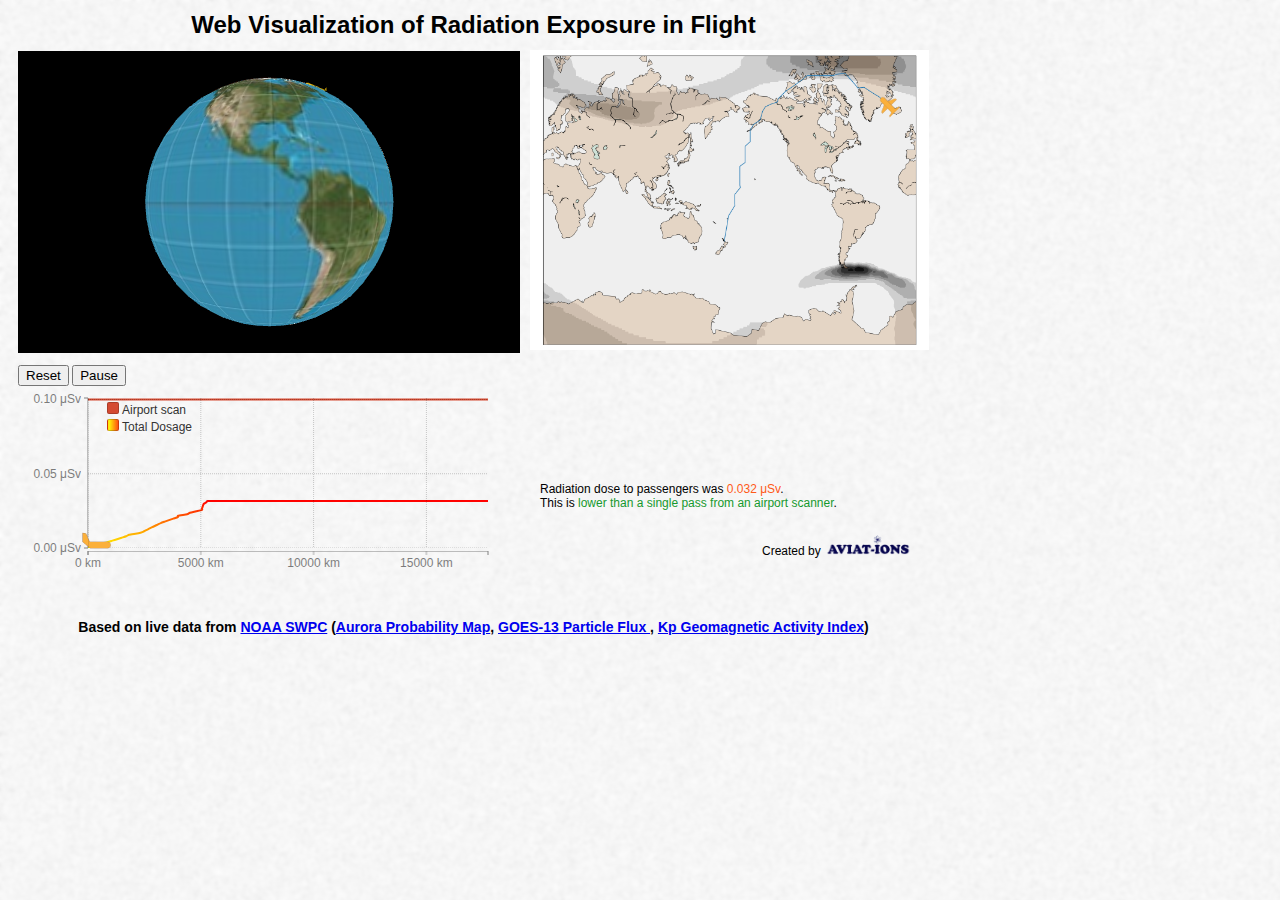
<file: index.html>
<!DOCTYPE html>
<head>
<!-- JS visualization by Sotirios Panagiotou for Space Apps Challenge 2017 -->
        <meta http-equiv="X-UA-Compatible" content="chrome=1" />
		<meta http-equiv="Content-Type" content="text/html;charset=utf-8" />
		<title>Aviat-ions: In-flight Irradiation Simulation</title>
		<meta name="author" content="Aviat-ions Team - NASA Space Apps Challenge 2017">
		<meta name="copyright" content="Aviat-ions Team - NASA Space Apps Challenge 2017" />
	<style>
	  p.case { clear: both; border-top: 0px; solid: #fff; }
	</style>
	<link rel="icon" type="image/png" href="./Images/icon.png">
	<link rel="stylesheet" type="text/css" href="./thirdparty/x3dom.css" />
	<!-- <script src="http://10.2.110.232:8080/flightdata" type="text/javascript"></script> -->
	<!--<script src="http://10.2.110.231:8080/api/getinfodata" type="text/javascript"></script> -->
	<!--<script src="./flightdata.json" type="text/javascript"></script>-->
	<script src="./Data/getinfodata_local.json" type="text/javascript"></script>
	
	<link type="text/css" rel="stylesheet" href="./thirdparty/rickshaw/rickshaw.min.css">
	<script src="./thirdparty/rickshaw/vendor/d3.min.js"></script>
	<script src="./thirdparty/rickshaw/vendor/d3.layout.min.js"></script>
	<script src="./thirdparty/rickshaw/rickshaw.min.js"></script>
	<link type="text/css" rel="stylesheet" href="./styles.css">
</head>
<body onload="startUpdate()" style="background-image:url('./Images/bg.png');">
	<table><tbody>
	<tr>
	<td>
	<h1 style="text-align:center; margin:0; font-family:Helvetica;">Web Visualization of Radiation Exposure in Flight</h1>
	
	</td>
	</tr>
	<tr>
	<td>
	
	<table style="" cellpadding="5"><tbody>
	
	<tr>
	<td>
	<div class="case" style="width: 500px; height:300px; position:relative;"> 
		<X3D xmlns="http://www.web3d.org/specifications/x3d-namespace" showStat="false" showLog="false" x="0px" y="0px" width="500px" height="300px">
          <Scene>
			<navigationInfo type="TURNTABLE"></navigationInfo>
			<background DEF='bgnd' transparency='0' skyColor='0.0 0.0 0.0' ></background>
			<Transform id="theEarth" translation="0 0 0">
				<Shape>
                <Appearance>
                    <ImageTexture url='[data-uri]'/>
					<!--<ImageTexture url='./EarthImage.jpg'/>-->
					<Material id='GlobMat' diffuseColor='.0 .0 .0' specularColor='0 0 0' transparency: '0.0'/>					
                </Appearance>
                <Sphere radius='0.65'/>
				</Shape>
				<Transform id="PlaneXform" translation="0 .65 0">
					<Transform id="PlaneXformY" rotation="0 1 0 -1.57">
				<Shape>
                <Appearance>
                    <Material id='PlaneMat' diffuseColor='.8 .6 0' emissiveColor='.08 .06 0'/>					
                </Appearance>

						<IndexedFaceSet solid="false"
						                normalPerVertex="true"
						                coordIndex="0 4 5 1 -1 1 5 1969 1970 -1 4 1913 1914 5 -1 5 1914 2159 1969 -1 0 1 6 2 -1 2 6 1240 1241 -1 1 1970 1971 6 -1 6 1971 2110 1240 -1 0 2 7 3 -1 3 7 1984 1985 -1 2 1241 1242 7 -1 7 1242 2035 1984 -1 0 3 8 4 -1 4 8 1912 1913 -1 3 1985 1986 8 -1 8 1986 2135 1912 -1 9 13 14 10 -1 10 14 1254 1253 -1 13 1229 1230 14 -1 14 1230 2037 1254 -1 9 10 15 11 -1 11 15 1777 1778 -1 10 1253 1252 15 -1 15 1252 2042 1777 -1 9 11 16 12 -1 12 16 1279 1280 -1 11 1778 1779 16 -1 16 1779 2044 1279 -1 9 12 17 13 -1 13 17 1228 1229 -1 12 1280 1281 17 -1 17 1281 2043 1228 -1 18 22 23 19 -1 19 23 1957 1958 -1 22 1904 1905 23 -1 23 1905 2149 1957 -1 18 19 24 20 -1 20 24 1243 1244 -1 19 1958 1959 24 -1 24 1959 2085 1243 -1 18 20 25 21 -1 21 25 1987 1988 -1 20 1244 1245 25 -1 25 1245 2036 1987 -1 18 21 26 22 -1 22 26 1903 1904 -1 21 1988 1989 26 -1 26 1989 2136 1903 -1 27 31 32 28 -1 28 32 1914 1913 -1 31 1691 1690 32 -1 32 1690 2159 1914 -1 27 28 33 29 -1 29 33 1773 1772 -1 28 1913 1912 33 -1 33 1912 2135 1773 -1 27 29 34 30 -1 30 34 1236 1235 -1 29 1772 1771 34 -1 34 1771 2033 1236 -1 27 30 35 31 -1 31 35 1692 1691 -1 30 1235 1234 35 -1 35 1234 2101 1692 -1 36 40 41 37 -1 37 41 1905 1904 -1 40 1541 1540 41 -1 41 1540 2149 1905 -1 36 37 42 38 -1 38 42 1776 1775 -1 37 1904 1903 42 -1 42 1903 2136 1776 -1 36 38 43 39 -1 39 43 1248 1247 -1 38 1775 1774 43 -1 43 1774 2034 1248 -1 36 39 44 40 -1 40 44 1542 1541 -1 39 1247 1246 44 -1 44 1246 2082 1542 -1 45 49 50 46 -1 46 50 1416 1415 -1 49 1457 1456 50 -1 50 1456 2029 1416 -1 45 46 51 47 -1 47 51 1255 1256 -1 46 1415 1414 51 -1 51 1414 2056 1255 -1 45 47 52 48 -1 48 52 1260 1259 -1 47 1256 1257 52 -1 52 1257 2077 1260 -1 45 48 53 49 -1 49 53 1458 1457 -1 48 1259 1258 53 -1 53 1258 2075 1458 -1 54 58 59 55 -1 55 59 1497 1496 -1 58 1514 1513 59 -1 59 1513 2079 1497 -1 54 55 60 56 -1 56 60 1263 1262 -1 55 1496 1495 60 -1 60 1495 2038 1263 -1 54 56 61 57 -1 57 61 1266 1265 -1 56 1262 1261 61 -1 61 1261 2039 1266 -1 54 57 62 58 -1 58 62 1515 1514 -1 57 1265 1264 62 -1 62 1264 2078 1515 -1 63 67 68 64 -1 64 68 1278 1277 -1 67 1262 1263 68 -1 68 1263 2038 1278 -1 63 64 69 65 -1 65 69 1272 1271 -1 64 1277 1276 69 -1 69 1276 2040 1272 -1 63 65 70 66 -1 66 70 1275 1274 -1 65 1271 1270 70 -1 70 1270 2041 1275 -1 63 66 71 67 -1 67 71 1261 1262 -1 66 1274 1273 71 -1 71 1273 2039 1261 -1 72 76 77 73 -1 73 77 1474 1475 -1 76 1469 1470 77 -1 77 1470 2076 1474 -1 72 73 78 74 -1 74 78 1282 1283 -1 73 1475 1476 78 -1 78 1476 2075 1282 -1 72 74 79 75 -1 75 79 1252 1253 -1 74 1283 1284 79 -1 79 1284 2042 1252 -1 72 75 80 76 -1 76 80 1468 1469 -1 75 1253 1254 80 -1 80 1254 2037 1468 -1 81 85 86 82 -1 82 86 1879 1880 -1 85 2003 2004 86 -1 86 2004 2148 1879 -1 81 82 87 83 -1 83 87 2007 2006 -1 82 1880 1881 87 -1 87 1881 2143 2007 -1 81 83 88 84 -1 84 88 1446 1445 -1 83 2006 2005 88 -1 88 2005 2060 1446 -1 81 84 89 85 -1 85 89 2002 2003 -1 84 1445 1444 89 -1 89 1444 2086 2002 -1 90 94 95 91 -1 91 95 1932 1931 -1 94 1766 1767 95 -1 95 1767 2132 1932 -1 90 91 96 92 -1 92 96 1782 1781 -1 91 1931 1930 96 -1 96 1930 2138 1782 -1 90 92 97 93 -1 93 97 1296 1295 -1 92 1781 1780 97 -1 97 1780 2046 1296 -1 90 93 98 94 -1 94 98 1765 1766 -1 93 1295 1294 98 -1 98 1294 2026 1765 -1 99 103 104 100 -1 100 104 1882 1883 -1 103 1997 1998 104 -1 104 1998 2155 1882 -1 99 100 105 101 -1 101 105 2001 2000 -1 100 1883 1884 105 -1 105 1884 2142 2001 -1 99 101 106 102 -1 102 106 1419 1418 -1 101 2000 1999 106 -1 106 1999 2059 1419 -1 99 102 107 103 -1 103 107 1996 1997 -1 102 1418 1417 107 -1 107 1417 2122 1996 -1 108 112 113 109 -1 109 113 1380 1379 -1 112 1469 1468 113 -1 113 1468 2037 1380 -1 108 109 114 110 -1 110 114 1489 1490 -1 109 1379 1378 114 -1 114 1378 2065 1489 -1 108 110 115 111 -1 111 115 1473 1472 -1 110 1490 1491 115 -1 115 1491 2083 1473 -1 108 111 116 112 -1 112 116 1470 1469 -1 111 1472 1471 116 -1 116 1471 2076 1470 -1 117 121 122 118 -1 118 122 1365 1364 -1 121 1769 1768 122 -1 122 1768 2052 1365 -1 117 118 123 119 -1 119 123 1519 1520 -1 118 1364 1363 123 -1 123 1363 2074 1519 -1 117 119 124 120 -1 120 124 1414 1415 -1 119 1520 1521 124 -1 124 1521 2056 1414 -1 117 120 125 121 -1 121 125 1770 1769 -1 120 1415 1416 125 -1 125 1416 2029 1770 -1 126 130 131 127 -1 127 131 1491 1490 -1 130 1481 1482 131 -1 131 1482 2083 1491 -1 126 127 132 128 -1 128 132 1332 1331 -1 127 1490 1489 132 -1 132 1489 2065 1332 -1 126 128 133 129 -1 129 133 1410 1409 -1 128 1331 1330 133 -1 133 1330 2066 1410 -1 126 129 134 130 -1 130 134 1480 1481 -1 129 1409 1408 134 -1 134 1408 2077 1480 -1 135 139 140 136 -1 136 140 1830 1829 -1 139 1883 1882 140 -1 140 1882 2155 1830 -1 135 136 141 137 -1 137 141 1327 1328 -1 136 1829 1828 141 -1 141 1828 2109 1327 -1 135 137 142 138 -1 138 142 1789 1790 -1 137 1328 1329 142 -1 142 1329 2055 1789 -1 135 138 143 139 -1 139 143 1884 1883 -1 138 1790 1791 143 -1 143 1791 2142 1884 -1 144 148 149 145 -1 145 149 1809 1808 -1 148 1880 1879 149 -1 149 1879 2148 1809 -1 144 145 150 146 -1 146 150 1336 1337 -1 145 1808 1807 150 -1 150 1807 2084 1336 -1 144 146 151 147 -1 147 151 1792 1793 -1 146 1337 1338 151 -1 151 1338 2057 1792 -1 144 147 152 148 -1 148 152 1881 1880 -1 147 1793 1794 152 -1 152 1794 2143 1881 -1 153 157 158 154 -1 154 158 1986 1985 -1 157 1916 1917 158 -1 158 1917 2135 1986 -1 153 154 159 155 -1 155 159 1810 1811 -1 154 1985 1984 159 -1 159 1984 2035 1810 -1 153 155 160 156 -1 156 160 1962 1961 -1 155 1811 1812 160 -1 160 1812 2087 1962 -1 153 156 161 157 -1 157 161 1915 1916 -1 156 1961 1960 161 -1 161 1960 2150 1915 -1 162 166 167 163 -1 163 167 1512 1511 -1 166 1502 1503 167 -1 167 1503 2081 1512 -1 162 163 168 164 -1 164 168 1345 1346 -1 163 1511 1510 168 -1 168 1510 2080 1345 -1 162 164 169 165 -1 165 169 1342 1343 -1 164 1346 1347 169 -1 169 1347 2062 1342 -1 162 165 170 166 -1 166 170 1501 1502 -1 165 1343 1344 170 -1 170 1344 2061 1501 -1 171 175 176 172 -1 172 176 1344 1343 -1 175 1358 1359 176 -1 176 1359 2061 1344 -1 171 172 177 173 -1 173 177 1354 1355 -1 172 1343 1342 177 -1 177 1342 2062 1354 -1 171 173 178 174 -1 174 178 1351 1352 -1 173 1355 1356 178 -1 178 1356 2064 1351 -1 171 174 179 175 -1 175 179 1357 1358 -1 174 1352 1353 179 -1 179 1353 2063 1357 -1 180 184 185 181 -1 181 185 1477 1478 -1 184 1244 1243 185 -1 185 1243 2085 1477 -1 180 181 186 182 -1 182 186 1444 1445 -1 181 1478 1479 186 -1 186 1479 2086 1444 -1 180 182 187 183 -1 183 187 1321 1322 -1 182 1445 1446 187 -1 187 1446 2060 1321 -1 180 183 188 184 -1 184 188 1245 1244 -1 183 1322 1323 188 -1 188 1323 2036 1245 -1 189 193 194 190 -1 190 194 1390 1391 -1 193 1784 1783 194 -1 194 1783 2027 1390 -1 189 190 195 191 -1 191 195 1396 1397 -1 190 1391 1392 195 -1 195 1392 2054 1396 -1 189 191 196 192 -1 192 196 1459 1460 -1 191 1397 1398 196 -1 196 1398 2073 1459 -1 189 192 197 193 -1 193 197 1785 1784 -1 192 1460 1461 197 -1 197 1461 2049 1785 -1 198 202 203 199 -1 199 203 1806 1805 -1 202 1871 1870 203 -1 203 1870 2147 1806 -1 198 199 204 200 -1 200 204 1372 1373 -1 199 1805 1804 204 -1 204 1804 2050 1372 -1 198 200 205 201 -1 201 205 1798 1799 -1 200 1373 1374 205 -1 205 1374 2069 1798 -1 198 201 206 202 -1 202 206 1872 1871 -1 201 1799 1800 206 -1 206 1800 2145 1872 -1 207 211 212 208 -1 208 212 1297 1298 -1 211 1241 1240 212 -1 212 1240 2110 1297 -1 207 208 213 209 -1 209 213 1417 1418 -1 208 1298 1299 213 -1 213 1299 2122 1417 -1 207 209 214 210 -1 210 214 1801 1802 -1 209 1418 1419 214 -1 214 1419 2059 1801 -1 207 210 215 211 -1 211 215 1242 1241 -1 210 1802 1803 215 -1 215 1803 2035 1242 -1 216 219 220 217 -1 217 220 1945 1946 -1 219 1937 1936 220 -1 220 1936 2032 1945 -1 216 217 221 218 -1 218 221 1384 1385 -1 217 1946 1947 221 -1 221 1947 2058 1384 -1 216 218 222 219 -1 219 222 1938 1937 -1 218 1385 1386 222 -1 222 1386 2031 1938 -1 223 227 228 224 -1 224 228 1471 1472 -1 227 1286 1285 228 -1 228 1285 2076 1471 -1 223 224 229 225 -1 225 229 1333 1334 -1 224 1472 1473 229 -1 229 1473 2083 1333 -1 223 225 230 226 -1 226 230 1392 1391 -1 225 1334 1335 230 -1 230 1335 2054 1392 -1 223 226 231 227 -1 227 231 1287 1286 -1 226 1391 1390 231 -1 231 1390 2027 1287 -1 232 236 237 233 -1 233 237 1264 1265 -1 236 1508 1507 237 -1 237 1507 2078 1264 -1 232 233 238 234 -1 234 238 1399 1400 -1 233 1265 1266 238 -1 238 1266 2039 1399 -1 232 234 239 235 -1 235 239 1347 1346 -1 234 1400 1401 239 -1 239 1401 2062 1347 -1 232 235 240 236 -1 236 240 1509 1508 -1 235 1346 1345 240 -1 240 1345 2080 1509 -1 241 245 246 242 -1 242 246 1795 1796 -1 245 1778 1777 246 -1 246 1777 2042 1795 -1 241 242 247 243 -1 243 247 1393 1394 -1 242 1796 1797 247 -1 247 1797 2066 1393 -1 241 243 248 244 -1 244 248 1462 1463 -1 243 1394 1395 248 -1 248 1395 2070 1462 -1 241 244 249 245 -1 245 249 1779 1778 -1 244 1463 1464 249 -1 249 1464 2044 1779 -1 250 254 255 251 -1 251 255 1870 1871 -1 254 2009 2010 255 -1 255 2010 2147 1870 -1 250 251 256 252 -1 252 256 2013 2012 -1 251 1871 1872 256 -1 256 1872 2145 2013 -1 250 252 257 253 -1 253 257 1398 1397 -1 252 2012 2011 257 -1 257 2011 2073 1398 -1 250 253 258 254 -1 254 258 2008 2009 -1 253 1397 1396 258 -1 258 1396 2054 2008 -1 259 263 264 260 -1 260 264 1465 1466 -1 263 1229 1228 264 -1 264 1228 2043 1465 -1 259 260 265 261 -1 261 265 1339 1340 -1 260 1466 1467 265 -1 265 1467 2067 1339 -1 259 261 266 262 -1 262 266 1378 1379 -1 261 1340 1341 266 -1 266 1341 2065 1378 -1 259 262 267 263 -1 263 267 1230 1229 -1 262 1379 1380 267 -1 267 1380 2037 1230 -1 268 272 273 269 -1 269 273 1464 1463 -1 272 1280 1279 273 -1 273 1279 2044 1464 -1 268 269 274 270 -1 270 274 1450 1451 -1 269 1463 1462 274 -1 274 1462 2070 1450 -1 268 270 275 271 -1 271 275 1467 1466 -1 270 1451 1452 275 -1 275 1452 2067 1467 -1 268 271 276 272 -1 272 276 1281 1280 -1 271 1466 1465 276 -1 276 1465 2043 1281 -1 277 281 282 278 -1 278 282 1267 1268 -1 281 1505 1504 282 -1 282 1504 2079 1267 -1 277 278 283 279 -1 279 283 1420 1421 -1 278 1268 1269 283 -1 283 1269 2026 1420 -1 277 279 284 280 -1 280 284 1350 1349 -1 279 1421 1422 284 -1 284 1422 2050 1350 -1 277 280 285 281 -1 281 285 1506 1505 -1 280 1349 1348 285 -1 285 1348 2081 1506 -1 286 290 291 287 -1 287 291 1246 1247 -1 290 1538 1537 291 -1 291 1537 2082 1246 -1 286 287 292 288 -1 288 292 1413 1412 -1 287 1247 1248 292 -1 292 1248 2034 1413 -1 286 288 293 289 -1 289 293 1338 1337 -1 288 1412 1411 293 -1 293 1411 2057 1338 -1 286 289 294 290 -1 290 294 1539 1538 -1 289 1337 1336 294 -1 294 1336 2084 1539 -1 295 299 300 296 -1 296 300 1288 1289 -1 299 1433 1434 300 -1 300 1434 2030 1288 -1 295 296 301 297 -1 297 301 1429 1430 -1 296 1289 1290 301 -1 301 1290 2045 1429 -1 295 297 302 298 -1 298 302 1368 1367 -1 297 1430 1431 302 -1 302 1431 2068 1368 -1 295 298 303 299 -1 299 303 1432 1433 -1 298 1367 1366 303 -1 303 1366 2053 1432 -1 304 308 309 305 -1 305 309 1231 1232 -1 308 1436 1437 309 -1 309 1437 2048 1231 -1 304 305 310 306 -1 306 310 1404 1403 -1 305 1232 1233 310 -1 310 1233 2028 1404 -1 304 306 311 307 -1 307 311 1326 1325 -1 306 1403 1402 311 -1 311 1402 2051 1326 -1 304 307 312 308 -1 308 312 1435 1436 -1 307 1325 1324 312 -1 312 1324 2071 1435 -1 313 317 318 314 -1 314 318 1270 1271 -1 317 1442 1443 318 -1 318 1443 2041 1270 -1 313 314 319 315 -1 315 319 1438 1439 -1 314 1271 1272 319 -1 319 1272 2040 1438 -1 313 315 320 316 -1 316 320 1353 1352 -1 315 1439 1440 320 -1 320 1440 2063 1353 -1 313 316 321 317 -1 317 321 1441 1442 -1 316 1352 1351 321 -1 321 1351 2064 1441 -1 322 326 327 323 -1 323 327 1560 1559 -1 326 1535 1534 327 -1 327 1534 2087 1560 -1 322 323 328 324 -1 324 328 1755 1754 -1 323 1559 1558 328 -1 328 1558 2126 1755 -1 322 324 329 325 -1 325 329 1656 1655 -1 324 1754 1753 329 -1 329 1753 2123 1656 -1 322 325 330 326 -1 326 330 1536 1535 -1 325 1655 1654 330 -1 330 1654 2094 1536 -1 331 335 336 332 -1 332 336 1234 1235 -1 335 1673 1672 336 -1 336 1672 2101 1234 -1 331 332 337 333 -1 333 337 1428 1427 -1 332 1235 1236 337 -1 337 1236 2033 1428 -1 331 333 338 334 -1 334 338 1329 1328 -1 333 1427 1426 338 -1 338 1426 2055 1329 -1 331 334 339 335 -1 335 339 1674 1673 -1 334 1328 1327 339 -1 339 1327 2109 1674 -1 340 344 345 341 -1 341 345 1273 1274 -1 344 1400 1399 345 -1 345 1399 2039 1273 -1 340 341 346 342 -1 342 346 1443 1442 -1 341 1274 1275 346 -1 346 1275 2041 1443 -1 340 342 347 343 -1 343 347 1356 1355 -1 342 1442 1441 347 -1 347 1441 2064 1356 -1 340 343 348 344 -1 344 348 1401 1400 -1 343 1355 1354 348 -1 348 1354 2062 1401 -1 349 353 354 350 -1 350 354 1294 1295 -1 353 1421 1420 354 -1 354 1420 2026 1294 -1 349 350 355 351 -1 351 355 1449 1448 -1 350 1295 1296 355 -1 355 1296 2046 1449 -1 349 351 356 352 -1 352 356 1374 1373 -1 351 1448 1447 356 -1 356 1447 2069 1374 -1 349 352 357 353 -1 353 357 1422 1421 -1 352 1373 1372 357 -1 357 1372 2050 1422 -1 358 362 363 359 -1 359 363 1276 1277 -1 362 1439 1438 363 -1 363 1438 2040 1276 -1 358 359 364 360 -1 360 364 1425 1424 -1 359 1277 1278 364 -1 364 1278 2038 1425 -1 358 360 365 361 -1 361 365 1359 1358 -1 360 1424 1423 365 -1 365 1423 2061 1359 -1 358 361 366 362 -1 362 366 1440 1439 -1 361 1358 1357 366 -1 366 1357 2063 1440 -1 367 371 372 368 -1 368 372 1885 1886 -1 371 2000 2001 372 -1 372 2001 2142 1885 -1 367 368 373 369 -1 369 373 1975 1976 -1 368 1886 1887 373 -1 373 1887 2160 1975 -1 367 369 374 370 -1 370 374 1608 1607 -1 369 1976 1977 374 -1 374 1977 2161 1608 -1 367 370 375 371 -1 371 375 1999 2000 -1 370 1607 1606 375 -1 375 1606 2059 1999 -1 376 380 381 377 -1 377 381 1548 1547 -1 380 1811 1810 381 -1 381 1810 2035 1548 -1 376 377 382 378 -1 378 382 1758 1757 -1 377 1547 1546 382 -1 382 1546 2128 1758 -1 376 378 383 379 -1 379 383 1558 1559 -1 378 1757 1756 383 -1 383 1756 2126 1558 -1 376 379 384 380 -1 380 384 1812 1811 -1 379 1559 1560 384 -1 384 1560 2087 1812 -1 385 388 389 386 -1 386 389 1237 1238 -1 388 1517 1516 389 -1 389 1516 2032 1237 -1 385 386 390 387 -1 387 390 1434 1433 -1 386 1238 1239 390 -1 390 1239 2030 1434 -1 385 387 391 388 -1 388 391 1518 1517 -1 387 1433 1432 391 -1 391 1432 2053 1518 -1 392 396 397 393 -1 393 397 1386 1385 -1 396 1301 1300 397 -1 397 1300 2031 1386 -1 392 393 398 394 -1 394 398 1453 1454 -1 393 1385 1384 398 -1 398 1384 2058 1453 -1 392 394 399 395 -1 395 399 1407 1406 -1 394 1454 1455 399 -1 399 1455 2072 1407 -1 392 395 400 396 -1 396 400 1302 1301 -1 395 1406 1405 400 -1 400 1405 2047 1302 -1 401 405 406 402 -1 402 406 1534 1535 -1 405 1487 1486 406 -1 406 1486 2087 1534 -1 401 402 407 403 -1 403 407 1483 1484 -1 402 1535 1536 407 -1 407 1536 2094 1483 -1 401 403 408 404 -1 404 408 1479 1478 -1 403 1484 1485 408 -1 408 1485 2086 1479 -1 401 404 409 405 -1 405 409 1488 1487 -1 404 1478 1477 409 -1 409 1477 2085 1488 -1 410 414 415 411 -1 411 415 1341 1340 -1 414 1331 1332 415 -1 415 1332 2065 1341 -1 410 411 416 412 -1 412 416 1452 1451 -1 411 1340 1339 416 -1 416 1339 2067 1452 -1 410 412 417 413 -1 413 417 1395 1394 -1 412 1451 1450 417 -1 417 1450 2070 1395 -1 410 413 418 414 -1 414 418 1330 1331 -1 413 1394 1393 418 -1 418 1393 2066 1330 -1 419 423 424 420 -1 420 424 1258 1259 -1 423 1283 1282 424 -1 424 1282 2075 1258 -1 419 420 425 421 -1 421 425 1408 1409 -1 420 1259 1260 425 -1 425 1260 2077 1408 -1 419 421 426 422 -1 422 426 1797 1796 -1 421 1409 1410 426 -1 426 1410 2066 1797 -1 419 422 427 423 -1 423 427 1284 1283 -1 422 1796 1795 427 -1 427 1795 2042 1284 -1 428 432 433 429 -1 429 433 1303 1304 -1 432 1430 1429 433 -1 433 1429 2045 1303 -1 428 429 434 430 -1 430 434 1437 1436 -1 429 1304 1305 434 -1 434 1305 2048 1437 -1 428 430 435 431 -1 431 435 1383 1382 -1 430 1436 1435 435 -1 435 1435 2071 1383 -1 428 431 436 432 -1 432 436 1431 1430 -1 431 1382 1381 436 -1 436 1381 2068 1431 -1 437 441 442 438 -1 438 442 1221 1220 -1 441 1286 1287 442 -1 442 1287 2027 1221 -1 437 438 443 439 -1 439 443 1456 1457 -1 438 1220 1219 443 -1 443 1219 2029 1456 -1 437 439 444 440 -1 440 444 1476 1475 -1 439 1457 1458 444 -1 444 1458 2075 1476 -1 437 440 445 441 -1 441 445 1285 1286 -1 440 1475 1474 445 -1 445 1474 2076 1285 -1 446 450 451 447 -1 447 451 1867 1868 -1 450 2015 2016 451 -1 451 2016 2151 1867 -1 446 447 452 448 -1 448 452 2004 2003 -1 447 1868 1869 452 -1 452 1869 2148 2004 -1 446 448 453 449 -1 449 453 1485 1484 -1 448 2003 2002 453 -1 453 2002 2086 1485 -1 446 449 454 450 -1 450 454 2014 2015 -1 449 1484 1483 454 -1 454 1483 2094 2014 -1 455 459 460 456 -1 456 460 1960 1961 -1 459 1865 1866 460 -1 460 1866 2150 1960 -1 455 456 461 457 -1 457 461 1486 1487 -1 456 1961 1962 461 -1 461 1962 2087 1486 -1 455 457 462 458 -1 458 462 1959 1958 -1 457 1487 1488 462 -1 462 1488 2085 1959 -1 455 458 463 459 -1 459 463 1864 1865 -1 458 1958 1957 463 -1 463 1957 2149 1864 -1 464 468 469 465 -1 465 469 1335 1334 -1 468 1787 1788 469 -1 469 1788 2054 1335 -1 464 465 470 466 -1 466 470 1482 1481 -1 465 1334 1333 470 -1 470 1333 2083 1482 -1 464 466 471 467 -1 467 471 1257 1256 -1 466 1481 1480 471 -1 471 1480 2077 1257 -1 464 467 472 468 -1 468 472 1786 1787 -1 467 1256 1255 472 -1 472 1255 2056 1786 -1 473 477 478 474 -1 474 478 1495 1496 -1 477 1424 1425 478 -1 478 1425 2038 1495 -1 473 474 479 475 -1 475 479 1504 1505 -1 474 1496 1497 479 -1 479 1497 2079 1504 -1 473 475 480 476 -1 476 480 1503 1502 -1 475 1505 1506 480 -1 480 1506 2081 1503 -1 473 476 481 477 -1 477 481 1423 1424 -1 476 1502 1501 481 -1 481 1501 2061 1423 -1 482 486 487 483 -1 483 487 1492 1493 -1 486 1403 1404 487 -1 487 1404 2028 1492 -1 482 483 488 484 -1 484 488 1507 1508 -1 483 1493 1494 488 -1 488 1494 2078 1507 -1 482 484 489 485 -1 485 489 1500 1499 -1 484 1508 1509 489 -1 489 1509 2080 1500 -1 482 485 490 486 -1 486 490 1402 1403 -1 485 1499 1498 490 -1 490 1498 2051 1402 -1 491 495 496 492 -1 492 496 1314 1313 -1 495 1349 1350 496 -1 496 1350 2050 1314 -1 491 492 497 493 -1 493 497 1498 1499 -1 492 1313 1312 497 -1 497 1312 2051 1498 -1 491 493 498 494 -1 494 498 1510 1511 -1 493 1499 1500 498 -1 498 1500 2080 1510 -1 491 494 499 495 -1 495 499 1348 1349 -1 494 1511 1512 499 -1 499 1512 2081 1348 -1 500 504 505 501 -1 501 505 1269 1268 -1 504 1217 1218 505 -1 505 1218 2026 1269 -1 500 501 506 502 -1 502 506 1513 1514 -1 501 1268 1267 506 -1 506 1267 2079 1513 -1 500 502 507 503 -1 503 507 1494 1493 -1 502 1514 1515 507 -1 507 1515 2078 1494 -1 500 503 508 504 -1 504 508 1216 1217 -1 503 1493 1492 508 -1 508 1492 2028 1216 -1 509 513 514 510 -1 510 514 1650 1649 -1 513 1748 1749 514 -1 514 1749 2127 1650 -1 509 510 515 511 -1 511 515 1813 1814 -1 510 1649 1648 515 -1 515 1648 2095 1813 -1 509 511 516 512 -1 512 516 1678 1679 -1 511 1814 1815 516 -1 516 1815 2097 1678 -1 509 512 517 513 -1 513 517 1747 1748 -1 512 1679 1680 517 -1 517 1680 2125 1747 -1 518 522 523 519 -1 519 523 1522 1523 -1 522 1562 1561 523 -1 523 1561 2088 1522 -1 518 519 524 520 -1 520 524 1537 1538 -1 519 1523 1524 524 -1 524 1524 2082 1537 -1 518 520 525 521 -1 521 525 1530 1529 -1 520 1538 1539 525 -1 525 1539 2084 1530 -1 518 521 526 522 -1 522 526 1563 1562 -1 521 1529 1528 526 -1 526 1528 2089 1563 -1 527 531 532 528 -1 528 532 1818 1817 -1 531 1868 1867 532 -1 532 1867 2151 1818 -1 527 528 533 529 -1 529 533 1528 1529 -1 528 1817 1816 533 -1 533 1816 2089 1528 -1 527 529 534 530 -1 530 534 1807 1808 -1 529 1529 1530 534 -1 534 1530 2084 1807 -1 527 530 535 531 -1 531 535 1869 1868 -1 530 1808 1809 535 -1 535 1809 2148 1869 -1 536 540 541 537 -1 537 541 1866 1865 -1 540 1556 1555 541 -1 541 1555 2150 1866 -1 536 537 542 538 -1 538 542 1540 1541 -1 537 1865 1864 542 -1 542 1864 2149 1540 -1 536 538 543 539 -1 539 543 1524 1523 -1 538 1541 1542 543 -1 543 1542 2082 1524 -1 536 539 544 540 -1 540 544 1557 1556 -1 539 1523 1522 544 -1 544 1522 2088 1557 -1 545 549 550 546 -1 546 550 1917 1916 -1 549 1772 1773 550 -1 550 1773 2135 1917 -1 545 546 551 547 -1 547 551 1555 1556 -1 546 1916 1915 551 -1 551 1915 2150 1555 -1 545 547 552 548 -1 548 552 1551 1550 -1 547 1556 1557 552 -1 552 1557 2088 1551 -1 545 548 553 549 -1 549 553 1771 1772 -1 548 1550 1549 553 -1 553 1549 2033 1771 -1 554 558 559 555 -1 555 559 1791 1790 -1 558 1886 1885 559 -1 559 1885 2142 1791 -1 554 555 560 556 -1 556 560 1759 1760 -1 555 1790 1789 560 -1 560 1789 2055 1759 -1 554 556 561 557 -1 557 561 1764 1763 -1 556 1760 1761 561 -1 561 1761 2131 1764 -1 554 557 562 558 -1 558 562 1887 1886 -1 557 1763 1762 562 -1 562 1762 2160 1887 -1 563 567 568 564 -1 564 568 1740 1739 -1 567 1700 1701 568 -1 568 1701 2116 1740 -1 563 564 569 565 -1 565 569 1579 1580 -1 564 1739 1738 569 -1 569 1738 2115 1579 -1 563 565 570 566 -1 566 570 1578 1577 -1 565 1580 1581 570 -1 570 1581 2093 1578 -1 563 566 571 567 -1 567 571 1699 1700 -1 566 1577 1576 571 -1 571 1576 2092 1699 -1 572 576 577 573 -1 573 577 1627 1628 -1 576 1601 1600 577 -1 577 1600 2103 1627 -1 572 573 578 574 -1 574 578 1837 1838 -1 573 1628 1629 578 -1 578 1629 2111 1837 -1 572 574 579 575 -1 575 579 1833 1832 -1 574 1838 1839 579 -1 579 1839 2112 1833 -1 572 575 580 576 -1 576 580 1602 1601 -1 575 1832 1831 580 -1 580 1831 2104 1602 -1 581 585 586 582 -1 582 586 1570 1571 -1 585 1568 1569 586 -1 586 1569 2090 1570 -1 581 582 587 583 -1 583 587 1576 1577 -1 582 1571 1572 587 -1 587 1572 2092 1576 -1 581 583 588 584 -1 584 588 1575 1574 -1 583 1577 1578 588 -1 588 1578 2093 1575 -1 581 584 589 585 -1 585 589 1567 1568 -1 584 1574 1573 589 -1 589 1573 2091 1567 -1 590 594 595 591 -1 591 595 1734 1733 -1 594 1706 1707 595 -1 595 1707 2118 1734 -1 590 591 596 592 -1 592 596 1701 1700 -1 591 1733 1732 596 -1 596 1732 2116 1701 -1 590 592 597 593 -1 593 597 1572 1571 -1 592 1700 1699 597 -1 597 1699 2092 1572 -1 590 593 598 594 -1 594 598 1705 1706 -1 593 1571 1570 598 -1 598 1570 2090 1705 -1 599 603 604 600 -1 600 604 1728 1727 -1 603 1712 1713 604 -1 604 1713 2120 1728 -1 599 600 605 601 -1 601 605 1707 1706 -1 600 1727 1726 605 -1 605 1726 2118 1707 -1 599 601 606 602 -1 602 606 1569 1568 -1 601 1706 1705 606 -1 606 1705 2090 1569 -1 599 602 607 603 -1 603 607 1711 1712 -1 602 1568 1567 607 -1 607 1567 2091 1711 -1 608 612 613 609 -1 609 613 1722 1721 -1 612 1580 1579 613 -1 613 1579 2115 1722 -1 608 609 614 610 -1 610 614 1713 1712 -1 609 1721 1720 614 -1 614 1720 2120 1713 -1 608 610 615 611 -1 611 615 1573 1574 -1 610 1712 1711 615 -1 615 1711 2091 1573 -1 608 611 616 612 -1 612 616 1581 1580 -1 611 1574 1575 616 -1 616 1575 2093 1581 -1 617 621 622 618 -1 618 622 1831 1832 -1 621 1595 1594 622 -1 622 1594 2104 1831 -1 617 618 623 619 -1 619 623 1624 1625 -1 618 1832 1833 623 -1 623 1833 2112 1624 -1 617 619 624 620 -1 620 624 1632 1631 -1 619 1625 1626 624 -1 624 1626 2113 1632 -1 617 620 625 621 -1 621 625 1596 1595 -1 620 1631 1630 625 -1 625 1630 2105 1596 -1 626 630 631 627 -1 627 631 1521 1520 -1 630 1955 1956 631 -1 631 1956 2056 1521 -1 626 627 632 628 -1 628 632 1950 1949 -1 627 1520 1519 632 -1 632 1519 2074 1950 -1 626 628 633 629 -1 629 633 1896 1895 -1 628 1949 1948 633 -1 633 1948 2146 1896 -1 626 629 634 630 -1 630 634 1954 1955 -1 629 1895 1894 634 -1 634 1894 2140 1954 -1 635 639 640 636 -1 636 640 1944 1943 -1 639 1307 1308 640 -1 640 1308 2052 1944 -1 635 636 641 637 -1 637 641 1902 1901 -1 636 1943 1942 641 -1 641 1942 2139 1902 -1 635 637 642 638 -1 638 642 1939 1940 -1 637 1901 1900 642 -1 642 1900 2137 1939 -1 635 638 643 639 -1 639 643 1306 1307 -1 638 1940 1941 643 -1 643 1941 2047 1306 -1 644 648 649 645 -1 645 649 1788 1787 -1 648 2009 2008 649 -1 649 2008 2054 1788 -1 644 645 650 646 -1 646 650 1956 1955 -1 645 1787 1786 650 -1 650 1786 2056 1956 -1 644 646 651 647 -1 647 651 1893 1892 -1 646 1955 1954 651 -1 651 1954 2140 1893 -1 644 647 652 648 -1 648 652 2010 2009 -1 647 1892 1891 652 -1 652 1891 2147 2010 -1 653 657 658 654 -1 654 658 1972 1973 -1 657 1850 1851 658 -1 658 1851 2156 1972 -1 653 654 659 655 -1 655 659 1600 1601 -1 654 1973 1974 659 -1 659 1974 2103 1600 -1 653 655 660 656 -1 656 660 1968 1967 -1 655 1601 1602 660 -1 660 1602 2104 1968 -1 653 656 661 657 -1 657 661 1849 1850 -1 656 1967 1966 661 -1 661 1966 2157 1849 -1 662 666 667 663 -1 663 667 1966 1967 -1 666 1847 1848 667 -1 667 1848 2157 1966 -1 662 663 668 664 -1 664 668 1594 1595 -1 663 1967 1968 668 -1 668 1968 2104 1594 -1 662 664 669 665 -1 665 669 1965 1964 -1 664 1595 1596 669 -1 669 1596 2105 1965 -1 662 665 670 666 -1 666 670 1846 1847 -1 665 1964 1963 670 -1 670 1963 2158 1846 -1 671 676 677 672 -1 672 677 1654 1655 -1 676 1526 1527 677 -1 677 1527 2094 1654 -1 671 672 678 673 -1 673 678 1377 1376 -1 672 1655 1656 678 -1 678 1656 2123 1377 -1 671 673 679 674 -1 674 679 1597 1598 -1 673 1376 1375 679 -1 679 1375 2130 1597 -1 671 674 680 675 -1 675 680 1606 1607 -1 674 1598 1599 680 -1 680 1599 2059 1606 -1 671 675 681 676 -1 676 681 1525 1526 -1 675 1607 1608 681 -1 681 1608 2161 1525 -1 682 686 687 683 -1 683 687 1599 1598 -1 686 1802 1801 687 -1 687 1801 2059 1599 -1 682 683 688 684 -1 684 688 1746 1745 -1 683 1598 1597 688 -1 688 1597 2130 1746 -1 682 684 689 685 -1 685 689 1546 1547 -1 684 1745 1744 689 -1 689 1744 2128 1546 -1 682 685 690 686 -1 686 690 1803 1802 -1 685 1547 1548 690 -1 690 1548 2035 1803 -1 691 695 696 692 -1 692 696 1609 1610 -1 695 1448 1449 696 -1 696 1449 2046 1609 -1 691 692 697 693 -1 693 697 1663 1664 -1 692 1610 1611 697 -1 697 1611 2098 1663 -1 691 693 698 694 -1 694 698 1635 1634 -1 693 1664 1665 698 -1 698 1665 2106 1635 -1 691 694 699 695 -1 695 699 1447 1448 -1 694 1634 1633 699 -1 699 1633 2069 1447 -1 700 704 705 701 -1 701 705 1612 1613 -1 704 1664 1663 705 -1 705 1663 2098 1612 -1 700 701 706 702 -1 702 706 1666 1667 -1 701 1613 1614 706 -1 706 1614 2099 1666 -1 700 702 707 703 -1 703 707 1638 1637 -1 702 1667 1668 707 -1 707 1668 2107 1638 -1 700 703 708 704 -1 704 708 1665 1664 -1 703 1637 1636 708 -1 708 1636 2106 1665 -1 709 713 714 710 -1 710 714 1615 1616 -1 713 1667 1666 714 -1 714 1666 2099 1615 -1 709 710 715 711 -1 711 715 1669 1670 -1 710 1616 1617 715 -1 715 1617 2100 1669 -1 709 711 716 712 -1 712 716 1641 1640 -1 711 1670 1671 716 -1 716 1671 2108 1641 -1 709 712 717 713 -1 713 717 1668 1667 -1 712 1640 1639 717 -1 717 1639 2107 1668 -1 718 722 723 719 -1 719 723 1618 1619 -1 722 1670 1669 723 -1 723 1669 2100 1618 -1 718 719 724 720 -1 720 724 1672 1673 -1 719 1619 1620 724 -1 724 1620 2101 1672 -1 718 720 725 721 -1 721 725 1644 1643 -1 720 1673 1674 725 -1 725 1674 2109 1644 -1 718 721 726 722 -1 722 726 1671 1670 -1 721 1643 1642 726 -1 726 1642 2108 1671 -1 727 731 732 728 -1 728 732 1800 1799 -1 731 1874 1873 732 -1 732 1873 2145 1800 -1 727 728 733 729 -1 729 733 1633 1634 -1 728 1799 1798 733 -1 733 1798 2069 1633 -1 727 729 734 730 -1 730 734 1819 1820 -1 729 1634 1635 734 -1 734 1635 2106 1819 -1 727 730 735 731 -1 731 735 1875 1874 -1 730 1820 1821 735 -1 735 1821 2152 1875 -1 736 740 741 737 -1 737 741 1821 1820 -1 740 1859 1858 741 -1 741 1858 2152 1821 -1 736 737 742 738 -1 738 742 1636 1637 -1 737 1820 1819 742 -1 742 1819 2106 1636 -1 736 738 743 739 -1 739 743 1822 1823 -1 738 1637 1638 743 -1 743 1638 2107 1822 -1 736 739 744 740 -1 740 744 1860 1859 -1 739 1823 1824 744 -1 744 1824 2153 1860 -1 745 749 750 746 -1 746 750 1824 1823 -1 749 1856 1855 750 -1 750 1855 2153 1824 -1 745 746 751 747 -1 747 751 1639 1640 -1 746 1823 1822 751 -1 751 1822 2107 1639 -1 745 747 752 748 -1 748 752 1825 1826 -1 747 1640 1641 752 -1 752 1641 2108 1825 -1 745 748 753 749 -1 749 753 1857 1856 -1 748 1826 1827 753 -1 753 1827 2154 1857 -1 754 758 759 755 -1 755 759 1827 1826 -1 758 1853 1852 759 -1 759 1852 2154 1827 -1 754 755 760 756 -1 756 760 1642 1643 -1 755 1826 1825 760 -1 760 1825 2108 1642 -1 754 756 761 757 -1 757 761 1828 1829 -1 756 1643 1644 761 -1 761 1644 2109 1828 -1 754 757 762 758 -1 758 762 1854 1853 -1 757 1829 1830 762 -1 762 1830 2155 1854 -1 763 767 768 764 -1 764 768 1899 1898 -1 767 1781 1782 768 -1 768 1782 2138 1899 -1 763 764 769 765 -1 765 769 1681 1682 -1 764 1898 1897 769 -1 769 1897 2156 1681 -1 763 765 770 766 -1 766 770 1611 1610 -1 765 1682 1683 770 -1 770 1683 2098 1611 -1 763 766 771 767 -1 767 771 1780 1781 -1 766 1610 1609 771 -1 771 1609 2046 1780 -1 772 776 777 773 -1 773 777 1851 1850 -1 776 1682 1681 777 -1 777 1681 2156 1851 -1 772 773 778 774 -1 774 778 1684 1685 -1 773 1850 1849 778 -1 778 1849 2157 1684 -1 772 774 779 775 -1 775 779 1614 1613 -1 774 1685 1686 779 -1 779 1686 2099 1614 -1 772 775 780 776 -1 776 780 1683 1682 -1 775 1613 1612 780 -1 780 1612 2098 1683 -1 781 785 786 782 -1 782 786 1848 1847 -1 785 1685 1684 786 -1 786 1684 2157 1848 -1 781 782 787 783 -1 783 787 1687 1688 -1 782 1847 1846 787 -1 787 1846 2158 1687 -1 781 783 788 784 -1 784 788 1617 1616 -1 783 1688 1689 788 -1 788 1689 2100 1617 -1 781 784 789 785 -1 785 789 1686 1685 -1 784 1616 1615 789 -1 789 1615 2099 1686 -1 790 794 795 791 -1 791 795 1845 1844 -1 794 1688 1687 795 -1 795 1687 2158 1845 -1 790 791 796 792 -1 792 796 1690 1691 -1 791 1844 1843 796 -1 796 1843 2159 1690 -1 790 792 797 793 -1 793 797 1620 1619 -1 792 1691 1692 797 -1 797 1692 2101 1620 -1 790 793 798 794 -1 794 798 1689 1688 -1 793 1619 1618 798 -1 798 1618 2100 1689 -1 799 804 805 800 -1 800 805 1554 1553 -1 804 1694 1693 805 -1 805 1693 2089 1554 -1 799 800 806 801 -1 801 806 1761 1760 -1 800 1553 1552 806 -1 806 1552 2131 1761 -1 799 801 807 802 -1 802 807 1590 1589 -1 801 1760 1759 807 -1 807 1759 2055 1590 -1 799 802 808 803 -1 803 808 1717 1718 -1 802 1589 1588 808 -1 808 1588 2121 1717 -1 799 803 809 804 -1 804 809 1695 1694 -1 803 1718 1719 809 -1 809 1719 2114 1695 -1 810 814 815 811 -1 811 815 1719 1718 -1 814 1697 1696 815 -1 815 1696 2114 1719 -1 810 811 816 812 -1 812 816 1716 1715 -1 811 1718 1717 816 -1 816 1717 2121 1716 -1 810 812 817 813 -1 813 817 1720 1721 -1 812 1715 1714 817 -1 817 1714 2120 1720 -1 810 813 818 814 -1 814 818 1698 1697 -1 813 1721 1722 818 -1 818 1722 2115 1698 -1 819 823 824 820 -1 820 824 1426 1427 -1 823 1589 1590 824 -1 824 1590 2055 1426 -1 819 820 825 821 -1 821 825 1587 1586 -1 820 1427 1428 825 -1 825 1428 2033 1587 -1 819 821 826 822 -1 822 826 1723 1724 -1 821 1586 1585 826 -1 826 1585 2119 1723 -1 819 822 827 823 -1 823 827 1588 1589 -1 822 1724 1725 827 -1 827 1725 2121 1588 -1 828 832 833 829 -1 829 833 1725 1724 -1 832 1715 1716 833 -1 833 1716 2121 1725 -1 828 829 834 830 -1 830 834 1710 1709 -1 829 1724 1723 834 -1 834 1723 2119 1710 -1 828 830 835 831 -1 831 835 1726 1727 -1 830 1709 1708 835 -1 835 1708 2118 1726 -1 828 831 836 832 -1 832 836 1714 1715 -1 831 1727 1728 836 -1 836 1728 2120 1714 -1 837 841 842 838 -1 838 842 1549 1550 -1 841 1586 1587 842 -1 842 1587 2033 1549 -1 837 838 843 839 -1 839 843 1584 1583 -1 838 1550 1551 843 -1 843 1551 2088 1584 -1 837 839 844 840 -1 840 844 1729 1730 -1 839 1583 1582 844 -1 844 1582 2117 1729 -1 837 840 845 841 -1 841 845 1585 1586 -1 840 1730 1731 845 -1 845 1731 2119 1585 -1 846 850 851 847 -1 847 851 1731 1730 -1 850 1709 1710 851 -1 851 1710 2119 1731 -1 846 847 852 848 -1 848 852 1704 1703 -1 847 1730 1729 852 -1 852 1729 2117 1704 -1 846 848 853 849 -1 849 853 1732 1733 -1 848 1703 1702 853 -1 853 1702 2116 1732 -1 846 849 854 850 -1 850 854 1708 1709 -1 849 1733 1734 854 -1 854 1734 2118 1708 -1 855 859 860 856 -1 856 860 1561 1562 -1 859 1583 1584 860 -1 860 1584 2088 1561 -1 855 856 861 857 -1 857 861 1693 1694 -1 856 1562 1563 861 -1 861 1563 2089 1693 -1 855 857 862 858 -1 858 862 1735 1736 -1 857 1694 1695 862 -1 862 1695 2114 1735 -1 855 858 863 859 -1 859 863 1582 1583 -1 858 1736 1737 863 -1 863 1737 2117 1582 -1 864 868 869 865 -1 865 869 1737 1736 -1 868 1703 1704 869 -1 869 1704 2117 1737 -1 864 865 870 866 -1 866 870 1696 1697 -1 865 1736 1735 870 -1 870 1735 2114 1696 -1 864 866 871 867 -1 867 871 1738 1739 -1 866 1697 1698 871 -1 871 1698 2115 1738 -1 864 867 872 868 -1 868 872 1702 1703 -1 867 1739 1740 872 -1 872 1740 2116 1702 -1 873 877 878 874 -1 874 878 1362 1361 -1 877 1949 1950 878 -1 878 1950 2074 1362 -1 873 874 879 875 -1 875 879 1953 1952 -1 874 1361 1360 879 -1 879 1360 2072 1953 -1 873 875 880 876 -1 876 880 1878 1877 -1 875 1952 1951 880 -1 880 1951 2144 1878 -1 873 876 881 877 -1 877 881 1948 1949 -1 876 1877 1876 881 -1 881 1876 2146 1948 -1 882 886 887 883 -1 883 887 1455 1454 -1 886 1952 1953 887 -1 887 1953 2072 1455 -1 882 883 888 884 -1 884 888 1983 1982 -1 883 1454 1453 888 -1 888 1453 2058 1983 -1 882 884 889 885 -1 885 889 1890 1889 -1 884 1982 1981 889 -1 889 1981 2141 1890 -1 882 885 890 886 -1 886 890 1951 1952 -1 885 1889 1888 890 -1 890 1888 2144 1951 -1 891 895 896 892 -1 892 896 1941 1940 -1 895 1301 1302 896 -1 896 1302 2047 1941 -1 891 892 897 893 -1 893 897 1920 1919 -1 892 1940 1939 897 -1 897 1939 2137 1920 -1 891 893 898 894 -1 894 898 1933 1934 -1 893 1919 1918 898 -1 898 1918 2134 1933 -1 891 894 899 895 -1 895 899 1300 1301 -1 894 1934 1935 899 -1 899 1935 2031 1300 -1 900 904 905 901 -1 901 905 1323 1322 -1 904 1988 1987 905 -1 905 1987 2036 1323 -1 900 901 906 902 -1 902 906 2005 2006 -1 901 1322 1321 906 -1 906 1321 2060 2005 -1 900 902 907 903 -1 903 907 1908 1907 -1 902 2006 2007 907 -1 907 2007 2143 1908 -1 900 903 908 904 -1 904 908 1989 1988 -1 903 1907 1906 908 -1 908 1906 2136 1989 -1 909 913 914 910 -1 910 914 1980 1979 -1 913 1769 1770 914 -1 914 1770 2029 1980 -1 909 910 915 911 -1 911 915 1926 1925 -1 910 1979 1978 915 -1 915 1978 2133 1926 -1 909 911 916 912 -1 912 916 1942 1943 -1 911 1925 1924 916 -1 916 1924 2139 1942 -1 909 912 917 913 -1 913 917 1768 1769 -1 912 1943 1944 917 -1 917 1944 2052 1768 -1 918 921 922 919 -1 919 922 1947 1946 -1 921 1982 1983 922 -1 922 1983 2058 1947 -1 918 919 923 920 -1 920 923 1911 1910 -1 919 1946 1945 923 -1 923 1945 2032 1911 -1 918 920 924 921 -1 921 924 1981 1982 -1 920 1910 1909 924 -1 924 1909 2141 1981 -1 925 929 930 926 -1 926 930 1861 1862 -1 929 1976 1975 930 -1 930 1975 2160 1861 -1 925 926 931 927 -1 927 931 2016 2015 -1 926 1862 1863 931 -1 931 1863 2151 2016 -1 925 927 932 928 -1 928 932 1527 1526 -1 927 2015 2014 932 -1 932 2014 2094 1527 -1 925 928 933 929 -1 929 933 1977 1976 -1 928 1526 1525 933 -1 933 1525 2161 1977 -1 934 938 939 935 -1 935 939 1659 1658 -1 938 1754 1755 939 -1 939 1755 2126 1659 -1 934 935 940 936 -1 936 940 1752 1751 -1 935 1658 1657 940 -1 940 1657 2125 1752 -1 934 936 941 937 -1 937 941 1647 1646 -1 936 1751 1750 941 -1 941 1750 2124 1647 -1 934 937 942 938 -1 938 942 1753 1754 -1 937 1646 1645 942 -1 942 1645 2123 1753 -1 943 947 948 944 -1 944 948 1873 1874 -1 947 2012 2013 948 -1 948 2013 2145 1873 -1 943 944 949 945 -1 945 949 2019 2018 -1 944 1874 1875 949 -1 949 1875 2152 2019 -1 943 945 950 946 -1 946 950 1623 1622 -1 945 2018 2017 950 -1 950 2017 2111 1623 -1 943 946 951 947 -1 947 951 2011 2012 -1 946 1622 1621 951 -1 951 1621 2073 2011 -1 952 956 957 953 -1 953 957 1762 1763 -1 956 1862 1861 957 -1 957 1861 2160 1762 -1 952 953 958 954 -1 954 958 1552 1553 -1 953 1763 1764 958 -1 958 1764 2131 1552 -1 952 954 959 955 -1 955 959 1816 1817 -1 954 1553 1554 959 -1 959 1554 2089 1816 -1 952 955 960 956 -1 956 960 1863 1862 -1 955 1817 1818 960 -1 960 1818 2151 1863 -1 961 965 966 962 -1 962 966 1858 1859 -1 965 2018 2019 966 -1 966 2019 2152 1858 -1 961 962 967 963 -1 963 967 2022 2021 -1 962 1859 1860 967 -1 967 1860 2153 2022 -1 961 963 968 964 -1 964 968 1839 1838 -1 963 2021 2020 968 -1 968 2020 2112 1839 -1 961 964 969 965 -1 965 969 2017 2018 -1 964 1838 1837 969 -1 969 1837 2111 2017 -1 970 974 975 971 -1 971 975 1855 1856 -1 974 2021 2022 975 -1 975 2022 2153 1855 -1 970 971 976 972 -1 972 976 2025 2024 -1 971 1856 1857 976 -1 976 1857 2154 2025 -1 970 972 977 973 -1 973 977 1626 1625 -1 972 2024 2023 977 -1 977 2023 2113 1626 -1 970 973 978 974 -1 974 978 2020 2021 -1 973 1625 1624 978 -1 978 1624 2112 2020 -1 979 983 984 980 -1 980 984 1963 1964 -1 983 1844 1845 984 -1 984 1845 2158 1963 -1 979 980 985 981 -1 981 985 1840 1841 -1 980 1964 1965 985 -1 985 1965 2105 1840 -1 979 981 986 982 -1 982 986 1971 1970 -1 981 1841 1842 986 -1 986 1842 2110 1971 -1 979 982 987 983 -1 983 987 1843 1844 -1 982 1970 1969 987 -1 987 1969 2159 1843 -1 988 992 993 989 -1 989 993 1645 1646 -1 992 1376 1377 993 -1 993 1377 2123 1645 -1 988 989 994 990 -1 990 994 1743 1742 -1 989 1646 1647 994 -1 994 1647 2124 1743 -1 988 990 995 991 -1 991 995 1651 1652 -1 990 1742 1741 995 -1 995 1741 2129 1651 -1 988 991 996 992 -1 992 996 1375 1376 -1 991 1652 1653 996 -1 996 1653 2130 1375 -1 997 1001 1002 998 -1 998 1002 1653 1652 -1 1001 1745 1746 1002 -1 1002 1746 2130 1653 -1 997 998 1003 999 -1 999 1003 1605 1604 -1 998 1652 1651 1003 -1 1003 1651 2129 1605 -1 997 999 1004 1000 -1 1000 1004 1675 1676 -1 999 1604 1603 1004 -1 1004 1603 2127 1675 -1 997 1000 1005 1001 -1 1001 1005 1744 1745 -1 1000 1676 1677 1005 -1 1005 1677 2128 1744 -1 1006 1009 1010 1007 -1 1007 1010 1935 1934 -1 1009 1937 1938 1010 -1 1010 1938 2031 1935 -1 1006 1007 1011 1008 -1 1008 1011 1923 1922 -1 1007 1934 1933 1011 -1 1011 1933 2134 1923 -1 1006 1008 1012 1009 -1 1009 1012 1936 1937 -1 1008 1922 1921 1012 -1 1012 1921 2032 1936 -1 1013 1017 1018 1014 -1 1014 1018 1662 1661 -1 1017 1604 1605 1018 -1 1018 1605 2129 1662 -1 1013 1014 1019 1015 -1 1015 1019 1531 1532 -1 1014 1661 1660 1019 -1 1019 1660 2096 1531 -1 1013 1015 1020 1016 -1 1016 1020 1648 1649 -1 1015 1532 1533 1020 -1 1020 1533 2095 1648 -1 1013 1016 1021 1017 -1 1017 1021 1603 1604 -1 1016 1649 1650 1021 -1 1021 1650 2127 1603 -1 1022 1026 1027 1023 -1 1023 1027 1461 1460 -1 1026 1592 1591 1027 -1 1027 1591 2049 1461 -1 1022 1023 1028 1024 -1 1024 1028 1621 1622 -1 1023 1460 1459 1028 -1 1028 1459 2073 1621 -1 1022 1024 1029 1025 -1 1025 1029 1629 1628 -1 1024 1622 1623 1029 -1 1029 1623 2111 1629 -1 1022 1025 1030 1026 -1 1026 1030 1593 1592 -1 1025 1628 1627 1030 -1 1030 1627 2103 1593 -1 1031 1035 1036 1032 -1 1032 1036 1405 1406 -1 1035 1307 1306 1036 -1 1036 1306 2047 1405 -1 1031 1032 1037 1033 -1 1033 1037 1360 1361 -1 1032 1406 1407 1037 -1 1037 1407 2072 1360 -1 1031 1033 1038 1034 -1 1034 1038 1363 1364 -1 1033 1361 1362 1038 -1 1038 1362 2074 1363 -1 1031 1034 1039 1035 -1 1035 1039 1308 1307 -1 1034 1364 1365 1039 -1 1039 1365 2052 1308 -1 1040 1044 1045 1041 -1 1041 1045 1677 1676 -1 1044 1757 1758 1045 -1 1045 1758 2128 1677 -1 1040 1041 1046 1042 -1 1042 1046 1749 1748 -1 1041 1676 1675 1046 -1 1046 1675 2127 1749 -1 1040 1042 1047 1043 -1 1043 1047 1657 1658 -1 1042 1748 1747 1047 -1 1047 1747 2125 1657 -1 1040 1043 1048 1044 -1 1044 1048 1756 1757 -1 1043 1658 1659 1048 -1 1048 1659 2126 1756 -1 1049 1053 1054 1050 -1 1050 1054 1389 1388 -1 1053 1382 1383 1054 -1 1054 1383 2071 1389 -1 1049 1050 1055 1051 -1 1051 1055 1876 1877 -1 1050 1388 1387 1055 -1 1055 1387 2146 1876 -1 1049 1051 1056 1052 -1 1052 1056 1369 1370 -1 1051 1877 1878 1056 -1 1056 1878 2144 1369 -1 1049 1052 1057 1053 -1 1053 1057 1381 1382 -1 1052 1370 1371 1057 -1 1057 1371 2068 1381 -1 1058 1062 1063 1059 -1 1059 1063 1533 1532 -1 1062 1814 1813 1063 -1 1063 1813 2095 1533 -1 1058 1059 1064 1060 -1 1060 1064 1543 1544 -1 1059 1532 1531 1064 -1 1064 1531 2096 1543 -1 1058 1060 1065 1061 -1 1061 1065 1251 1250 -1 1060 1544 1545 1065 -1 1065 1545 2102 1251 -1 1058 1061 1066 1062 -1 1062 1066 1815 1814 -1 1061 1250 1249 1066 -1 1066 1249 2097 1815 -1 1067 1071 1072 1068 -1 1068 1072 1992 1991 -1 1071 1898 1899 1072 -1 1072 1899 2138 1992 -1 1067 1068 1073 1069 -1 1069 1073 1591 1592 -1 1068 1991 1990 1073 -1 1073 1990 2049 1591 -1 1067 1069 1074 1070 -1 1070 1074 1974 1973 -1 1069 1592 1593 1074 -1 1074 1593 2103 1974 -1 1067 1070 1075 1071 -1 1071 1075 1897 1898 -1 1070 1973 1972 1075 -1 1075 1972 2156 1897 -1 1076 1080 1081 1077 -1 1077 1081 1993 1994 -1 1080 1220 1221 1081 -1 1081 1221 2027 1993 -1 1076 1077 1082 1078 -1 1078 1082 1929 1928 -1 1077 1994 1995 1082 -1 1082 1995 2132 1929 -1 1076 1078 1083 1079 -1 1079 1083 1978 1979 -1 1078 1928 1927 1083 -1 1083 1927 2133 1978 -1 1076 1079 1084 1080 -1 1080 1084 1219 1220 -1 1079 1979 1980 1084 -1 1084 1980 2029 1219 -1 1085 1089 1090 1086 -1 1086 1090 1371 1370 -1 1089 1367 1368 1090 -1 1090 1368 2068 1371 -1 1085 1086 1091 1087 -1 1087 1091 1888 1889 -1 1086 1370 1369 1091 -1 1091 1369 2144 1888 -1 1085 1087 1092 1088 -1 1088 1092 1318 1319 -1 1087 1889 1890 1092 -1 1092 1890 2141 1318 -1 1085 1088 1093 1089 -1 1089 1093 1366 1367 -1 1088 1319 1320 1093 -1 1093 1320 2053 1366 -1 1094 1098 1099 1095 -1 1095 1099 1804 1805 -1 1098 1313 1314 1099 -1 1099 1314 2050 1804 -1 1094 1095 1100 1096 -1 1096 1100 1891 1892 -1 1095 1805 1806 1100 -1 1100 1806 2147 1891 -1 1094 1096 1101 1097 -1 1097 1101 1315 1316 -1 1096 1892 1893 1101 -1 1101 1893 2140 1315 -1 1094 1097 1102 1098 -1 1098 1102 1312 1313 -1 1097 1316 1317 1102 -1 1102 1317 2051 1312 -1 1103 1107 1108 1104 -1 1104 1108 1317 1316 -1 1107 1325 1326 1108 -1 1108 1326 2051 1317 -1 1103 1104 1109 1105 -1 1105 1109 1894 1895 -1 1104 1316 1315 1109 -1 1109 1315 2140 1894 -1 1103 1105 1110 1106 -1 1106 1110 1387 1388 -1 1105 1895 1896 1110 -1 1110 1896 2146 1387 -1 1103 1106 1111 1107 -1 1107 1111 1324 1325 -1 1106 1388 1389 1111 -1 1111 1389 2071 1324 -1 1112 1116 1117 1113 -1 1113 1117 1852 1853 -1 1116 2024 2025 1117 -1 1117 2025 2154 1852 -1 1112 1113 1118 1114 -1 1114 1118 1998 1997 -1 1113 1853 1854 1118 -1 1118 1854 2155 1998 -1 1112 1114 1119 1115 -1 1115 1119 1836 1835 -1 1114 1997 1996 1119 -1 1119 1996 2122 1836 -1 1112 1115 1120 1116 -1 1116 1120 2023 2024 -1 1115 1835 1834 1120 -1 1120 1834 2113 2023 -1 1121 1125 1126 1122 -1 1122 1126 1305 1304 -1 1125 1310 1311 1126 -1 1126 1311 2048 1305 -1 1121 1122 1127 1123 -1 1123 1127 1293 1292 -1 1122 1304 1303 1127 -1 1127 1303 2045 1293 -1 1121 1123 1128 1124 -1 1124 1128 1900 1901 -1 1123 1292 1291 1128 -1 1128 1291 2137 1900 -1 1121 1124 1129 1125 -1 1125 1129 1309 1310 -1 1124 1901 1902 1129 -1 1129 1902 2139 1309 -1 1130 1134 1135 1131 -1 1131 1135 1680 1679 -1 1134 1751 1752 1135 -1 1135 1752 2125 1680 -1 1130 1131 1136 1132 -1 1132 1136 1249 1250 -1 1131 1679 1678 1136 -1 1136 1678 2097 1249 -1 1130 1132 1137 1133 -1 1133 1137 1566 1565 -1 1132 1250 1251 1137 -1 1137 1251 2102 1566 -1 1130 1133 1138 1134 -1 1134 1138 1750 1751 -1 1133 1565 1564 1138 -1 1138 1564 2124 1750 -1 1139 1143 1144 1140 -1 1140 1144 1774 1775 -1 1143 1412 1413 1144 -1 1144 1413 2034 1774 -1 1139 1140 1145 1141 -1 1141 1145 1906 1907 -1 1140 1775 1776 1145 -1 1145 1776 2136 1906 -1 1139 1141 1146 1142 -1 1142 1146 1794 1793 -1 1141 1907 1908 1146 -1 1146 1908 2143 1794 -1 1139 1142 1147 1143 -1 1143 1147 1411 1412 -1 1142 1793 1792 1147 -1 1147 1792 2057 1411 -1 1148 1151 1152 1149 -1 1149 1152 1320 1319 -1 1151 1517 1518 1152 -1 1152 1518 2053 1320 -1 1148 1149 1153 1150 -1 1150 1153 1909 1910 -1 1149 1319 1318 1153 -1 1153 1318 2141 1909 -1 1148 1150 1154 1151 -1 1151 1154 1516 1517 -1 1150 1910 1911 1154 -1 1154 1911 2032 1516 -1 1155 1159 1160 1156 -1 1156 1160 1630 1631 -1 1159 1841 1840 1160 -1 1160 1840 2105 1630 -1 1155 1156 1161 1157 -1 1157 1161 1834 1835 -1 1156 1631 1632 1161 -1 1161 1632 2113 1834 -1 1155 1157 1162 1158 -1 1158 1162 1299 1298 -1 1157 1835 1836 1162 -1 1162 1836 2122 1299 -1 1155 1158 1163 1159 -1 1159 1163 1842 1841 -1 1158 1298 1297 1163 -1 1163 1297 2110 1842 -1 1164 1168 1169 1165 -1 1165 1169 1564 1565 -1 1168 1742 1743 1169 -1 1169 1743 2124 1564 -1 1164 1165 1170 1166 -1 1166 1170 1545 1544 -1 1165 1565 1566 1170 -1 1170 1566 2102 1545 -1 1164 1166 1171 1167 -1 1167 1171 1660 1661 -1 1166 1544 1543 1171 -1 1171 1543 2096 1660 -1 1164 1167 1172 1168 -1 1168 1172 1741 1742 -1 1167 1661 1662 1172 -1 1172 1662 2129 1741 -1 1173 1177 1178 1174 -1 1174 1178 1290 1289 -1 1177 1292 1293 1178 -1 1178 1293 2045 1290 -1 1173 1174 1179 1175 -1 1175 1179 1227 1226 -1 1174 1289 1288 1179 -1 1179 1288 2030 1227 -1 1173 1175 1180 1176 -1 1176 1180 1918 1919 -1 1175 1226 1225 1180 -1 1180 1225 2134 1918 -1 1173 1176 1181 1177 -1 1177 1181 1291 1292 -1 1176 1919 1920 1181 -1 1181 1920 2137 1291 -1 1182 1185 1186 1183 -1 1183 1186 1239 1238 -1 1185 1226 1227 1186 -1 1186 1227 2030 1239 -1 1182 1183 1187 1184 -1 1184 1187 1921 1922 -1 1183 1238 1237 1187 -1 1187 1237 2032 1921 -1 1182 1184 1188 1185 -1 1185 1188 1225 1226 -1 1184 1922 1923 1188 -1 1188 1923 2134 1225 -1 1189 1193 1194 1190 -1 1190 1194 1233 1232 -1 1193 1223 1224 1194 -1 1194 1224 2028 1233 -1 1189 1190 1195 1191 -1 1191 1195 1311 1310 -1 1190 1232 1231 1195 -1 1195 1231 2048 1311 -1 1189 1191 1196 1192 -1 1192 1196 1924 1925 -1 1191 1310 1309 1196 -1 1196 1309 2139 1924 -1 1189 1192 1197 1193 -1 1193 1197 1222 1223 -1 1192 1925 1926 1197 -1 1197 1926 2133 1222 -1 1198 1202 1203 1199 -1 1199 1203 1218 1217 -1 1202 1766 1765 1203 -1 1203 1765 2026 1218 -1 1198 1199 1204 1200 -1 1200 1204 1224 1223 -1 1199 1217 1216 1204 -1 1204 1216 2028 1224 -1 1198 1200 1205 1201 -1 1201 1205 1927 1928 -1 1200 1223 1222 1205 -1 1205 1222 2133 1927 -1 1198 1201 1206 1202 -1 1202 1206 1767 1766 -1 1201 1928 1929 1206 -1 1206 1929 2132 1767 -1 1207 1211 1212 1208 -1 1208 1212 1995 1994 -1 1211 1931 1932 1212 -1 1212 1932 2132 1995 -1 1207 1208 1213 1209 -1 1209 1213 1783 1784 -1 1208 1994 1993 1213 -1 1213 1993 2027 1783 -1 1207 1209 1214 1210 -1 1210 1214 1990 1991 -1 1209 1784 1785 1214 -1 1214 1785 2049 1990 -1 1207 1210 1215 1211 -1 1211 1215 1930 1931 -1 1210 1991 1992 1215 -1 1215 1992 2138 1930 -1 "
						                >
							<Coordinate DEF="coords_ME_Plane_001"
							            point="0.051808 -0.001398 -0.005236 0.049838 -0.001843 -0.005246 0.051809 -0.000483 -0.007467 0.053758 -0.000942 -0.005166 0.051807 -0.001899 -0.002695 0.049838 -0.002229 -0.002707 0.049838 -0.001054 -0.007446 0.053763 0.000128 -0.007476 0.053756 -0.001568 -0.002638 0.004188 0.002573 -0.051206 0.003319 0.002316 -0.047783 0.002020 0.002485 -0.050189 0.005029 0.002850 -0.053457 0.006328 0.002804 -0.052166 0.005824 0.002603 -0.048742 0.000814 0.002201 -0.046824 0.003210 0.002785 -0.052423 0.006733 0.003017 -0.054260 0.067529 0.004667 -0.001216 0.066389 0.002691 -0.001486 0.067476 0.005553 -0.001724 0.068546 0.007136 -0.000968 0.067547 0.004330 -0.000628 0.066392 0.002262 -0.000766 0.066378 0.003742 -0.002114 0.068402 0.007726 -0.001380 0.068593 0.006937 -0.000499 0.051808 -0.001398 0.005236 0.051807 -0.001899 0.002695 0.053758 -0.000942 0.005166 0.051809 -0.000483 0.007467 0.049838 -0.001843 0.005246 0.049838 -0.002229 0.002707 0.053756 -0.001568 0.002638 0.053763 0.000128 0.007476 0.049838 -0.001054 0.007446 0.067529 0.004667 0.001216 0.067547 0.004330 0.000628 0.068546 0.007136 0.000968 0.067476 0.005553 0.001724 0.066389 0.002691 0.001486 0.066392 0.002262 0.000766 0.068593 0.006937 0.000499 0.068402 0.007726 0.001380 0.066378 0.003742 0.002114 -0.005964 0.003672 -0.010416 -0.006463 0.003684 -0.009487 -0.005463 0.005437 -0.010425 -0.005797 0.003637 -0.012360 -0.005463 0.001908 -0.010425 -0.005989 0.001519 -0.009412 -0.005989 0.005848 -0.009412 -0.005288 0.005081 -0.012404 -0.005288 0.002197 -0.012404 0.001920 0.001549 0.029327 0.004950 0.001840 0.029916 0.002141 0.001829 0.036491 -0.001110 0.001528 0.028739 0.001846 0.001192 0.022401 0.004904 0.001453 0.022851 0.005088 0.002144 0.037223 -0.000806 0.001741 0.035759 -0.001211 0.001252 0.021952 0.004188 0.002573 0.051206 0.006328 0.002804 0.052166 0.005029 0.002850 0.053457 0.002020 0.002485 0.050189 0.003319 0.002316 0.047783 0.005824 0.002603 0.048742 0.006733 0.003017 0.054260 0.003210 0.002785 0.052423 0.000814 0.002201 0.046824 0.001920 0.001549 -0.029327 0.001846 0.001192 -0.022402 -0.001110 0.001528 -0.028739 0.002141 0.001829 -0.036491 0.004950 0.001840 -0.029916 0.004904 0.001453 -0.022851 -0.001211 0.001252 -0.021952 -0.000806 0.001741 -0.035759 0.005088 0.002144 -0.037223 0.066131 0.023455 -0.001148 0.065886 0.024129 -0.000590 0.067190 0.023443 -0.000851 0.066436 0.022140 -0.001643 0.065081 0.022691 -0.001536 0.064760 0.023335 -0.000794 0.067047 0.024130 -0.000431 0.067344 0.022191 -0.001247 0.065479 0.021377 -0.002175 0.012973 -0.002583 0.004879 0.012966 -0.002779 0.002513 0.014753 -0.002577 0.004892 0.012994 -0.001994 0.006950 0.010945 -0.002600 0.004873 0.010916 -0.002779 0.002494 0.014753 -0.002779 0.002525 0.014753 -0.001971 0.006943 0.011030 -0.002061 0.007019 0.051764 0.009991 -0.005258 0.051760 0.010149 -0.002708 0.053582 0.010033 -0.005255 0.051775 0.009515 -0.007492 0.049838 0.009967 -0.005246 0.049838 0.010146 -0.002707 0.053568 0.010157 -0.002689 0.053625 0.009661 -0.007573 0.049838 0.009430 -0.007446 0.009495 0.003797 -0.030798 0.009509 0.003841 -0.038321 0.008990 0.004524 -0.030700 0.009490 0.003754 -0.023525 0.008990 0.003038 -0.030700 0.009018 0.003217 -0.038199 0.009018 0.004424 -0.038199 0.008981 0.004668 -0.023450 0.008981 0.002820 -0.023450 -0.011514 0.003684 -0.008904 -0.014111 0.003684 -0.008869 -0.011459 0.006130 -0.008630 -0.009241 0.003684 -0.008976 -0.011459 0.001238 -0.008630 -0.014111 0.001260 -0.008583 -0.014111 0.006107 -0.008583 -0.009021 0.006197 -0.008739 -0.009021 0.001170 -0.008739 0.001920 0.005576 -0.029327 0.004950 0.005473 -0.029916 0.002141 0.005248 -0.036491 -0.001110 0.005411 -0.028739 0.001846 0.006014 -0.022401 0.004904 0.005874 -0.022851 0.005088 0.005175 -0.037223 -0.000806 0.005094 -0.035759 -0.001211 0.005833 -0.021952 0.051764 0.009991 0.005258 0.049838 0.009967 0.005246 0.051775 0.009515 0.007492 0.053582 0.010033 0.005255 0.051760 0.010149 0.002708 0.049838 0.010146 0.002707 0.049838 0.009430 0.007446 0.053625 0.009661 0.007573 0.053568 0.010157 0.002689 0.066131 0.023455 0.001148 0.065081 0.022691 0.001536 0.066436 0.022140 0.001643 0.067190 0.023443 0.000851 0.065886 0.024129 0.000590 0.064760 0.023335 0.000794 0.065479 0.021377 0.002175 0.067344 0.022191 0.001247 0.067047 0.024130 0.000431 0.059316 -0.000299 -0.004007 0.057554 -0.000383 -0.004539 0.059329 0.000784 -0.005881 0.060888 -0.000243 -0.003470 0.059311 -0.001040 -0.002030 0.057552 -0.001128 -0.002297 0.057560 0.000751 -0.006668 0.060935 0.000902 -0.005137 0.060873 -0.000997 -0.001749 0.001920 0.005576 0.029327 0.001846 0.006014 0.022402 -0.001110 0.005411 0.028739 0.002141 0.005248 0.036491 0.004950 0.005473 0.029916 0.004904 0.005874 0.022851 -0.001211 0.005833 0.021952 -0.000806 0.005094 0.035759 0.005088 0.005175 0.037223 0.004188 0.004799 0.051206 0.003319 0.004890 0.047783 0.002020 0.004692 0.050189 0.005029 0.004698 0.053457 0.006328 0.004756 0.052166 0.005824 0.004844 0.048742 0.000814 0.004764 0.046824 0.003210 0.004611 0.052423 0.006733 0.004658 0.054260 0.067213 0.013556 -0.002353 0.066246 0.012345 -0.003022 0.067012 0.017022 -0.002264 0.068088 0.014655 -0.001773 0.067330 0.010126 -0.002307 0.066323 0.008712 -0.002907 0.066099 0.016025 -0.002942 0.067834 0.017668 -0.001715 0.068188 0.011595 -0.001781 0.013171 0.003684 -0.009792 0.011738 0.003684 -0.009886 0.013122 0.006130 -0.009486 0.014753 0.003684 -0.009783 0.013122 0.001238 -0.009486 0.011540 0.001170 -0.009607 0.011540 0.006197 -0.009607 0.014753 0.006107 -0.009468 0.014753 0.001260 -0.009468 0.012973 0.009950 0.004879 0.010945 0.009967 0.004873 0.012994 0.009361 0.006950 0.014753 0.009945 0.004892 0.012966 0.010146 0.002513 0.010916 0.010146 0.002494 0.011030 0.009428 0.007019 0.014753 0.009339 0.006943 0.014753 0.010146 0.002525 0.051720 0.004861 -0.010557 0.049838 0.004394 -0.010492 0.051741 0.006888 -0.010229 0.053408 0.005407 -0.010672 0.051752 0.002766 -0.010217 0.049838 0.002177 -0.010153 0.049838 0.006566 -0.010153 0.053492 0.007304 -0.010378 0.053536 0.003433 -0.010332 -0.042313 0.003684 -0.003859 -0.043179 0.004794 -0.003444 -0.040460 0.003684 -0.004600 -0.043179 0.002573 -0.003444 -0.045099 0.003684 -0.002474 -0.040678 0.005434 -0.004372 -0.040678 0.001933 -0.004372 0.009601 0.003687 -0.011515 0.009490 0.003698 -0.013666 0.009106 0.005447 -0.011452 0.009934 0.003684 -0.010488 0.009106 0.001926 -0.011452 0.008981 0.002270 -0.013622 0.008981 0.005122 -0.013622 0.009482 0.005848 -0.010349 0.009482 0.001519 -0.010349 -0.005655 0.003329 0.027856 -0.005150 0.002477 0.027954 -0.005227 0.003237 0.034661 -0.005150 0.004212 0.027954 -0.005797 0.003452 0.021278 -0.005288 0.002457 0.021353 -0.004736 0.002492 0.034783 -0.004736 0.004021 0.034783 -0.005288 0.004467 0.021353 -0.001156 0.003451 -0.048727 -0.002944 0.003301 -0.045387 -0.000825 0.003974 -0.048866 0.000786 0.003618 -0.051132 -0.000825 0.002953 -0.048866 -0.002527 0.002726 -0.045546 -0.002527 0.003916 -0.045546 0.000969 0.004040 -0.051179 0.000969 0.003195 -0.051179 0.012973 0.009950 -0.004879 0.012966 0.010146 -0.002513 0.014753 0.009945 -0.004892 0.012994 0.009361 -0.006950 0.010945 0.009967 -0.004873 0.010916 0.010146 -0.002494 0.014753 0.010146 -0.002525 0.014753 0.009339 -0.006943 0.011030 0.009428 -0.007019 0.009533 0.003921 -0.053686 0.009272 0.003930 -0.055782 0.009173 0.004288 -0.053489 0.009582 0.003905 -0.050180 0.009173 0.003523 -0.053489 0.008975 0.003589 -0.055504 0.008975 0.004247 -0.055504 0.009165 0.004319 -0.050020 0.009165 0.003451 -0.050020 0.006273 0.003910 -0.055962 0.004608 0.003860 -0.054655 0.006133 0.004259 -0.055682 0.007659 0.003930 -0.056708 0.006133 0.003531 -0.055682 0.004536 0.003485 -0.054468 0.004536 0.004201 -0.054468 0.007469 0.004247 -0.056368 0.007469 0.003589 -0.056368 0.009601 0.003687 0.011515 0.009106 0.001926 0.011452 0.009934 0.003684 0.010488 0.009106 0.005447 0.011452 0.009490 0.003698 0.013666 0.008981 0.002270 0.013622 0.009482 0.001519 0.010349 0.009482 0.005848 0.010349 0.008981 0.005122 0.013622 0.067213 0.013556 0.002353 0.067330 0.010126 0.002307 0.068088 0.014655 0.001773 0.067012 0.017022 0.002264 0.066246 0.012345 0.003022 0.066323 0.008712 0.002907 0.068188 0.011595 0.001781 0.067834 0.017668 0.001715 0.066099 0.016025 0.002942 -0.033691 0.003684 0.006694 -0.033702 0.001294 0.006474 -0.031559 0.003684 0.007190 -0.033702 0.006074 0.006474 -0.035761 0.003684 0.006113 -0.035805 0.001395 0.005899 -0.031559 0.001260 0.006958 -0.031559 0.006107 0.006958 -0.035805 0.005973 0.005899 -0.011514 0.003684 0.008904 -0.011459 0.001238 0.008630 -0.009241 0.003684 0.008976 -0.011459 0.006130 0.008630 -0.014111 0.003684 0.008869 -0.014111 0.001260 0.008583 -0.009021 0.001170 0.008739 -0.009021 0.006197 0.008739 -0.014111 0.006107 0.008583 0.006273 0.003910 0.055962 0.006133 0.003531 0.055682 0.007659 0.003930 0.056708 0.006133 0.004259 0.055682 0.004608 0.003860 0.054655 0.004536 0.003485 0.054468 0.007469 0.003589 0.056368 0.007469 0.004247 0.056368 0.004536 0.004201 0.054468 0.062808 0.007368 -0.009841 0.062600 0.006141 -0.009594 0.062786 0.007706 -0.011366 0.062591 0.008574 -0.010124 0.062910 0.007164 -0.008509 0.062723 0.005497 -0.008091 0.062568 0.006742 -0.011222 0.062557 0.008666 -0.011543 0.062731 0.008758 -0.008860 0.051720 0.004861 0.010557 0.051752 0.002766 0.010217 0.053408 0.005407 0.010672 0.051741 0.006888 0.010229 0.049838 0.004394 0.010492 0.049838 0.002177 0.010153 0.053536 0.003433 0.010332 0.053492 0.007304 0.010378 0.049838 0.006566 0.010153 -0.001156 0.003451 0.048727 -0.000825 0.002953 0.048866 0.000786 0.003618 0.051132 -0.000825 0.003974 0.048866 -0.002944 0.003301 0.045387 -0.002527 0.002726 0.045546 0.000969 0.003195 0.051179 0.000969 0.004040 0.051179 -0.002527 0.003916 0.045546 0.013171 0.003684 0.009792 0.013122 0.001238 0.009486 0.014753 0.003684 0.009783 0.013122 0.006130 0.009486 0.011738 0.003684 0.009886 0.011540 0.001170 0.009607 0.014753 0.001260 0.009468 0.014753 0.006107 0.009468 0.011540 0.006197 0.009607 0.009533 0.003921 0.053686 0.009173 0.003523 0.053489 0.009582 0.003905 0.050180 0.009173 0.004288 0.053489 0.009272 0.003930 0.055782 0.008975 0.003589 0.055504 0.009165 0.003451 0.050020 0.009165 0.004319 0.050020 0.008975 0.004247 0.055504 0.057860 0.010282 -0.004771 0.057819 0.010305 -0.002451 0.058872 0.010496 -0.004528 0.057978 0.010238 -0.006828 0.056652 0.010160 -0.005009 0.056613 0.010201 -0.002555 0.058848 0.010551 -0.002348 0.058930 0.010438 -0.006373 0.056769 0.010037 -0.007257 0.059401 0.004356 -0.010237 0.057987 0.004513 -0.010747 0.059409 0.005293 -0.011497 0.060795 0.004543 -0.009787 0.059377 0.003241 -0.008971 0.057807 0.003353 -0.009746 0.058047 0.005448 -0.011743 0.060769 0.005456 -0.011286 0.060881 0.003440 -0.008283 -0.042313 0.003684 0.003859 -0.043179 0.002573 0.003444 -0.040460 0.003684 0.004600 -0.043179 0.004794 0.003444 -0.045099 0.003684 0.002474 -0.040678 0.001933 0.004372 -0.040678 0.005434 0.004372 -0.033691 0.003684 -0.006694 -0.035761 0.003684 -0.006113 -0.033702 0.006074 -0.006474 -0.031559 0.003684 -0.007190 -0.033702 0.001294 -0.006474 -0.035805 0.001395 -0.005899 -0.035805 0.005973 -0.005899 -0.031559 0.006107 -0.006958 -0.031559 0.001260 -0.006958 0.063963 0.008746 -0.005359 0.063478 0.007836 -0.006292 0.063885 0.011806 -0.005494 0.064569 0.009861 -0.004523 0.063944 0.005696 -0.004909 0.063397 0.005201 -0.005748 0.063380 0.010417 -0.006552 0.064488 0.013303 -0.004559 0.064572 0.006447 -0.004195 0.004188 0.004799 -0.051206 0.006328 0.004756 -0.052166 0.005029 0.004698 -0.053457 0.002020 0.004692 -0.050189 0.003319 0.004890 -0.047783 0.005824 0.004844 -0.048742 0.006733 0.004658 -0.054260 0.003210 0.004611 -0.052423 0.000814 0.004764 -0.046824 -0.005655 0.003329 -0.027856 -0.005797 0.003452 -0.021278 -0.005150 0.004212 -0.027954 -0.005227 0.003237 -0.034661 -0.005150 0.002477 -0.027954 -0.005288 0.002457 -0.021353 -0.005288 0.004467 -0.021353 -0.004736 0.004021 -0.034783 -0.004736 0.002492 -0.034783 -0.023282 0.003684 0.008357 -0.023282 0.001260 0.008087 -0.020101 0.003684 0.008623 -0.023282 0.006107 0.008087 -0.026364 0.003684 0.008018 -0.026364 0.001260 0.007759 -0.020101 0.001260 0.008345 -0.020101 0.006107 0.008345 -0.026364 0.006107 0.007759 0.001842 -0.000638 -0.010851 0.001827 -0.001374 -0.009531 -0.001307 -0.000379 -0.010642 0.001846 0.000082 -0.013013 0.004981 -0.000369 -0.011083 0.005211 -0.001131 -0.009779 -0.001596 -0.001131 -0.009373 -0.001211 0.000301 -0.012752 0.004904 0.000341 -0.013274 0.063013 0.017957 -0.003071 0.062718 0.018743 -0.001592 0.063502 0.019752 -0.002525 0.063370 0.016566 -0.004327 0.062613 0.016147 -0.003600 0.062385 0.017012 -0.001844 0.063158 0.020450 -0.001312 0.063918 0.018415 -0.003537 0.062890 0.014704 -0.005179 0.063830 -0.000058 -0.002259 0.063107 -0.000203 -0.002580 0.063849 0.001154 -0.003298 0.064517 0.000379 -0.001998 0.063823 -0.000700 -0.001148 0.063090 -0.000912 -0.001298 0.063158 0.001036 -0.003828 0.064526 0.001561 -0.002883 0.064514 -0.000192 -0.001022 0.001842 0.007998 -0.010851 0.004981 0.007734 -0.011083 0.001846 0.007253 -0.013013 -0.001307 0.007732 -0.010642 0.001827 0.008741 -0.009531 0.005211 0.008498 -0.009779 0.004904 0.007018 -0.013274 -0.001211 0.007010 -0.012752 -0.001596 0.008498 -0.009373 0.009495 0.003797 0.030798 0.008990 0.003038 0.030700 0.009490 0.003754 0.023525 0.008990 0.004524 0.030700 0.009509 0.003841 0.038321 0.009018 0.003217 0.038199 0.008981 0.002820 0.023450 0.008981 0.004668 0.023450 0.009018 0.004424 0.038199 -0.005964 0.003672 0.010416 -0.005463 0.001908 0.010425 -0.005797 0.003637 0.012360 -0.005463 0.005437 0.010425 -0.006463 0.003684 0.009487 -0.005989 0.001519 0.009412 -0.005288 0.002197 0.012404 -0.005288 0.005081 0.012404 -0.005989 0.005848 0.009412 0.001842 0.007998 0.010851 0.001827 0.008741 0.009531 -0.001307 0.007732 0.010642 0.001846 0.007253 0.013013 0.004981 0.007734 0.011083 0.005211 0.008498 0.009779 -0.001596 0.008498 0.009373 -0.001211 0.007010 0.012752 0.004904 0.007018 0.013274 0.001842 -0.000638 0.010851 0.004981 -0.000369 0.011083 0.001846 0.000082 0.013013 -0.001307 -0.000379 0.010642 0.001827 -0.001374 0.009531 0.005211 -0.001131 0.009779 0.004904 0.000341 0.013274 -0.001211 0.000301 0.012752 -0.001596 -0.001131 0.009373 0.059410 0.006761 -0.024553 0.058091 0.006869 -0.022940 0.059410 0.006919 -0.026299 0.060729 0.006869 -0.026111 0.059410 0.006708 -0.022506 0.058047 0.006820 -0.021060 0.058224 0.007018 -0.024661 0.060596 0.007018 -0.027716 0.060773 0.006820 -0.023953 0.063963 0.008746 0.005359 0.063944 0.005696 0.004909 0.064569 0.009861 0.004523 0.063885 0.011806 0.005494 0.063478 0.007836 0.006292 0.063397 0.005201 0.005748 0.064572 0.006447 0.004195 0.064488 0.013303 0.004559 0.063380 0.010417 0.006552 0.063013 0.017957 0.003071 0.062613 0.016147 0.003600 0.063370 0.016566 0.004327 0.063502 0.019752 0.002525 0.062718 0.018743 0.001592 0.062385 0.017012 0.001844 0.062890 0.014704 0.005179 0.063918 0.018415 0.003537 0.063158 0.020450 0.001312 0.063830 -0.000058 0.002259 0.063823 -0.000700 0.001148 0.064517 0.000379 0.001998 0.063849 0.001154 0.003298 0.063107 -0.000203 0.002580 0.063090 -0.000912 0.001298 0.064514 -0.000192 0.001022 0.064526 0.001561 0.002883 0.063158 0.001036 0.003828 0.059316 -0.000299 0.004007 0.059311 -0.001040 0.002030 0.060888 -0.000243 0.003470 0.059329 0.000784 0.005881 0.057554 -0.000383 0.004539 0.057552 -0.001128 0.002297 0.060873 -0.000997 0.001749 0.060935 0.000902 0.005137 0.057560 0.000751 0.006668 0.057860 0.010282 0.004771 0.056652 0.010160 0.005009 0.057978 0.010238 0.006828 0.058872 0.010496 0.004528 0.057819 0.010305 0.002451 0.056613 0.010201 0.002555 0.056769 0.010037 0.007257 0.058930 0.010438 0.006373 0.058848 0.010551 0.002348 0.062710 0.008380 0.028542 0.062817 0.008380 0.026123 0.062489 0.009027 0.028241 0.062388 0.008380 0.030218 0.062489 0.007733 0.028241 0.062590 0.007711 0.025882 0.062590 0.009049 0.025882 0.062186 0.008962 0.029819 0.062186 0.007798 0.029819 0.028068 0.003684 -0.010052 0.026089 0.003684 -0.010012 0.028068 0.006107 -0.009728 0.030047 0.003684 -0.010092 0.028068 0.001260 -0.009728 0.026089 0.001260 -0.009689 0.026089 0.006107 -0.009689 0.030047 0.006107 -0.009767 0.030047 0.001260 -0.009767 0.059410 0.008380 0.028699 0.059410 0.007755 0.028430 0.060685 0.008380 0.030245 0.059410 0.009005 0.028430 0.058135 0.008380 0.026616 0.058224 0.007798 0.026512 0.060596 0.007798 0.029844 0.060596 0.008962 0.029844 0.058224 0.008962 0.026512 0.059410 0.006761 0.024553 0.059410 0.006708 0.022506 0.060729 0.006869 0.026111 0.059410 0.006919 0.026299 0.058091 0.006869 0.022940 0.058047 0.006820 0.021060 0.060773 0.006820 0.023953 0.060596 0.007018 0.027716 0.058224 0.007018 0.024661 0.056110 0.008380 0.020565 0.056003 0.008380 0.018890 0.056331 0.007733 0.020810 0.056432 0.008380 0.022380 0.056331 0.009027 0.020810 0.056230 0.009049 0.019131 0.056230 0.007711 0.019131 0.056634 0.007798 0.022558 0.056634 0.008962 0.022558 0.059410 0.009999 0.024553 0.059410 0.010052 0.022506 0.058091 0.009891 0.022940 0.059410 0.009841 0.026299 0.060729 0.009891 0.026111 0.060773 0.009940 0.023953 0.058047 0.009940 0.021060 0.058224 0.009742 0.024661 0.060596 0.009742 0.027716 0.035985 0.003684 -0.010212 0.034005 0.003684 -0.010172 0.035985 0.006107 -0.009883 0.037964 0.003684 -0.010252 0.035985 0.001260 -0.009883 0.034005 0.001260 -0.009844 0.034005 0.006107 -0.009844 0.037964 0.006107 -0.009921 0.037964 0.001260 -0.009921 -0.011319 0.009950 -0.004447 -0.011332 0.009361 -0.006332 -0.014111 0.009945 -0.004434 -0.011315 0.010146 -0.002291 -0.008459 0.009967 -0.004470 -0.008511 0.009428 -0.006424 -0.014111 0.009339 -0.006294 -0.014111 0.010146 -0.002289 -0.008441 0.010146 -0.002291 -0.023282 -0.002577 -0.004178 -0.020101 -0.002577 -0.004312 -0.023282 -0.002779 -0.002157 -0.026364 -0.002577 -0.004009 -0.023282 -0.001971 -0.005931 -0.020101 -0.001971 -0.006120 -0.020101 -0.002779 -0.002225 -0.026364 -0.002779 -0.002069 -0.026364 -0.001971 -0.005690 0.001788 0.010064 -0.004641 0.001797 0.009815 -0.006690 -0.001859 0.010039 -0.004562 0.001786 0.010146 -0.002375 0.005320 0.010039 -0.004749 0.005405 0.009716 -0.006881 -0.001912 0.009716 -0.006593 -0.001842 0.010146 -0.002331 0.005291 0.010146 -0.002423 0.028068 -0.002577 -0.005026 0.026089 -0.002577 -0.005006 0.028068 -0.001971 -0.007134 0.030047 -0.002577 -0.005046 0.028068 -0.002779 -0.002594 0.026089 -0.002779 -0.002584 0.026089 -0.001971 -0.007105 0.030047 -0.001971 -0.007162 0.030047 -0.002779 -0.002604 0.035985 -0.002577 -0.005106 0.034005 -0.002577 -0.005086 0.035985 -0.001971 -0.007247 0.037964 -0.002577 -0.005126 0.035985 -0.002779 -0.002635 0.034005 -0.002779 -0.002625 0.034005 -0.001971 -0.007219 0.037964 -0.001971 -0.007276 0.037964 -0.002779 -0.002646 0.059482 0.010193 -0.010522 0.060910 0.010047 -0.010516 0.059446 0.010067 -0.011784 0.057947 0.009866 -0.011037 0.058726 0.010209 -0.009590 0.060316 0.010495 -0.009211 0.061280 0.010430 -0.009293 0.060783 0.009926 -0.011740 0.058079 0.009888 -0.011909 0.057512 0.009865 -0.010209 0.059599 0.010461 -0.008731 0.055879 0.007167 -0.011620 0.056105 0.008324 -0.011553 0.056004 0.007648 -0.012148 0.056108 0.006006 -0.011500 0.055502 0.006601 -0.011191 0.055703 0.008047 -0.011042 0.056236 0.008597 -0.012129 0.056230 0.006704 -0.012096 0.055742 0.005119 -0.010970 0.020179 0.003684 0.009893 0.020179 0.001260 0.009574 0.022131 0.003684 0.009932 0.020179 0.006107 0.009574 0.018280 0.003684 0.009855 0.018280 0.001260 0.009537 0.022131 0.001260 0.009612 0.022131 0.006107 0.009612 0.018280 0.006107 0.009537 0.028068 0.003684 0.010052 0.028068 0.001260 0.009728 0.030047 0.003684 0.010092 0.028068 0.006107 0.009728 0.026089 0.003684 0.010012 0.026089 0.001260 0.009689 0.030047 0.001260 0.009767 0.030047 0.006107 0.009767 0.026089 0.006107 0.009689 0.035985 0.003684 0.010212 0.035985 0.001260 0.009883 0.037964 0.003684 0.010252 0.035985 0.006107 0.009883 0.034005 0.003684 0.010172 0.034005 0.001260 0.009844 0.037964 0.001260 0.009921 0.037964 0.006107 0.009921 0.034005 0.006107 0.009844 0.043901 0.003719 0.010372 0.043901 0.001306 0.010037 0.045880 0.003826 0.010412 0.043901 0.006130 0.010037 0.041922 0.003684 0.010332 0.041922 0.001260 0.009998 0.045880 0.001443 0.010076 0.045880 0.006199 0.010076 0.041922 0.006107 0.009998 0.020179 0.009945 0.004946 0.018280 0.009945 0.004927 0.020179 0.009339 0.007021 0.022131 0.009945 0.004966 0.020179 0.010146 0.002553 0.018280 0.010146 0.002543 0.018280 0.009339 0.006994 0.022131 0.009339 0.007049 0.022131 0.010146 0.002563 0.028068 0.009945 0.005026 0.026089 0.009945 0.005006 0.028068 0.009339 0.007134 0.030047 0.009945 0.005046 0.028068 0.010146 0.002594 0.026089 0.010146 0.002584 0.026089 0.009339 0.007105 0.030047 0.009339 0.007162 0.030047 0.010146 0.002604 0.035985 0.009945 0.005106 0.034005 0.009945 0.005086 0.035985 0.009339 0.007247 0.037964 0.009945 0.005126 0.035985 0.010146 0.002635 0.034005 0.010146 0.002625 0.034005 0.009339 0.007219 0.037964 0.009339 0.007276 0.037964 0.010146 0.002646 0.043901 0.009946 0.005186 0.041922 0.009945 0.005166 0.043901 0.009343 0.007361 0.045880 0.009949 0.005206 0.043901 0.010146 0.002677 0.041922 0.010146 0.002666 0.041922 0.009339 0.007332 0.045880 0.009357 0.007389 0.045880 0.010146 0.002687 0.020179 -0.002577 0.004946 0.020179 -0.002779 0.002553 0.022131 -0.002577 0.004966 0.020179 -0.001971 0.007021 0.018280 -0.002577 0.004927 0.018280 -0.002779 0.002543 0.022131 -0.002779 0.002563 0.022131 -0.001971 0.007049 0.018280 -0.001971 0.006994 0.028068 -0.002577 0.005026 0.028068 -0.002779 0.002594 0.030047 -0.002577 0.005046 0.028068 -0.001971 0.007134 0.026089 -0.002577 0.005006 0.026089 -0.002779 0.002584 0.030047 -0.002779 0.002604 0.030047 -0.001971 0.007162 0.026089 -0.001971 0.007105 0.035985 -0.002577 0.005106 0.035985 -0.002779 0.002635 0.037964 -0.002577 0.005126 0.035985 -0.001971 0.007247 0.034005 -0.002577 0.005086 0.034005 -0.002779 0.002625 0.037964 -0.002779 0.002646 0.037964 -0.001971 0.007276 0.034005 -0.001971 0.007219 0.043901 -0.002541 0.005186 0.043901 -0.002752 0.002677 0.045880 -0.002431 0.005206 0.043901 -0.001926 0.007361 0.041922 -0.002577 0.005166 0.041922 -0.002779 0.002666 0.045880 -0.002669 0.002687 0.045880 -0.001788 0.007389 0.041922 -0.001971 0.007332 0.059482 0.010193 0.010522 0.060316 0.010495 0.009211 0.058726 0.010209 0.009590 0.057947 0.009866 0.011037 0.059446 0.010067 0.011784 0.060910 0.010047 0.010516 0.061280 0.010430 0.009293 0.059599 0.010461 0.008731 0.057512 0.009865 0.010209 0.058079 0.009888 0.011909 0.060783 0.009926 0.011740 0.059412 0.010053 0.016309 0.059417 0.010055 0.014542 0.058049 0.009938 0.015684 0.059410 0.010052 0.018262 0.060773 0.009940 0.016939 0.060775 0.009937 0.014901 0.058053 0.009930 0.014199 0.058047 0.009940 0.017347 0.060773 0.009940 0.019178 0.055879 0.007167 0.011620 0.055502 0.006601 0.011191 0.056108 0.006006 0.011500 0.056004 0.007648 0.012148 0.056105 0.008324 0.011553 0.055703 0.008047 0.011042 0.055742 0.005119 0.010970 0.056230 0.006704 0.012096 0.056236 0.008597 0.012129 0.056003 0.008343 0.014749 0.056003 0.008234 0.013695 0.056230 0.007661 0.014851 0.056003 0.008380 0.015974 0.056230 0.009026 0.014853 0.056231 0.008958 0.013752 0.056230 0.007510 0.013746 0.056230 0.007711 0.016126 0.056230 0.009049 0.016126 0.059401 0.004356 0.010237 0.059377 0.003241 0.008971 0.060795 0.004543 0.009787 0.059409 0.005293 0.011497 0.057987 0.004513 0.010747 0.057807 0.003353 0.009746 0.060881 0.003440 0.008283 0.060769 0.005456 0.011286 0.058047 0.005448 0.011743 0.059410 0.006637 0.016295 0.059410 0.006425 0.014485 0.060773 0.006751 0.016916 0.059410 0.006708 0.018262 0.058047 0.006751 0.015676 0.058047 0.006545 0.014166 0.060772 0.006547 0.014811 0.060773 0.006820 0.019178 0.058047 0.006820 0.017347 0.062808 0.007368 0.009841 0.062910 0.007164 0.008509 0.062591 0.008574 0.010124 0.062786 0.007706 0.011366 0.062600 0.006141 0.009594 0.062723 0.005497 0.008091 0.062731 0.008758 0.008860 0.062557 0.008666 0.011543 0.062568 0.006742 0.011222 0.062816 0.008346 0.017868 0.062811 0.008245 0.015379 0.062588 0.009030 0.017771 0.062817 0.008380 0.020551 0.062589 0.007663 0.017755 0.062586 0.007517 0.015289 0.062584 0.008972 0.015353 0.062590 0.009049 0.020399 0.062590 0.007711 0.020399 -0.023282 0.009945 -0.004178 -0.023282 0.009339 -0.005931 -0.026364 0.009945 -0.004009 -0.023282 0.010146 -0.002157 -0.020101 0.009945 -0.004312 -0.020101 0.009339 -0.006120 -0.026364 0.009339 -0.005690 -0.026364 0.010146 -0.002069 -0.020101 0.010146 -0.002225 -0.033691 0.009875 -0.003347 -0.033702 0.009271 -0.004746 -0.035761 0.009667 -0.003056 -0.033702 0.010071 -0.001728 -0.031559 0.009945 -0.003595 -0.031559 0.009339 -0.005102 -0.035805 0.009069 -0.004318 -0.035805 0.009844 -0.001581 -0.031559 0.010146 -0.001855 -0.033691 -0.002508 -0.003347 -0.031559 -0.002577 -0.003595 -0.033702 -0.002704 -0.001728 -0.035761 -0.002300 -0.003056 -0.033702 -0.001904 -0.004746 -0.031559 -0.001971 -0.005102 -0.031559 -0.002779 -0.001855 -0.035805 -0.002476 -0.001581 -0.035805 -0.001702 -0.004318 0.069386 0.017004 -0.000558 0.069186 0.016404 -0.000887 0.068905 0.020116 -0.000560 0.069448 0.017395 -0.000269 0.069528 0.013521 -0.000627 0.069289 0.013312 -0.000956 0.068783 0.019215 -0.000887 0.068927 0.020668 -0.000271 0.069608 0.013708 -0.000310 -0.011319 -0.002583 -0.004447 -0.008459 -0.002600 -0.004470 -0.011315 -0.002779 -0.002291 -0.014111 -0.002577 -0.004434 -0.011332 -0.001994 -0.006332 -0.008511 -0.002061 -0.006424 -0.008441 -0.002779 -0.002291 -0.014111 -0.002779 -0.002289 -0.014111 -0.001971 -0.006294 -0.042313 0.007824 -0.001930 -0.043179 0.007184 -0.002338 -0.043179 0.007613 -0.001106 -0.040460 0.008556 -0.002300 -0.040678 0.007992 -0.003165 -0.045099 0.006376 -0.001237 -0.040678 0.008632 -0.001207 0.061129 0.012211 -0.004303 0.061112 0.012712 -0.002198 0.061711 0.013215 -0.004228 0.061067 0.011552 -0.006221 0.060476 0.011429 -0.004310 0.060478 0.011730 -0.002227 0.061636 0.013931 -0.002146 0.061750 0.012163 -0.006181 0.060406 0.011064 -0.006103 0.062816 0.008346 -0.017868 0.062589 0.007663 -0.017755 0.062817 0.008380 -0.020551 0.062588 0.009030 -0.017771 0.062811 0.008245 -0.015379 0.062586 0.007517 -0.015289 0.062590 0.007711 -0.020399 0.062590 0.009049 -0.020399 0.062584 0.008972 -0.015353 0.020179 0.009945 -0.004946 0.020179 0.010146 -0.002553 0.022131 0.009945 -0.004966 0.020179 0.009339 -0.007021 0.018280 0.009945 -0.004927 0.018280 0.010146 -0.002543 0.022131 0.010146 -0.002563 0.022131 0.009339 -0.007049 0.018280 0.009339 -0.006994 0.061129 0.012211 0.004303 0.060476 0.011429 0.004310 0.061067 0.011552 0.006221 0.061711 0.013215 0.004228 0.061112 0.012712 0.002198 0.060478 0.011730 0.002227 0.060406 0.011064 0.006103 0.061750 0.012163 0.006181 0.061636 0.013931 0.002146 0.028068 0.009945 -0.005026 0.028068 0.010146 -0.002594 0.030047 0.009945 -0.005046 0.028068 0.009339 -0.007134 0.026089 0.009945 -0.005006 0.026089 0.010146 -0.002584 0.030047 0.010146 -0.002604 0.030047 0.009339 -0.007162 0.026089 0.009339 -0.007105 0.035985 0.009945 -0.005106 0.035985 0.010146 -0.002635 0.037964 0.009945 -0.005126 0.035985 0.009339 -0.007247 0.034005 0.009945 -0.005086 0.034005 0.010146 -0.002625 0.037964 0.010146 -0.002646 0.037964 0.009339 -0.007276 0.034005 0.009339 -0.007219 0.043901 -0.002541 -0.005186 0.041922 -0.002577 -0.005166 0.043901 -0.001926 -0.007361 0.045880 -0.002431 -0.005206 0.043901 -0.002752 -0.002677 0.041922 -0.002779 -0.002666 0.041922 -0.001971 -0.007332 0.045880 -0.001788 -0.007389 0.045880 -0.002669 -0.002687 0.059412 0.010053 -0.016309 0.060773 0.009940 -0.016939 0.059410 0.010052 -0.018262 0.058049 0.009938 -0.015684 0.059417 0.010055 -0.014542 0.060775 0.009937 -0.014901 0.060773 0.009940 -0.019178 0.058047 0.009940 -0.017347 0.058053 0.009930 -0.014199 0.056003 0.008343 -0.014749 0.056230 0.009026 -0.014853 0.056003 0.008380 -0.015974 0.056230 0.007661 -0.014851 0.056003 0.008234 -0.013695 0.056231 0.008958 -0.013752 0.056230 0.009049 -0.016126 0.056230 0.007711 -0.016126 0.056230 0.007510 -0.013746 -0.042313 -0.000457 -0.001930 -0.040460 -0.001189 -0.002300 -0.043179 -0.000246 -0.001106 -0.043179 0.000183 -0.002338 -0.040678 -0.000625 -0.003165 -0.040678 -0.001265 -0.001207 -0.045099 0.000991 -0.001237 0.056110 0.008380 -0.020565 0.056331 0.009027 -0.020810 0.056432 0.008380 -0.022380 0.056331 0.007733 -0.020810 0.056003 0.008380 -0.018890 0.056230 0.009049 -0.019131 0.056634 0.008962 -0.022558 0.056634 0.007798 -0.022558 0.056230 0.007711 -0.019131 0.020179 0.003684 -0.009893 0.018280 0.003684 -0.009855 0.020179 0.006107 -0.009574 0.022131 0.003684 -0.009932 0.020179 0.001260 -0.009574 0.018280 0.001260 -0.009537 0.018280 0.006107 -0.009537 0.022131 0.006107 -0.009612 0.022131 0.001260 -0.009612 -0.023282 0.003684 -0.008357 -0.026364 0.003684 -0.008018 -0.023282 0.006107 -0.008087 -0.020101 0.003684 -0.008623 -0.023282 0.001260 -0.008087 -0.026364 0.001260 -0.007759 -0.026364 0.006107 -0.007759 -0.020101 0.006107 -0.008345 -0.020101 0.001260 -0.008345 0.059410 0.006637 -0.016295 0.058047 0.006751 -0.015676 0.059410 0.006708 -0.018262 0.060773 0.006751 -0.016916 0.059410 0.006425 -0.014485 0.058047 0.006545 -0.014166 0.058047 0.006820 -0.017347 0.060773 0.006820 -0.019178 0.060772 0.006547 -0.014811 -0.023282 0.009945 0.004178 -0.020101 0.009945 0.004312 -0.023282 0.010146 0.002157 -0.026364 0.009945 0.004009 -0.023282 0.009339 0.005931 -0.020101 0.009339 0.006120 -0.020101 0.010146 0.002225 -0.026364 0.010146 0.002069 -0.026364 0.009339 0.005690 0.059410 0.008380 -0.028699 0.058135 0.008380 -0.026616 0.059410 0.009005 -0.028430 0.060685 0.008380 -0.030245 0.059410 0.007755 -0.028430 0.058224 0.007798 -0.026512 0.058224 0.008962 -0.026512 0.060596 0.008962 -0.029844 0.060596 0.007798 -0.029844 0.020179 -0.002577 -0.004946 0.018280 -0.002577 -0.004927 0.020179 -0.001971 -0.007021 0.022131 -0.002577 -0.004966 0.020179 -0.002779 -0.002553 0.018280 -0.002779 -0.002543 0.018280 -0.001971 -0.006994 0.022131 -0.001971 -0.007049 0.022131 -0.002779 -0.002563 0.001788 -0.002696 -0.004641 0.005320 -0.002672 -0.004749 0.001786 -0.002779 -0.002375 -0.001859 -0.002672 -0.004562 0.001797 -0.002448 -0.006690 0.005405 -0.002349 -0.006881 0.005291 -0.002779 -0.002423 -0.001842 -0.002779 -0.002331 -0.001912 -0.002349 -0.006593 -0.033691 0.009875 0.003347 -0.031559 0.009945 0.003595 -0.033702 0.010071 0.001728 -0.035761 0.009667 0.003056 -0.033702 0.009271 0.004746 -0.031559 0.009339 0.005102 -0.031559 0.010146 0.001855 -0.035805 0.009844 0.001581 -0.035805 0.009069 0.004318 0.001788 0.010064 0.004641 0.005320 0.010039 0.004749 0.001786 0.010146 0.002375 -0.001859 0.010039 0.004562 0.001797 0.009815 0.006690 0.005405 0.009716 0.006881 0.005291 0.010146 0.002423 -0.001842 0.010146 0.002331 -0.001912 0.009716 0.006593 -0.011319 0.009950 0.004447 -0.008459 0.009967 0.004470 -0.011315 0.010146 0.002291 -0.014111 0.009945 0.004434 -0.011332 0.009361 0.006332 -0.008511 0.009428 0.006424 -0.008441 0.010146 0.002291 -0.014111 0.010146 0.002289 -0.014111 0.009339 0.006294 0.043901 0.009946 -0.005186 0.043901 0.010146 -0.002677 0.045880 0.009949 -0.005206 0.043901 0.009343 -0.007361 0.041922 0.009945 -0.005166 0.041922 0.010146 -0.002666 0.045880 0.010146 -0.002687 0.045880 0.009357 -0.007389 0.041922 0.009339 -0.007332 -0.023282 -0.002577 0.004178 -0.023282 -0.001971 0.005931 -0.026364 -0.002577 0.004009 -0.023282 -0.002779 0.002157 -0.020101 -0.002577 0.004312 -0.020101 -0.001971 0.006120 -0.026364 -0.001971 0.005690 -0.026364 -0.002779 0.002069 -0.020101 -0.002779 0.002225 0.062710 0.008380 -0.028542 0.062489 0.007733 -0.028241 0.062388 0.008380 -0.030218 0.062489 0.009027 -0.028241 0.062817 0.008380 -0.026123 0.062590 0.007711 -0.025882 0.062186 0.007798 -0.029819 0.062186 0.008962 -0.029819 0.062590 0.009049 -0.025882 0.069386 0.017004 0.000558 0.069528 0.013521 0.000627 0.069448 0.017395 0.000269 0.068905 0.020116 0.000560 0.069186 0.016404 0.000887 0.069289 0.013312 0.000956 0.069608 0.013708 0.000310 0.068927 0.020668 0.000271 0.068783 0.019215 0.000887 -0.042313 0.007824 0.001930 -0.040460 0.008556 0.002300 -0.043179 0.007613 0.001106 -0.043179 0.007184 0.002338 -0.040678 0.007992 0.003165 -0.040678 0.008632 0.001207 -0.045099 0.006376 0.001237 0.043901 0.003719 -0.010372 0.041922 0.003684 -0.010332 0.043901 0.006130 -0.010037 0.045880 0.003826 -0.010412 0.043901 0.001306 -0.010037 0.041922 0.001260 -0.009998 0.041922 0.006107 -0.009998 0.045880 0.006199 -0.010076 0.045880 0.001443 -0.010076 0.059410 0.009999 -0.024553 0.060729 0.009891 -0.026111 0.059410 0.009841 -0.026299 0.058091 0.009891 -0.022940 0.059410 0.010052 -0.022506 0.060773 0.009940 -0.023953 0.060596 0.009742 -0.027716 0.058224 0.009742 -0.024661 0.058047 0.009940 -0.021060 -0.033691 -0.002508 0.003347 -0.033702 -0.001904 0.004746 -0.035761 -0.002300 0.003056 -0.033702 -0.002704 0.001728 -0.031559 -0.002577 0.003595 -0.031559 -0.001971 0.005102 -0.035805 -0.001702 0.004318 -0.035805 -0.002476 0.001581 -0.031559 -0.002779 0.001855 -0.042313 -0.000457 0.001930 -0.043179 0.000183 0.002338 -0.043179 -0.000246 0.001106 -0.040460 -0.001189 0.002300 -0.040678 -0.000625 0.003165 -0.045099 0.000991 0.001237 -0.040678 -0.001265 0.001207 -0.011319 -0.002583 0.004447 -0.011332 -0.001994 0.006332 -0.014111 -0.002577 0.004434 -0.011315 -0.002779 0.002291 -0.008459 -0.002600 0.004470 -0.008511 -0.002061 0.006424 -0.014111 -0.001971 0.006294 -0.014111 -0.002779 0.002289 -0.008441 -0.002779 0.002291 0.001788 -0.002696 0.004641 0.001797 -0.002448 0.006690 -0.001859 -0.002672 0.004562 0.001786 -0.002779 0.002375 0.005320 -0.002672 0.004749 0.005405 -0.002349 0.006881 -0.001912 -0.002349 0.006593 -0.001842 -0.002779 0.002331 0.005291 -0.002779 0.002423 0.012973 -0.002583 -0.004879 0.010945 -0.002600 -0.004873 0.012994 -0.001994 -0.006950 0.014753 -0.002577 -0.004892 0.012966 -0.002779 -0.002513 0.010916 -0.002779 -0.002494 0.011030 -0.002061 -0.007019 0.014753 -0.001971 -0.006943 0.014753 -0.002779 -0.002525 -0.001868 -0.001829 0.008253 0.001810 -0.002013 0.008370 0.005413 -0.001829 0.008624 -0.001868 -0.001829 -0.008253 0.001810 -0.002013 -0.008370 0.005413 -0.001829 -0.008624 -0.005336 -0.002779 0.002300 -0.005362 -0.002629 0.004507 -0.005441 -0.002178 0.006526 -0.038064 -0.002022 0.001409 -0.037955 -0.001883 0.002711 -0.038064 -0.001298 0.003798 0.008117 0.003270 -0.054915 0.008101 0.003136 -0.052963 0.007912 0.003002 -0.049540 -0.014111 -0.000760 0.007725 -0.011373 -0.000793 0.007781 -0.008674 -0.000894 0.007924 0.049838 0.000249 0.009138 0.051796 0.000890 0.009193 0.053710 0.001601 0.009290 -0.045915 0.002337 0.001670 -0.043612 0.001252 0.002863 -0.040896 0.000419 0.003842 0.049838 0.000249 -0.009138 0.051796 0.000890 -0.009193 0.053710 0.001601 -0.009290 0.066358 0.005665 -0.002603 0.067404 0.007276 -0.002104 0.068253 0.009086 -0.001672 0.066358 0.005665 0.002603 0.067404 0.007276 0.002104 0.068253 0.009086 0.001672 0.061587 0.007841 -0.030418 0.061748 0.008380 -0.030876 0.061587 0.008919 -0.030418 -0.000199 0.001948 -0.042093 0.002583 0.002071 -0.042955 0.005364 0.002391 -0.043817 -0.004416 0.007593 -0.009326 -0.003923 0.006894 -0.010489 -0.003759 0.006287 -0.012534 -0.005288 0.002382 -0.015872 -0.005797 0.003568 -0.015816 -0.005288 0.004764 -0.015872 -0.000199 0.001948 0.042093 0.002583 0.002071 0.042955 0.005364 0.002391 0.043817 -0.003759 0.001664 0.021578 -0.003635 0.001821 0.028249 -0.003262 0.001942 0.035149 0.007452 0.001073 0.013492 0.007579 0.000472 0.011297 0.007961 -0.000225 0.010068 0.004133 0.003114 0.053769 0.005718 0.003164 0.054845 0.007095 0.003270 0.055501 -0.001274 0.002317 0.046026 0.000218 0.002593 0.049335 0.001712 0.002880 0.051538 0.008117 0.003270 0.054915 0.008101 0.003136 0.052963 0.007912 0.003002 0.049540 0.004133 0.003114 -0.053769 0.005718 0.003164 -0.054845 0.007095 0.003270 -0.055501 -0.003759 0.001664 -0.021578 -0.003635 0.001821 -0.028249 -0.003262 0.001942 -0.035149 0.007452 0.001073 -0.013492 0.007579 0.000472 -0.011297 0.007961 -0.000225 -0.010068 -0.035848 -0.000524 0.005291 -0.033713 -0.000701 0.005822 -0.031559 -0.000760 0.006262 -0.029179 -0.002779 0.001967 -0.029179 -0.002577 0.003812 -0.029179 -0.001971 0.005410 0.011214 -0.000894 0.008682 0.013040 -0.000793 0.008547 0.014753 -0.000760 0.008521 0.047859 0.001719 -0.010114 0.047859 0.004039 -0.010452 0.047859 0.006336 -0.010114 -0.035848 -0.000524 -0.005291 -0.033713 -0.000701 -0.005822 -0.031559 -0.000760 -0.006262 -0.026364 -0.000760 0.006983 -0.023282 -0.000760 0.007279 -0.020101 -0.000760 0.007510 -0.026364 -0.000760 -0.006983 -0.023282 -0.000760 -0.007279 -0.020101 -0.000760 -0.007510 -0.016988 -0.002779 0.002271 -0.016988 -0.002577 0.004400 -0.016988 -0.001971 0.006245 -0.001868 0.009196 0.008253 0.001810 0.009381 0.008370 0.005413 0.009196 0.008624 -0.005336 0.010146 0.002300 -0.005362 0.009996 0.004507 -0.005441 0.009545 0.006526 -0.038064 0.009389 0.001409 -0.037955 0.009250 0.002711 -0.038064 0.008665 0.003798 0.068460 0.018290 -0.001266 0.068777 0.015614 -0.001284 0.068855 0.012773 -0.001330 -0.014111 0.008127 0.007725 -0.011373 0.008160 0.007781 -0.008674 0.008261 0.007924 0.049838 0.008356 0.009138 0.051773 0.008542 0.009213 0.053620 0.008823 0.009371 -0.000199 0.004880 -0.042093 0.002583 0.005022 -0.042955 0.005364 0.004968 -0.043817 0.007452 0.006307 -0.013492 0.007579 0.006899 -0.011297 0.007961 0.007593 -0.010068 0.065853 0.019215 0.002661 0.066747 0.020044 0.002030 0.067547 0.020293 0.001557 0.008117 0.004503 -0.054915 0.008101 0.004581 -0.052963 0.007912 0.004647 -0.049540 -0.000199 0.004880 0.042093 0.002583 0.005022 0.042955 0.005364 0.004968 0.043817 -0.003759 0.005321 0.021578 -0.003635 0.004961 0.028249 -0.003262 0.004692 0.035149 0.007452 0.006307 0.013492 0.007579 0.006899 0.011297 0.007961 0.007593 0.010068 0.004133 0.004465 0.053769 0.005718 0.004535 0.054845 0.007095 0.004503 0.055501 -0.001274 0.004446 0.046026 0.000218 0.004422 0.049335 0.001712 0.004393 0.051538 0.008117 0.004503 0.054915 0.008101 0.004581 0.052963 0.007912 0.004647 0.049540 -0.026364 0.008127 -0.006983 -0.023282 0.008127 -0.007279 -0.020101 0.008127 -0.007510 -0.016988 0.006107 -0.008516 -0.016988 0.003684 -0.008799 -0.016988 0.001260 -0.008516 -0.035848 0.007891 0.005291 -0.033713 0.008068 0.005822 -0.031559 0.008127 0.006262 -0.029179 0.010146 0.001967 -0.029179 0.009945 0.003812 -0.029179 0.009339 0.005410 0.011214 0.008261 0.008682 0.013040 0.008160 0.008547 0.014753 0.008127 0.008521 0.058063 0.009914 -0.012928 0.059428 0.010059 -0.013016 0.060778 0.009933 -0.013143 0.009073 0.004358 -0.044966 0.009536 0.003879 -0.045110 0.009073 0.003355 -0.044966 -0.026364 0.008127 0.006983 -0.023282 0.008127 0.007279 -0.020101 0.008127 0.007510 -0.038064 0.005771 -0.005208 -0.037955 0.003684 -0.005422 -0.038064 0.001597 -0.005208 -0.016988 0.010146 0.002271 -0.016988 0.009945 0.004400 -0.016988 0.009339 0.006245 0.010247 0.001213 -0.009878 0.010607 0.003684 -0.010104 0.010247 0.006154 -0.009878 -0.001274 0.004446 -0.046026 0.000218 0.004422 -0.049335 0.001712 0.004393 -0.051538 0.011214 0.008261 -0.008682 0.013040 0.008160 -0.008547 0.014753 0.008127 -0.008521 -0.003907 0.002558 0.040944 -0.004371 0.003214 0.040801 -0.003907 0.003915 0.040944 -0.007097 0.006154 0.008978 -0.007490 0.003684 0.009149 -0.007097 0.001213 0.008978 -0.029179 0.001260 -0.007377 -0.029179 0.003684 -0.007623 -0.029179 0.006107 -0.007377 -0.003759 0.005321 -0.021578 -0.003635 0.004961 -0.028249 -0.003262 0.004692 -0.035149 0.068460 0.018290 0.001266 0.068777 0.015614 0.001284 0.068855 0.012773 0.001330 -0.007097 0.006154 -0.008978 -0.007490 0.003684 -0.009149 -0.007097 0.001213 -0.008978 0.049838 0.008356 -0.009138 0.051773 0.008542 -0.009213 0.053620 0.008823 -0.009371 0.010247 0.001213 0.009878 0.010607 0.003684 0.010104 0.010247 0.006154 0.009878 0.009073 0.004358 0.044966 0.009536 0.003879 0.045110 0.009073 0.003355 0.044966 0.054882 0.007722 0.010637 0.054727 0.005998 0.010872 0.054947 0.004208 0.010562 -0.029179 0.001260 0.007377 -0.029179 0.003684 0.007623 -0.029179 0.006107 0.007377 -0.038064 0.005771 0.005208 -0.037955 0.003684 0.005422 -0.038064 0.001597 0.005208 -0.016988 0.006107 0.008516 -0.016988 0.003684 0.008799 -0.016988 0.001260 0.008516 0.008448 0.003620 0.056364 0.008686 0.003932 0.056710 0.008448 0.004225 0.056364 0.002780 0.004115 0.052907 0.002750 0.003767 0.052981 0.002780 0.003392 0.052907 0.065853 0.019215 -0.002661 0.066747 0.020044 -0.002030 0.067547 0.020293 -0.001557 0.016463 0.006107 0.009501 0.016463 0.003684 0.009818 0.016463 0.001260 0.009501 0.004133 0.004465 -0.053769 0.005718 0.004535 -0.054845 0.007095 0.004503 -0.055501 -0.035848 0.007891 -0.005291 -0.033713 0.008068 -0.005822 -0.031559 0.008127 -0.006262 -0.004416 -0.000225 -0.009326 -0.003923 0.000454 -0.010489 -0.003759 0.001004 -0.012534 0.016463 0.006107 -0.009501 0.016463 0.003684 -0.009818 0.016463 0.001260 -0.009501 0.002780 0.004115 -0.052907 0.002750 0.003767 -0.052981 0.002780 0.003392 -0.052907 0.008448 0.003620 -0.056364 0.008686 0.003932 -0.056710 0.008448 0.004225 -0.056364 0.007544 0.002627 -0.037833 0.007475 0.002352 -0.030406 0.007452 0.002006 -0.023225 0.008981 0.002563 -0.017430 0.009490 0.003719 -0.017486 0.008981 0.004864 -0.017430 0.004904 0.000962 -0.016985 0.001846 0.000716 -0.016651 -0.001211 0.000861 -0.016317 0.065345 0.007453 -0.003548 0.065321 0.011090 -0.003754 0.065217 0.014758 -0.003717 -0.001211 0.006365 -0.016317 0.001846 0.006570 -0.016651 0.004904 0.006385 -0.016985 0.063163 0.012766 -0.006268 0.063692 0.014529 -0.005191 0.064286 0.016309 -0.004248 0.063251 0.002829 -0.004924 0.063885 0.003038 -0.004202 0.064543 0.003526 -0.003631 0.007544 0.004893 -0.037833 0.007475 0.005117 -0.030406 0.007452 0.005422 -0.023225 -0.004416 -0.000225 0.009326 -0.003923 0.000454 0.010489 -0.003759 0.001004 0.012534 0.007544 0.002627 0.037833 0.007475 0.002352 0.030406 0.007452 0.002006 0.023225 -0.004416 0.007593 0.009326 -0.003923 0.006894 0.010489 -0.003759 0.006287 0.012534 0.007544 0.004893 0.037833 0.007475 0.005117 0.030406 0.007452 0.005422 0.023225 0.008981 0.002563 0.017430 0.009490 0.003719 0.017486 0.008981 0.004864 0.017430 -0.005288 0.002382 0.015872 -0.005797 0.003568 0.015816 -0.005288 0.004764 0.015872 -0.001211 0.006365 0.016317 0.001846 0.006570 0.016651 0.004904 0.006385 0.016985 0.004904 0.000962 0.016985 0.001846 0.000716 0.016651 -0.001211 0.000861 0.016317 -0.045915 0.005030 0.001670 -0.043612 0.006116 0.002863 -0.040896 0.006949 0.003842 -0.014111 0.008127 -0.007725 -0.011373 0.008160 -0.007781 -0.008674 0.008261 -0.007924 0.063251 0.002829 0.004924 0.063885 0.003038 0.004202 0.064543 0.003526 0.003631 0.060151 0.010715 -0.007584 0.060828 0.010919 -0.007881 0.061643 0.011120 -0.007903 0.063163 0.012766 0.006268 0.063692 0.014529 0.005191 0.064286 0.016309 0.004248 0.057233 0.008919 -0.024437 0.057072 0.008380 -0.024382 0.057233 0.007841 -0.024437 0.062975 0.005092 -0.006784 0.063123 0.007263 -0.007338 0.062989 0.009334 -0.007689 0.065345 0.007453 0.003548 0.065321 0.011090 0.003754 0.065217 0.014758 0.003717 0.065318 0.000749 0.000901 0.065320 0.001248 0.001754 0.065324 0.002381 0.002512 0.058312 0.009448 -0.025944 0.059410 0.009527 -0.027629 0.060508 0.009448 -0.028912 0.056911 0.005919 -0.011964 0.056806 0.005051 -0.011205 0.056489 0.003928 -0.010461 0.057625 0.002066 0.008474 0.059349 0.002026 0.007564 0.060952 0.002207 0.006744 0.060151 0.010715 0.007584 0.060828 0.010919 0.007881 0.061643 0.011120 0.007903 0.062159 -0.000965 0.001492 0.062182 -0.000212 0.002977 0.062253 0.001016 0.004449 0.061898 0.005938 -0.011174 0.061939 0.005122 -0.009528 0.062077 0.004132 -0.007913 0.062975 0.005092 0.006784 0.063123 0.007263 0.007338 0.062989 0.009334 0.007689 0.061909 0.009606 -0.025158 0.061828 0.009566 -0.027409 0.061587 0.009448 -0.028894 0.057233 0.008919 0.024437 0.057072 0.008380 0.024382 0.057233 0.007841 0.024437 0.058312 0.007312 0.025944 0.059410 0.007233 0.027629 0.060508 0.007312 0.028912 0.058312 0.009448 0.025944 0.059410 0.009527 0.027629 0.060508 0.009448 0.028912 0.061587 0.007841 0.030418 0.061748 0.008380 0.030876 0.061587 0.008919 0.030418 0.061909 0.009606 0.025158 0.061828 0.009566 0.027409 0.061587 0.009448 0.028894 0.061898 0.005938 0.011174 0.061939 0.005122 0.009528 0.062077 0.004132 0.007913 0.056911 0.005919 0.011964 0.056806 0.005051 0.011205 0.056489 0.003928 0.010461 0.056927 0.009395 0.012047 0.056792 0.009287 0.011344 0.056366 0.009215 0.010667 0.018280 -0.000760 -0.008583 0.020179 -0.000760 -0.008616 0.022131 -0.000760 -0.008651 0.034005 -0.000760 -0.008859 0.035985 -0.000760 -0.008894 0.037964 -0.000760 -0.008929 0.056927 0.009395 -0.012047 0.056792 0.009287 -0.011344 0.056366 0.009215 -0.010667 0.026089 -0.000760 -0.008720 0.028068 -0.000760 -0.008755 0.030047 -0.000760 -0.008790 0.056230 0.007711 -0.017557 0.056003 0.008380 -0.017358 0.056230 0.009049 -0.017557 0.057033 0.009912 -0.009068 0.058243 0.010204 -0.008482 0.059135 0.010414 -0.007802 0.018280 -0.000760 0.008583 0.020179 -0.000760 0.008616 0.022131 -0.000760 0.008651 0.026089 -0.000760 0.008720 0.028068 -0.000760 0.008755 0.030047 -0.000760 0.008790 0.034005 -0.000760 0.008859 0.035985 -0.000760 0.008894 0.037964 -0.000760 0.008929 0.041922 -0.000760 0.008999 0.043901 -0.000709 0.009033 0.045880 -0.000558 0.009068 0.018280 0.008127 -0.008583 0.020179 0.008127 -0.008616 0.022131 0.008127 -0.008651 0.034005 0.008127 -0.008859 0.035985 0.008127 -0.008894 0.037964 0.008127 -0.008929 0.024110 0.001260 -0.009651 0.024110 0.003684 -0.009972 0.024110 0.006107 -0.009651 0.039943 0.001260 -0.009960 0.039943 0.003684 -0.010292 0.039943 0.006107 -0.009960 0.018280 0.008127 0.008583 0.020179 0.008127 0.008616 0.022131 0.008127 0.008651 0.026089 0.008127 0.008720 0.028068 0.008127 0.008755 0.030047 0.008127 0.008790 0.034005 0.008127 0.008859 0.035985 0.008127 0.008894 0.037964 0.008127 0.008929 0.041922 0.008127 0.008999 0.043901 0.008138 0.009033 0.045880 0.008173 0.009068 0.061904 0.009577 -0.015198 0.061908 0.009599 -0.017463 0.061909 0.009606 -0.019941 0.057233 0.007312 -0.023261 0.056992 0.007193 -0.021587 0.056911 0.007154 -0.019854 0.056911 0.009606 -0.016584 0.056912 0.009595 -0.015165 0.056914 0.009564 -0.013920 0.062187 0.009955 -0.009126 0.061956 0.009540 -0.010373 0.061887 0.009460 -0.011689 0.061909 0.007154 -0.019941 0.061908 0.007093 -0.017437 0.061906 0.006911 -0.015095 0.057233 0.009448 -0.023261 0.056992 0.009566 -0.021587 0.056911 0.009606 -0.019854 0.024110 0.001260 0.009651 0.024110 0.003684 0.009972 0.024110 0.006107 0.009651 0.032026 0.001260 0.009805 0.032026 0.003684 0.010132 0.032026 0.006107 0.009805 0.039943 0.001260 0.009960 0.039943 0.003684 0.010292 0.039943 0.006107 0.009960 0.047859 0.001719 0.010114 0.047859 0.004039 0.010452 0.047859 0.006336 0.010114 0.056911 0.007154 -0.016584 0.056911 0.007092 -0.015161 0.056911 0.006907 -0.013903 0.061587 0.007312 -0.028894 0.061828 0.007193 -0.027409 0.061909 0.007154 -0.025158 0.024110 -0.002779 0.002573 0.024110 -0.002577 0.004986 0.024110 -0.001971 0.007077 0.032026 -0.002779 0.002615 0.032026 -0.002577 0.005066 0.032026 -0.001971 0.007190 0.039943 -0.002779 0.002656 0.039943 -0.002577 0.005146 0.039943 -0.001971 0.007304 0.047859 -0.002504 0.002697 0.047859 -0.002210 0.005226 0.047859 -0.001513 0.007417 0.062187 0.009955 0.009126 0.061956 0.009540 0.010373 0.061887 0.009460 0.011689 0.061904 0.009577 0.015198 0.061908 0.009599 0.017463 0.061909 0.009606 0.019941 0.061587 0.007312 0.028894 0.061828 0.007193 0.027409 0.061909 0.007154 0.025158 0.061909 0.007154 0.019941 0.061908 0.007093 0.017437 0.061907 0.006911 0.015095 0.057233 0.007312 0.023261 0.056992 0.007193 0.021587 0.056911 0.007154 0.019854 0.056911 0.007154 0.016584 0.056911 0.007092 0.015161 0.056911 0.006907 0.013903 0.057233 0.009448 0.023261 0.056992 0.009566 0.021587 0.056911 0.009606 0.019854 0.056911 0.009606 0.016584 0.056912 0.009595 0.015165 0.056914 0.009564 0.013920 0.058063 0.009914 0.012928 0.059428 0.010059 0.013016 0.060778 0.009933 0.013143 0.058047 0.009940 0.019151 0.059410 0.010052 0.020346 0.060773 0.009940 0.021542 0.056230 0.007208 0.012823 0.056003 0.008014 0.012824 0.056233 0.008823 0.012839 0.056230 0.007711 0.017557 0.056003 0.008380 0.017358 0.056230 0.009049 0.017557 0.060771 0.006138 0.012916 0.059409 0.006001 0.012872 0.058047 0.006134 0.012845 0.060773 0.006820 0.021542 0.059410 0.006708 0.020346 0.058047 0.006820 0.019151 0.062574 0.008857 0.013244 0.062802 0.008043 0.013180 0.062579 0.007227 0.013083 0.062590 0.009049 0.023135 0.062817 0.008380 0.023335 0.062590 0.007711 0.023135 0.058047 0.009940 -0.019151 0.059410 0.010052 -0.020346 0.060773 0.009940 -0.021542 0.056230 0.007208 -0.012823 0.056003 0.008014 -0.012824 0.056233 0.008823 -0.012839 0.060773 0.006820 -0.021542 0.059410 0.006708 -0.020346 0.058047 0.006820 -0.019151 0.062590 0.009049 -0.023135 0.062817 0.008380 -0.023335 0.062590 0.007711 -0.023135 0.062574 0.008857 -0.013244 0.062802 0.008043 -0.013180 0.062579 0.007227 -0.013083 0.060771 0.006138 -0.012916 0.059409 0.006001 -0.012872 0.058047 0.006134 -0.012845 0.057033 0.009912 0.009068 0.058243 0.010204 0.008482 0.059135 0.010414 0.007802 0.059726 0.011004 0.002267 0.059730 0.010859 0.004351 0.059711 0.010694 0.006072 0.008590 -0.002178 0.007035 0.008462 -0.002629 0.004840 0.008420 -0.002779 0.002465 -0.014111 -0.000760 -0.007725 -0.011373 -0.000793 -0.007781 -0.008674 -0.000894 -0.007924 0.055685 0.000600 0.007274 0.055677 -0.000572 0.004959 0.055674 -0.001293 0.002513 0.069044 0.010300 0.001113 0.069269 0.010090 0.000764 0.069343 0.010069 0.000389 -0.001274 0.002317 -0.046026 0.000218 0.002593 -0.049335 0.001712 0.002880 -0.051538 0.016463 -0.001971 0.006968 0.016463 -0.002577 0.004909 0.016463 -0.002779 0.002534 0.011214 -0.000894 -0.008682 0.013040 -0.000793 -0.008547 0.014753 -0.000760 -0.008521 -0.001868 0.009196 -0.008253 0.001810 0.009381 -0.008370 0.005413 0.009196 -0.008624 0.055315 0.009843 0.007543 0.055232 0.010091 0.005188 0.055205 0.010174 0.002642 0.068146 0.021294 0.000994 0.068151 0.022412 0.000652 0.068106 0.023067 0.000323 -0.003907 0.002558 -0.040945 -0.004371 0.003214 -0.040801 -0.003907 0.003915 -0.040945 0.016463 0.009339 0.006968 0.016463 0.009945 0.004909 0.016463 0.010146 0.002534 0.054882 0.007722 -0.010637 0.054727 0.005998 -0.010872 0.054947 0.004208 -0.010562 0.008590 0.009545 0.007035 0.008462 0.009996 0.004840 0.008420 0.010146 0.002465 0.064599 0.020077 0.002816 0.064164 0.021380 0.001999 0.063805 0.022018 0.001036 0.057625 0.002066 -0.008474 0.059349 0.002026 -0.007564 0.060952 0.002207 -0.006744 0.058312 0.007312 -0.025944 0.059410 0.007233 -0.027629 0.060508 0.007312 -0.028912 0.062382 0.013134 0.005870 0.062209 0.014505 0.004016 0.062057 0.015370 0.002039 0.024110 0.009339 0.007077 0.024110 0.009945 0.004986 0.024110 0.010146 0.002573 0.032026 0.009339 0.007190 0.032026 0.009945 0.005066 0.032026 0.010146 0.002615 0.039943 0.009339 0.007304 0.039943 0.009945 0.005146 0.039943 0.010146 0.002656 0.047859 0.009384 0.007417 0.047859 0.009956 0.005226 0.047859 0.010146 0.002697 0.032026 0.001260 -0.009805 0.032026 0.003684 -0.010132 0.032026 0.006107 -0.009805 0.041922 0.008127 -0.008999 0.043901 0.008138 -0.009033 0.045880 0.008173 -0.009068 0.026089 0.008127 -0.008720 0.028068 0.008127 -0.008755 0.030047 0.008127 -0.008790 0.041922 -0.000760 -0.008999 0.043901 -0.000709 -0.009033 0.045880 -0.000558 -0.009068 0.045880 -0.002688 0.000000 0.043901 -0.002756 0.000000 0.041922 -0.002779 0.000000 0.037964 -0.002779 0.000000 0.035985 -0.002779 0.000000 0.034005 -0.002779 0.000000 0.030047 -0.002779 0.000000 0.028068 -0.002779 0.000000 0.026089 -0.002779 0.000000 0.041922 0.010146 -0.000000 0.043901 0.010146 -0.000000 0.045880 0.010146 -0.000000 0.034005 0.010146 -0.000000 0.035985 0.010146 -0.000000 0.037964 0.010146 -0.000000 0.026089 0.010146 -0.000000 0.028068 0.010146 -0.000000 0.030047 0.010146 -0.000000 0.060461 0.011866 -0.000000 0.061083 0.012922 -0.000000 0.061589 0.014205 -0.000000 0.064514 -0.000325 -0.000000 0.063823 -0.000879 0.000000 0.063090 -0.001134 0.000000 0.062283 0.017300 -0.000000 0.062586 0.018985 -0.000000 0.063004 0.020639 -0.000000 0.010916 0.010146 -0.000000 0.012966 0.010146 -0.000000 0.014753 0.010146 -0.000000 0.018280 0.010146 -0.000000 0.020179 0.010146 -0.000000 0.022131 0.010146 -0.000000 -0.020101 0.010146 -0.000000 -0.023282 0.010146 -0.000000 -0.026364 0.010146 -0.000000 0.064619 0.023490 -0.000000 0.065779 0.024307 -0.000000 0.066978 0.024333 -0.000000 0.049838 0.010146 -0.000000 0.051760 0.010149 -0.000000 0.053568 0.010157 -0.000000 0.056613 0.010201 -0.000000 0.057818 0.010312 -0.000000 0.058845 0.010578 -0.000000 -0.031559 0.010146 -0.000000 -0.033713 0.010067 -0.000000 -0.035848 0.009827 -0.000000 0.005291 0.010146 -0.000000 0.001786 0.010146 -0.000000 -0.001842 0.010146 -0.000000 -0.008441 0.010146 -0.000000 -0.011315 0.010146 -0.000000 -0.014111 0.010146 -0.000000 0.022131 -0.002779 0.000000 0.020179 -0.002779 0.000000 0.018280 -0.002779 0.000000 -0.026364 -0.002779 0.000000 -0.023282 -0.002779 0.000000 -0.020101 -0.002779 0.000000 0.068593 0.006935 -0.000000 0.067547 0.004298 -0.000000 0.066392 0.002202 -0.000000 0.069608 0.013796 -0.000000 0.069445 0.017538 -0.000000 0.068913 0.020857 -0.000000 -0.040896 0.008548 -0.000000 -0.043612 0.007424 -0.000000 -0.045915 0.005973 -0.000000 0.053756 -0.001770 0.000000 0.051807 -0.002045 0.000000 0.049838 -0.002321 0.000000 0.060873 -0.001276 0.000000 0.059311 -0.001326 0.000000 0.057552 -0.001403 0.000000 -0.035848 -0.002459 0.000000 -0.033713 -0.002699 0.000000 -0.031559 -0.002779 0.000000 -0.045915 0.001395 -0.000000 -0.043612 -0.000057 -0.000000 -0.040896 -0.001180 0.000000 -0.014111 -0.002779 0.000000 -0.011315 -0.002779 0.000000 -0.008441 -0.002779 0.000000 -0.001842 -0.002779 0.000000 0.001786 -0.002779 0.000000 0.005291 -0.002779 0.000000 0.014753 -0.002779 0.000000 0.012966 -0.002779 0.000000 0.010916 -0.002779 0.000000 -0.038064 -0.002022 -0.001409 -0.037955 -0.001883 -0.002711 -0.038064 -0.001298 -0.003798 -0.045915 0.002337 -0.001670 -0.043612 0.001252 -0.002863 -0.040896 0.000419 -0.003842 -0.029179 -0.002779 -0.001967 -0.029179 -0.002577 -0.003812 -0.029179 -0.001971 -0.005410 -0.016988 -0.002779 -0.002271 -0.016988 -0.002577 -0.004400 -0.016988 -0.001971 -0.006245 -0.045915 0.005030 -0.001670 -0.043612 0.006116 -0.002863 -0.040896 0.006949 -0.003842 -0.016988 0.010146 -0.002271 -0.016988 0.009945 -0.004400 -0.016988 0.009339 -0.006245 -0.029179 0.010146 -0.001967 -0.029179 0.009945 -0.003812 -0.029179 0.009339 -0.005410 -0.005336 0.010146 -0.002300 -0.005362 0.009996 -0.004507 -0.005441 0.009545 -0.006526 0.065318 0.000749 -0.000901 0.065320 0.001248 -0.001754 0.065324 0.002381 -0.002512 0.062159 -0.000965 -0.001492 0.062182 -0.000212 -0.002977 0.062253 0.001016 -0.004449 0.039943 -0.002779 -0.002656 0.039943 -0.002577 -0.005146 0.039943 -0.001971 -0.007304 0.032026 -0.002779 -0.002615 0.032026 -0.002577 -0.005066 0.032026 -0.001971 -0.007190 0.047859 -0.002504 -0.002697 0.047859 -0.002210 -0.005226 0.047859 -0.001513 -0.007417 0.024110 -0.002779 -0.002573 0.024110 -0.002577 -0.004986 0.024110 -0.001971 -0.007077 0.059726 0.011004 -0.002267 0.059730 0.010859 -0.004351 0.059711 0.010694 -0.006072 -0.005336 -0.002779 -0.002300 -0.005362 -0.002629 -0.004507 -0.005441 -0.002178 -0.006526 -0.038064 0.009389 -0.001409 -0.037955 0.009250 -0.002711 -0.038064 0.008665 -0.003798 0.055685 0.000600 -0.007274 0.055677 -0.000572 -0.004959 0.055674 -0.001293 -0.002513 0.069044 0.010300 -0.001113 0.069269 0.010090 -0.000765 0.069343 0.010069 -0.000389 0.016463 -0.001971 -0.006968 0.016463 -0.002577 -0.004909 0.016463 -0.002779 -0.002534 0.008590 -0.002178 -0.007035 0.008462 -0.002629 -0.004840 0.008420 -0.002779 -0.002465 0.047859 0.009384 -0.007417 0.047859 0.009956 -0.005226 0.047859 0.010146 -0.002697 0.055315 0.009843 -0.007543 0.055232 0.010091 -0.005188 0.055205 0.010174 -0.002642 0.064599 0.020077 -0.002816 0.064164 0.021380 -0.001999 0.063805 0.022018 -0.001036 0.068146 0.021294 -0.000994 0.068151 0.022412 -0.000652 0.068106 0.023067 -0.000323 0.008590 0.009545 -0.007035 0.008462 0.009996 -0.004840 0.008420 0.010146 -0.002465 0.016463 0.009339 -0.006968 0.016463 0.009945 -0.004909 0.016463 0.010146 -0.002534 0.062382 0.013134 -0.005870 0.062209 0.014505 -0.004016 0.062057 0.015370 -0.002039 0.024110 0.009339 -0.007077 0.024110 0.009945 -0.004986 0.024110 0.010146 -0.002573 0.032026 0.009339 -0.007190 0.032026 0.009945 -0.005066 0.032026 0.010146 -0.002615 0.039943 0.009339 -0.007304 0.039943 0.009945 -0.005146 0.039943 0.010146 -0.002656 0.008918 -0.001121 0.009058 0.008918 -0.001121 -0.009058 -0.005642 -0.001121 0.008342 -0.005642 -0.001121 -0.008342 -0.038174 -0.000171 0.004641 -0.038174 -0.000171 -0.004641 -0.047739 0.003684 -0.000000 0.055706 0.002371 0.009497 0.068747 0.010667 0.001372 0.055706 0.002371 -0.009497 0.068747 0.010667 -0.001372 0.007682 0.002841 -0.044535 0.007682 0.002841 0.044535 -0.002517 0.002088 0.041375 0.007940 0.003383 0.055665 0.002865 0.003120 0.052754 -0.002517 0.002088 -0.041375 0.007940 0.003383 -0.055665 0.002865 0.003120 -0.052754 -0.029179 -0.000760 0.006640 0.016463 -0.000760 0.008551 -0.029179 -0.000760 -0.006640 -0.016988 -0.000760 0.007664 0.016463 -0.000760 -0.008551 0.008918 0.008488 0.009058 -0.005642 0.008488 0.008342 -0.016988 -0.000760 -0.007664 -0.038174 0.007538 0.004641 0.008918 0.008488 -0.009058 0.055489 0.009288 0.009716 -0.005642 0.008488 -0.008342 0.068072 0.020049 0.001269 -0.038174 0.007538 -0.004641 0.055489 0.009288 -0.009716 0.068072 0.020049 -0.001269 0.007682 0.004740 0.044535 -0.002517 0.004518 0.041375 0.007940 0.004419 0.055665 0.002865 0.004338 0.052754 0.007682 0.004740 -0.044535 -0.002517 0.004518 -0.041375 0.007940 0.004419 -0.055665 -0.029179 0.008127 0.006640 0.016463 0.008127 0.008551 0.002865 0.004338 -0.052754 -0.016988 0.008127 0.007664 -0.029179 0.008127 -0.006640 0.016463 0.008127 -0.008551 -0.016988 0.008127 -0.007664 -0.003759 0.001411 -0.016039 0.007452 0.001583 -0.017263 -0.003759 0.005765 -0.016039 -0.003759 0.001411 0.016039 0.007452 0.001583 0.017263 -0.003759 0.005765 0.016039 0.007452 0.005815 0.017263 0.065332 0.004374 0.003126 0.007452 0.005815 -0.017263 0.064991 0.017930 0.003413 0.065332 0.004374 -0.003126 0.064991 0.017930 -0.003413 0.062431 0.002829 -0.006051 0.062431 0.002829 0.006051 0.062557 0.011177 0.007637 0.057559 0.007472 0.024538 0.057559 0.009288 0.024538 0.061261 0.007472 0.029502 0.061261 0.009288 0.029502 0.062557 0.011177 -0.007637 0.057559 0.007472 -0.024538 0.057559 0.009288 -0.024538 0.061261 0.007472 -0.029502 0.024110 -0.000760 0.008686 0.032026 -0.000760 0.008825 0.039943 -0.000760 0.008964 0.047859 -0.000255 0.009103 0.061261 0.009288 -0.029502 0.024110 -0.000760 -0.008686 0.032026 -0.000760 -0.008825 0.039943 -0.000760 -0.008964 0.024110 0.008127 0.008686 0.032026 0.008127 0.008825 0.039943 0.008127 0.008964 0.047859 0.008241 0.009103 0.047859 -0.000255 -0.009103 0.024110 0.008127 -0.008686 0.032026 0.008127 -0.008825 0.039943 0.008127 -0.008964 0.061898 0.009533 0.013242 0.061909 0.009606 0.022538 0.061909 0.007154 0.022538 0.061903 0.006546 0.012984 0.056911 0.007154 0.018155 0.056911 0.006537 0.012831 0.056911 0.009606 0.018155 0.056919 0.009500 0.012873 0.047859 0.008241 -0.009103 0.061898 0.009533 -0.013242 0.061909 0.009606 -0.022538 0.061909 0.007154 -0.022538 0.061903 0.006546 -0.012984 0.056911 0.007154 -0.018155 0.056911 0.006537 -0.012831 0.056911 0.009606 -0.018155 0.056919 0.009500 -0.012873 0.059673 0.010592 0.007180 0.008420 -0.002779 0.000000 -0.005336 -0.002779 0.000000 -0.038174 -0.001980 0.000000 0.055674 -0.001541 0.000000 0.069343 0.010104 -0.000000 -0.029179 -0.002779 0.000000 0.016463 -0.002779 0.000000 -0.016988 -0.002779 0.000000 -0.005336 0.010146 -0.000000 -0.038174 0.009347 -0.000000 0.055205 0.010174 -0.000000 0.068072 0.023279 -0.000000 -0.029179 0.010146 -0.000000 0.016463 0.010146 -0.000000 -0.016988 0.010146 -0.000000 0.008420 0.010146 -0.000000 0.063646 0.022171 -0.000000 0.065318 0.000658 -0.000000 0.062159 -0.001223 0.000000 0.061987 0.015677 -0.000000 0.024110 0.010146 -0.000000 0.032026 0.010146 -0.000000 0.039943 0.010146 -0.000000 0.047859 0.010146 -0.000000 0.024110 -0.002779 0.000000 0.032026 -0.002779 0.000000 0.039943 -0.002779 0.000000 0.047859 -0.002550 0.000000 0.059717 0.011072 -0.000000 0.059673 0.010592 -0.007180 "
							            />
							<Normal DEF="normals_ME_Plane_001"
							        vector="0.219306 -0.934324 -0.280862 0.194037 -0.950621 -0.242134 0.239235 -0.837062 -0.491958 0.217780 -0.921445 -0.321696 0.174749 -0.976928 -0.122623 0.157170 -0.983215 -0.092349 0.209723 -0.857143 -0.470412 0.243080 -0.824091 -0.511612 0.167699 -0.973479 -0.155553 0.031648 -0.995361 -0.090793 0.058535 -0.996948 -0.051271 -0.080325 -0.985870 -0.146855 -0.039460 -0.980132 -0.194250 0.118809 -0.991028 -0.060732 0.137059 -0.989959 -0.034333 -0.038362 -0.996002 -0.080477 -0.186071 -0.937284 -0.294687 0.073336 -0.987671 -0.138218 0.831416 -0.352580 -0.429426 0.778405 -0.430067 -0.457228 0.688955 -0.221442 -0.690115 0.882504 -0.249977 -0.398297 0.897397 -0.418287 -0.140355 0.840297 -0.514542 -0.170598 0.664479 -0.276131 -0.694388 0.723441 -0.153081 -0.673177 0.948882 -0.296030 -0.109195 0.219306 -0.934324 0.280862 0.174749 -0.976928 0.122623 0.217780 -0.921445 0.321696 0.239235 -0.837062 0.491958 0.194037 -0.950621 0.242134 0.157170 -0.983215 0.092349 0.167699 -0.973479 0.155553 0.243080 -0.824091 0.511612 0.209723 -0.857143 0.470412 0.831416 -0.352580 0.429426 0.897397 -0.418287 0.140355 0.882504 -0.249977 0.398297 0.688955 -0.221442 0.690115 0.778405 -0.430067 0.457228 0.840297 -0.514542 0.170598 0.948882 -0.296030 0.109195 0.723441 -0.153081 0.673177 0.664479 -0.276131 0.694388 -0.948729 -0.000366 -0.316019 -0.632527 -0.000122 -0.774499 -0.796625 0.478713 -0.368999 -0.997955 -0.000824 -0.063692 -0.799402 -0.482284 -0.358226 -0.553423 -0.345439 -0.757836 -0.551378 0.343913 -0.760033 -0.812647 0.570391 -0.119327 -0.811548 -0.575549 -0.100345 0.042604 -0.998169 0.042695 0.139927 -0.989166 0.043886 0.058077 -0.997711 0.034181 -0.063082 -0.997345 0.036042 0.023988 -0.997620 0.064333 0.141484 -0.987793 0.065035 0.141667 -0.989319 0.033479 -0.037080 -0.998749 0.033265 -0.098422 -0.993683 0.053285 0.031648 -0.995361 0.090793 0.118809 -0.991028 0.060732 -0.039460 -0.980132 0.194250 -0.080325 -0.985870 0.146855 0.058535 -0.996948 0.051271 0.137059 -0.989959 0.034333 0.073336 -0.987671 0.138218 -0.186071 -0.937284 0.294687 -0.038362 -0.996002 0.080477 0.042604 -0.998169 -0.042695 0.023988 -0.997620 -0.064333 -0.063082 -0.997345 -0.036042 0.058077 -0.997711 -0.034181 0.139927 -0.989166 -0.043886 0.141484 -0.987793 -0.065035 -0.098422 -0.993683 -0.053285 -0.037080 -0.998749 -0.033265 0.141667 -0.989319 -0.033479 0.081881 0.517319 -0.851833 -0.163060 0.798059 -0.580065 0.400128 0.437574 -0.805231 0.296579 0.310129 -0.903226 -0.209235 0.532212 -0.820307 -0.550218 0.672414 -0.495041 0.389233 0.727378 -0.565142 0.436628 0.259377 -0.861415 0.164983 0.356731 -0.919492 0.009064 -0.984436 0.175481 0.001129 -0.999146 0.040712 0.000977 -0.983032 0.183355 0.029847 -0.898251 0.438429 0.015320 -0.987426 0.157231 0.002136 -0.999298 0.037049 0.000061 -0.999084 0.042207 0.003174 -0.892392 0.451186 0.056764 -0.915922 0.397290 -0.026429 0.990844 -0.132237 -0.006623 0.999512 -0.030335 -0.039064 0.993866 -0.103305 -0.073885 0.934782 -0.347392 -0.014588 0.988250 -0.152074 -0.002960 0.999390 -0.034730 -0.012329 0.999634 -0.023957 -0.113468 0.953703 -0.278420 -0.042116 0.920957 -0.387310 0.999939 0.009339 -0.005371 0.999878 0.015198 -0.002197 0.622395 0.782556 -0.012757 0.999939 0.004608 -0.007935 0.649190 -0.760338 -0.019410 0.601703 -0.798578 -0.014222 0.561174 0.827631 -0.006958 0.689474 0.723991 -0.020814 0.703879 -0.709769 -0.026704 -0.028047 0.000000 -0.999603 -0.019898 0.000000 -0.999786 -0.034181 0.249672 -0.967711 -0.075228 0.000000 -0.997162 -0.034150 -0.249672 -0.967711 -0.020631 -0.254921 -0.966735 -0.020631 0.254921 -0.966735 -0.086673 0.237526 -0.967498 -0.086673 -0.237526 -0.967498 -0.020356 0.998352 -0.053346 0.079745 0.995727 -0.046022 -0.023286 0.998901 -0.040559 -0.126804 0.990356 -0.055391 -0.017823 0.996826 -0.077395 0.101993 0.992401 -0.068667 0.063204 0.997436 -0.033143 -0.119358 0.991729 -0.046571 -0.140629 0.987121 -0.075961 -0.026429 0.990844 0.132237 -0.014588 0.988250 0.152074 -0.073885 0.934782 0.347392 -0.039064 0.993866 0.103305 -0.006623 0.999512 0.030335 -0.002960 0.999390 0.034730 -0.042116 0.920957 0.387310 -0.113468 0.953703 0.278420 -0.012329 0.999634 0.023957 0.081881 0.517319 0.851833 -0.209235 0.532212 0.820307 0.296579 0.310129 0.903226 0.400128 0.437574 0.805231 -0.163060 0.798059 0.580065 -0.550218 0.672414 0.495041 0.164983 0.356731 0.919492 0.436628 0.259377 0.861415 0.389233 0.727378 0.565142 0.176794 -0.888211 -0.424024 0.167577 -0.905820 -0.389050 0.270028 -0.802515 -0.531999 0.206641 -0.857356 -0.471389 0.087039 -0.965361 -0.245949 0.101108 -0.971007 -0.216498 0.226173 -0.822932 -0.521165 0.343394 -0.749046 -0.566546 0.091189 -0.956236 -0.277993 -0.020356 0.998352 0.053346 -0.017823 0.996826 0.077395 -0.126804 0.990356 0.055391 -0.023286 0.998901 0.040559 0.079745 0.995727 0.046022 0.101993 0.992401 0.068667 -0.140629 0.987121 0.075961 -0.119358 0.991729 0.046571 0.063204 0.997436 0.033143 -0.037263 0.998077 0.049043 -0.028260 0.999054 0.032899 -0.143315 0.985137 0.094363 -0.076846 0.989868 0.119236 0.047212 0.998444 0.029420 0.050203 0.998535 0.019501 -0.122868 0.990692 0.058229 -0.212958 0.955565 0.203650 0.028230 0.996185 0.082369 0.532151 0.027528 -0.846187 0.578173 0.012299 -0.815790 0.512925 0.080569 -0.854610 0.527238 0.038972 -0.848781 0.537736 -0.022187 -0.842799 0.570574 -0.046632 -0.819880 0.554796 0.077425 -0.828364 0.509476 0.084078 -0.856349 0.544908 -0.003876 -0.838466 0.041475 0.000000 -0.999115 0.134983 0.000000 -0.990844 0.048067 0.275857 -0.959990 -0.005188 0.000000 -0.999969 0.048067 -0.275857 -0.959990 0.136357 -0.274209 -0.951933 0.136357 0.274209 -0.951933 -0.002014 0.279214 -0.960204 -0.002014 -0.279214 -0.960204 0.009064 0.984436 0.175481 0.015320 0.987426 0.157231 0.029847 0.898251 0.438429 0.000977 0.983032 0.183355 0.001129 0.999146 0.040712 0.002136 0.999298 0.037049 0.056764 0.915922 0.397290 0.003174 0.892392 0.451186 0.000061 0.999084 0.042207 -0.047456 -0.001221 -0.998871 -0.022950 0.000885 -0.999725 -0.118351 0.346080 -0.930692 -0.105533 -0.006806 -0.994385 0.063845 -0.321360 -0.944762 0.060152 -0.311991 -0.948149 -0.068514 0.328501 -0.941984 -0.207556 0.360363 -0.909421 0.039888 -0.328745 -0.943571 -0.393323 0.000000 -0.919370 -0.435377 0.128971 -0.890957 -0.340190 0.000000 -0.940336 -0.435377 -0.128971 -0.890957 -0.551592 0.000000 -0.834071 -0.351177 0.170446 -0.920652 -0.351177 -0.170446 -0.920652 0.975127 0.000122 -0.221534 0.998871 0.000519 -0.047090 0.811457 0.506760 -0.290994 0.753777 0.000000 -0.657094 0.811243 -0.505631 -0.293558 0.805902 -0.583758 -0.098514 0.804193 0.586779 -0.094394 0.626850 0.399243 -0.669057 0.626392 -0.398877 -0.669698 -0.998871 -0.008545 0.046144 -0.667562 -0.743889 0.030488 -0.994598 -0.012116 0.102786 -0.693197 0.718802 0.052553 -0.999817 -0.004791 0.017151 -0.713248 -0.700705 0.015625 -0.634175 -0.770196 0.067507 -0.669759 0.738029 0.081942 -0.728263 0.684042 0.040559 -0.834468 0.000427 -0.551012 -0.922056 -0.007050 -0.386914 -0.666890 0.618763 -0.415174 -0.735069 0.004730 -0.677969 -0.636708 -0.617969 -0.461135 -0.623310 -0.725822 -0.290933 -0.661214 0.702597 -0.262856 -0.653340 0.490524 -0.576617 -0.630726 -0.463515 -0.622333 0.009064 0.984436 -0.175481 0.001129 0.999146 -0.040712 0.000977 0.983032 -0.183355 0.029847 0.898251 -0.438429 0.015320 0.987426 -0.157231 0.002136 0.999298 -0.037049 0.000061 0.999084 -0.042207 0.003174 0.892392 -0.451186 0.056764 0.915922 -0.397290 0.997497 0.019623 -0.067751 0.944517 0.017426 -0.327952 0.492630 0.869503 -0.034944 0.999756 0.021363 -0.002686 0.539384 -0.840663 -0.047914 0.459304 -0.870540 -0.176489 0.424360 0.892178 -0.154637 0.501053 0.865383 -0.001984 0.553972 -0.832453 -0.010987 -0.541581 0.010254 -0.840571 -0.640217 0.007813 -0.768120 -0.404065 0.672231 -0.620319 -0.259438 0.013886 -0.965636 -0.396161 -0.635945 -0.662221 -0.546129 -0.475204 -0.689840 -0.556261 0.516953 -0.650594 -0.138493 0.830134 -0.540056 -0.129978 -0.803888 -0.580340 0.975127 0.000122 0.221534 0.811243 -0.505631 0.293558 0.753777 0.000000 0.657094 0.811457 0.506760 0.290994 0.998871 0.000519 0.047090 0.805902 -0.583758 0.098514 0.626392 -0.398877 0.669698 0.626850 0.399243 0.669057 0.804193 0.586779 0.094394 0.532151 0.027528 0.846187 0.537736 -0.022187 0.842799 0.527238 0.038972 0.848781 0.512925 0.080569 0.854610 0.578173 0.012299 0.815790 0.570574 -0.046632 0.819880 0.544908 -0.003876 0.838466 0.509476 0.084078 0.856349 0.554796 0.077425 0.828364 -0.246498 0.000000 0.969115 -0.240608 -0.196265 0.950560 -0.200262 0.000000 0.979736 -0.240608 0.196265 0.950560 -0.284341 0.000000 0.958708 -0.283212 -0.185888 0.940855 -0.191534 -0.208594 0.959044 -0.191534 0.208594 0.959044 -0.283212 0.185888 0.940855 -0.028047 0.000000 0.999603 -0.034181 -0.249672 0.967711 -0.075228 0.000000 0.997162 -0.034150 0.249672 0.967711 -0.019898 0.000000 0.999786 -0.020631 -0.254921 0.966735 -0.086673 -0.237526 0.967498 -0.086673 0.237526 0.967498 -0.020631 0.254921 0.966735 -0.541581 0.010254 0.840571 -0.396161 -0.635945 0.662221 -0.259438 0.013886 0.965636 -0.404065 0.672231 0.620319 -0.640217 0.007813 0.768120 -0.546129 -0.475173 0.689871 -0.129978 -0.803888 0.580340 -0.138493 0.830134 0.540056 -0.556261 0.516953 0.650594 0.997345 -0.010712 -0.071993 0.908353 -0.365551 -0.203009 0.999847 0.002533 -0.017121 0.935423 0.342753 -0.086520 0.986877 -0.033937 -0.157750 0.921171 -0.292428 -0.256630 0.885769 -0.438398 -0.152196 0.895627 0.444105 0.023743 0.948546 0.214545 -0.232765 -0.047456 -0.001221 0.998871 0.063845 -0.321360 0.944762 -0.105533 -0.006806 0.994385 -0.118351 0.346080 0.930692 -0.022950 0.000885 0.999725 0.060152 -0.311991 0.948149 0.039888 -0.328745 0.943571 -0.207556 0.360363 0.909421 -0.068514 0.328501 0.941984 -0.834468 0.000427 0.551012 -0.636708 -0.617969 0.461135 -0.735069 0.004730 0.677969 -0.666890 0.618763 0.415174 -0.922056 -0.007050 0.386914 -0.623310 -0.725822 0.290933 -0.630726 -0.463515 0.622333 -0.653340 0.490524 0.576617 -0.661214 0.702597 0.262856 0.041475 0.000000 0.999115 0.048067 -0.275857 0.959990 -0.005188 0.000000 0.999969 0.048067 0.275857 0.959990 0.134983 0.000000 0.990844 0.136357 -0.274209 0.951933 -0.002014 -0.279214 0.960204 -0.002014 0.279214 0.960204 0.136357 0.274209 0.951933 0.997497 0.019623 0.067751 0.539384 -0.840663 0.047914 0.999756 0.021363 0.002686 0.492630 0.869503 0.034944 0.944517 0.017426 0.327952 0.459304 -0.870540 0.176489 0.553972 -0.832453 0.010987 0.501053 0.865383 0.001984 0.424360 0.892178 0.154637 -0.155522 0.987396 -0.028657 -0.159673 0.987091 -0.010926 -0.293222 0.955138 -0.040773 -0.168371 0.984466 -0.049440 -0.080050 0.995880 -0.042177 -0.057649 0.998260 -0.010376 -0.340587 0.939909 -0.023133 -0.248238 0.967254 -0.052431 -0.143345 0.984893 -0.096805 0.221259 -0.755699 -0.616352 0.080111 -0.699698 -0.709891 0.098849 -0.844691 -0.526017 0.381726 -0.760979 -0.524552 0.308359 -0.714011 -0.628529 0.208930 -0.671255 -0.711142 -0.080447 -0.794366 -0.602039 0.289987 -0.851527 -0.436781 0.440687 -0.699179 -0.562914 -0.393323 0.000000 0.919370 -0.435377 -0.128971 0.890957 -0.340190 0.000000 0.940336 -0.435377 0.128971 0.890957 -0.551592 0.000000 0.834071 -0.351177 -0.170446 0.920652 -0.351177 0.170446 0.920652 -0.246498 0.000000 -0.969115 -0.284341 0.000000 -0.958708 -0.240608 0.196265 -0.950560 -0.200262 0.000000 -0.979736 -0.240608 -0.196265 -0.950560 -0.283212 -0.185888 -0.940855 -0.283212 0.185888 -0.940855 -0.191534 0.208594 -0.959044 -0.191534 -0.208594 -0.959044 0.860500 -0.040590 -0.507797 0.922208 -0.052400 -0.383038 0.817713 0.064730 -0.571947 0.773186 -0.024110 -0.633686 0.828883 -0.128910 -0.544328 0.879757 -0.173070 -0.442763 0.878536 0.076937 -0.471419 0.730461 0.067019 -0.679617 0.749626 -0.099765 -0.654256 -0.037263 0.998077 -0.049043 0.047212 0.998444 -0.029420 -0.076846 0.989868 -0.119236 -0.143315 0.985137 -0.094363 -0.028260 0.999054 -0.032899 0.050203 0.998535 -0.019501 0.028230 0.996185 -0.082369 -0.212958 0.955565 -0.203650 -0.122868 0.990692 -0.058229 -0.998871 -0.008545 -0.046144 -0.999817 -0.004791 -0.017151 -0.693197 0.718802 -0.052553 -0.994598 -0.012116 -0.102786 -0.667562 -0.743889 -0.030488 -0.713248 -0.700705 -0.015625 -0.728263 0.684042 -0.040559 -0.669759 0.738029 -0.081942 -0.634175 -0.770196 -0.067507 -0.094790 0.000000 0.995483 -0.089114 -0.241951 0.966155 -0.068819 0.000000 0.997620 -0.089114 0.241951 0.966155 -0.122135 0.000000 0.992492 -0.115085 -0.232521 0.965728 -0.064577 -0.249275 0.966247 -0.064577 0.249275 0.966247 -0.115085 0.232521 0.965728 -0.025880 -0.911832 -0.409680 -0.029176 -0.863094 -0.504166 -0.191137 -0.887417 -0.419385 -0.012574 -0.970580 -0.240333 0.142644 -0.900510 -0.410749 0.098514 -0.834712 -0.541734 -0.153569 -0.811945 -0.563128 -0.179296 -0.957579 -0.225501 0.155858 -0.960601 -0.230079 -0.796564 0.353435 -0.490432 -0.940031 0.256813 -0.224372 -0.657765 0.421522 -0.624195 -0.289712 0.451369 -0.843959 -0.871670 0.321116 -0.370190 -0.960875 0.221870 -0.165654 -0.883389 0.355846 -0.304880 -0.131504 0.422987 -0.896512 -0.450972 0.497299 -0.741111 0.519791 -0.665761 -0.535264 0.347819 -0.759423 -0.549760 0.625599 -0.445204 -0.640614 0.664296 -0.560045 -0.494980 0.478286 -0.829279 -0.288949 0.236854 -0.918851 -0.315592 0.546434 -0.550737 -0.630909 0.663289 -0.369884 -0.650533 0.687674 -0.686483 -0.236183 -0.028962 0.908719 -0.416364 0.139836 0.900052 -0.412671 -0.022584 0.967589 -0.251473 -0.193304 0.881527 -0.430708 -0.029664 0.861904 -0.506180 0.098086 0.834437 -0.542253 0.146733 0.961211 -0.233406 -0.188696 0.951079 -0.244545 -0.153600 0.809717 -0.566332 0.999939 0.009339 0.005371 0.649190 -0.760338 0.019410 0.999939 0.004608 0.007935 0.622395 0.782556 0.012757 0.999878 0.015198 0.002197 0.601703 -0.798578 0.014222 0.703879 -0.709769 0.026704 0.689474 0.723991 0.020814 0.561174 0.827631 0.006958 -0.948729 -0.000366 0.316019 -0.799402 -0.482284 0.358226 -0.997955 -0.000824 0.063692 -0.796625 0.478713 0.368999 -0.632527 -0.000122 0.774499 -0.553423 -0.345439 0.757836 -0.811548 -0.575549 0.100345 -0.812647 0.570391 0.119327 -0.551378 0.343913 0.760033 -0.028962 0.908719 0.416364 -0.029664 0.861904 0.506180 -0.193304 0.881527 0.430708 -0.022584 0.967589 0.251473 0.139836 0.900052 0.412641 0.098086 0.834437 0.542253 -0.153600 0.809717 0.566332 -0.188696 0.951079 0.244545 0.146733 0.961211 0.233406 -0.025880 -0.911832 0.409680 0.142644 -0.900510 0.410749 -0.012574 -0.970580 0.240333 -0.191137 -0.887417 0.419385 -0.029176 -0.863094 0.504166 0.098514 -0.834712 0.541734 0.155858 -0.960601 0.230079 -0.179296 -0.957579 0.225501 -0.153569 -0.811945 0.563128 -0.071718 -0.995636 -0.059297 -0.265603 -0.961608 -0.068667 -0.204352 -0.965880 -0.159001 0.113285 -0.991607 -0.061983 -0.014618 -0.999786 -0.013001 -0.199774 -0.979705 -0.015412 -0.403333 -0.899411 -0.168340 -0.011200 -0.985778 -0.167608 0.169103 -0.985504 -0.012940 0.860500 -0.040590 0.507797 0.828883 -0.128880 0.544328 0.773186 -0.024110 0.633686 0.817713 0.064730 0.571947 0.922208 -0.052400 0.383038 0.879757 -0.173070 0.442763 0.749626 -0.099765 0.654256 0.730461 0.067019 0.679617 0.878536 0.076937 0.471419 -0.796564 0.353435 0.490432 -0.871670 0.321116 0.370159 -0.289712 0.451369 0.843959 -0.657765 0.421522 0.624195 -0.940031 0.256813 0.224372 -0.960875 0.221870 0.165654 -0.450972 0.497330 0.741111 -0.131504 0.422987 0.896512 -0.883389 0.355846 0.304880 0.519791 -0.665761 0.535264 0.478286 -0.829279 0.288949 0.664296 -0.560045 0.494980 0.625599 -0.445204 0.640614 0.347819 -0.759423 0.549760 0.236854 -0.918851 0.315592 0.687674 -0.686483 0.236183 0.663289 -0.369884 0.650533 0.546434 -0.550737 0.630909 0.176794 -0.888211 0.424024 0.087039 -0.965361 0.245949 0.206641 -0.857356 0.471389 0.270028 -0.802515 0.531999 0.167577 -0.905820 0.389050 0.101108 -0.971007 0.216498 0.091189 -0.956236 0.277993 0.343394 -0.749046 0.566546 0.226173 -0.822932 0.521165 -0.155522 0.987396 0.028657 -0.080050 0.995880 0.042177 -0.168371 0.984466 0.049440 -0.293222 0.955138 0.040773 -0.159673 0.987091 0.010926 -0.057649 0.998260 0.010376 -0.143345 0.984893 0.096805 -0.248238 0.967254 0.052431 -0.340587 0.939909 0.023133 0.992706 0.000000 0.120334 0.999725 0.000000 0.022492 0.771325 0.627827 0.104007 0.888882 0.000000 0.458083 0.771325 -0.627827 0.104007 0.814539 -0.579730 0.020020 0.814539 0.579730 0.020020 0.578722 0.748894 0.322794 0.578722 -0.748894 0.322794 -0.019837 0.000000 -0.999786 -0.019837 0.000000 -0.999786 -0.018403 0.286782 -0.957793 -0.019837 0.000000 -0.999786 -0.018403 -0.286782 -0.957793 -0.018403 -0.285806 -0.958098 -0.018403 0.285806 -0.958098 -0.018403 0.287790 -0.957488 -0.018403 -0.287790 -0.957488 -0.812403 0.000000 0.583056 -0.709708 -0.481063 0.514603 -0.648305 0.000000 0.761345 -0.709708 0.481063 0.514603 -0.879452 0.000000 0.475936 -0.804590 -0.409497 0.430036 -0.492477 -0.629231 0.601245 -0.492477 0.629231 0.601245 -0.804590 0.409467 0.430036 -0.071718 -0.995636 0.059297 -0.014618 -0.999786 0.013001 0.113285 -0.991607 0.061983 -0.204352 -0.965880 0.159001 -0.265603 -0.961608 0.068667 -0.199774 -0.979705 0.015412 0.169103 -0.985504 0.012940 -0.011200 -0.985778 0.167608 -0.403333 -0.899411 0.168340 -0.992615 0.000000 0.121281 -0.999481 0.000000 0.032105 -0.850490 -0.513932 0.111759 -0.970031 0.000000 0.242958 -0.850490 0.513932 0.111759 -0.830134 0.556810 0.028474 -0.830134 -0.556810 0.028474 -0.863002 -0.451521 0.226478 -0.863002 0.451521 0.226478 -0.071718 0.995636 0.059297 -0.014618 0.999786 0.013001 -0.265603 0.961608 0.068667 -0.204352 0.965880 0.159001 0.113285 0.991607 0.061983 0.169103 0.985504 0.012940 -0.199774 0.979705 0.015412 -0.403333 0.899411 0.168340 -0.011200 0.985778 0.167608 -0.019837 0.000000 -0.999786 -0.019837 0.000000 -0.999786 -0.018403 0.290750 -0.956603 -0.019837 0.000000 -0.999786 -0.018403 -0.290750 -0.956603 -0.018403 -0.289773 -0.956908 -0.018403 0.289773 -0.956908 -0.018372 0.291757 -0.956298 -0.018372 -0.291757 -0.956298 -0.008026 0.981323 -0.192053 -0.024598 0.881466 -0.471572 -0.003571 0.979461 -0.201483 -0.001129 0.998993 -0.044679 -0.014222 0.985046 -0.171636 -0.048830 0.901151 -0.430738 -0.011017 0.874264 -0.485275 -0.000519 0.998901 -0.046602 -0.002106 0.999176 -0.040345 -0.011505 -0.976531 -0.215003 -0.008087 -0.977874 -0.208899 -0.001831 -0.998749 -0.049867 -0.015442 -0.974609 -0.223334 -0.035920 -0.860500 -0.508164 -0.025513 -0.867000 -0.497604 -0.001282 -0.998810 -0.048341 -0.002441 -0.998627 -0.051943 -0.047670 -0.851527 -0.522111 -0.002472 0.995972 -0.089450 -0.007996 0.978759 -0.204810 -0.016022 0.994171 -0.106540 -0.000366 0.999756 -0.020936 0.011567 0.994720 -0.101688 0.036958 0.969970 -0.240333 -0.051790 0.966002 -0.253273 -0.002716 0.999664 -0.025056 0.002045 0.999695 -0.024018 -0.001984 -0.983581 -0.180364 -0.002014 -0.983459 -0.181066 -0.006561 -0.895627 -0.444716 -0.001984 -0.983703 -0.179693 -0.000305 -0.999115 -0.041414 -0.000305 -0.999115 -0.041566 -0.006561 -0.894955 -0.446028 -0.006531 -0.896298 -0.443373 -0.000305 -0.999146 -0.041231 -0.001953 -0.984069 -0.177709 -0.001984 -0.983947 -0.178350 -0.006470 -0.898221 -0.439467 -0.001953 -0.984191 -0.177038 -0.000305 -0.999146 -0.040742 -0.000305 -0.999146 -0.040925 -0.006500 -0.897580 -0.440748 -0.006470 -0.898862 -0.438154 -0.000305 -0.999146 -0.040590 -0.062288 0.987274 -0.146123 0.272073 0.935759 -0.224281 -0.018769 0.999084 -0.038270 -0.297647 0.949889 -0.095187 -0.182134 0.977050 -0.110355 -0.103702 0.966002 -0.236763 0.195624 0.889615 -0.412641 0.249550 0.967223 -0.046663 -0.269936 0.962828 0.007202 -0.282327 0.943419 -0.173894 -0.215644 0.970580 -0.106998 -0.875423 -0.009400 -0.483200 -0.876186 0.414075 -0.246559 -0.989410 -0.002167 -0.144963 -0.569323 -0.379894 -0.729057 -0.571490 -0.015107 -0.820429 -0.688681 0.382763 -0.615741 -0.890225 0.452528 0.051607 -0.774987 -0.435835 -0.457595 -0.284402 -0.345439 -0.894284 -0.019837 0.000000 0.999786 -0.018433 -0.282815 0.958983 -0.019837 0.000000 0.999786 -0.018433 0.282815 0.958983 -0.019837 0.000000 0.999786 -0.018433 -0.281869 0.959258 -0.018433 -0.283792 0.958678 -0.018433 0.283792 0.958678 -0.018433 0.281869 0.959258 -0.019837 0.000000 0.999786 -0.018403 -0.286782 0.957793 -0.019837 0.000000 0.999786 -0.018403 0.286782 0.957793 -0.019837 0.000000 0.999786 -0.018403 -0.285806 0.958098 -0.018403 -0.287790 0.957488 -0.018403 0.287790 0.957488 -0.018403 0.285806 0.958098 -0.019837 0.000000 0.999786 -0.018403 -0.290750 0.956603 -0.019837 0.000000 0.999786 -0.018403 0.290750 0.956603 -0.019837 0.000000 0.999786 -0.018403 -0.289773 0.956908 -0.018372 -0.291757 0.956298 -0.018372 0.291757 0.956298 -0.018403 0.289773 0.956908 -0.019044 0.000061 0.999817 -0.004456 -0.295816 0.955229 -0.018006 0.000275 0.999817 -0.024384 0.296793 0.954619 -0.019623 0.000000 0.999786 -0.014924 -0.293924 0.955687 0.013245 -0.299081 0.954131 -0.032167 0.302499 0.952605 -0.019868 0.294046 0.955565 -0.002014 0.983062 0.183111 -0.002045 0.982940 0.183782 -0.006623 0.892972 0.450026 -0.002014 0.983184 0.182440 -0.000305 0.999084 0.042055 -0.000305 0.999084 0.042238 -0.006653 0.892300 0.451338 -0.006623 0.893643 0.448714 -0.000305 0.999115 0.041902 -0.001984 0.983581 0.180364 -0.002014 0.983459 0.181066 -0.006561 0.895627 0.444716 -0.001984 0.983703 0.179693 -0.000305 0.999115 0.041414 -0.000305 0.999115 0.041566 -0.006561 0.894955 0.446028 -0.006531 0.896298 0.443373 -0.000305 0.999146 0.041231 -0.001953 0.984069 0.177709 -0.001984 0.983947 0.178350 -0.006470 0.898221 0.439467 -0.001953 0.984191 0.177038 -0.000305 0.999146 0.040742 -0.000305 0.999146 0.040925 -0.006500 0.897580 0.440748 -0.006470 0.898862 0.438154 -0.000305 0.999146 0.040590 -0.003601 0.984771 0.173681 -0.002380 0.984466 0.175512 -0.011139 0.902036 0.431471 -0.005707 0.985412 0.169958 -0.000580 0.999207 0.039796 -0.000366 0.999176 0.040223 -0.007599 0.900327 0.435133 -0.017029 0.905484 0.423994 -0.000946 0.999237 0.038911 -0.002014 -0.983062 0.183111 -0.000305 -0.999084 0.042055 -0.002014 -0.983184 0.182440 -0.006623 -0.892972 0.450026 -0.002045 -0.982940 0.183782 -0.000305 -0.999084 0.042238 -0.000305 -0.999115 0.041902 -0.006623 -0.893643 0.448714 -0.006653 -0.892300 0.451338 -0.001984 -0.983581 0.180364 -0.000305 -0.999115 0.041414 -0.001984 -0.983703 0.179693 -0.006561 -0.895627 0.444716 -0.002014 -0.983459 0.181066 -0.000305 -0.999115 0.041566 -0.000305 -0.999146 0.041231 -0.006531 -0.896298 0.443373 -0.006561 -0.894955 0.446028 -0.001953 -0.984069 0.177709 -0.000305 -0.999146 0.040742 -0.001953 -0.984191 0.177038 -0.006470 -0.898221 0.439467 -0.001984 -0.983947 0.178350 -0.000305 -0.999146 0.040925 -0.000305 -0.999146 0.040590 -0.006470 -0.898862 0.438154 -0.006500 -0.897580 0.440748 0.034333 -0.982940 0.180517 0.028565 -0.998596 0.044099 0.079196 -0.978332 0.191229 0.033815 -0.898343 0.437941 0.007111 -0.984222 0.176672 0.006897 -0.999115 0.040956 0.064486 -0.996521 0.052431 0.083438 -0.892300 0.443617 0.003632 -0.899808 0.436262 -0.062288 0.987274 0.146123 -0.103702 0.966002 0.236763 -0.182134 0.977050 0.110355 -0.297647 0.949889 0.095187 -0.018769 0.999084 0.038270 0.272073 0.935759 0.224281 0.195624 0.889615 0.412641 -0.215644 0.970580 0.106998 -0.282327 0.943419 0.173894 -0.269936 0.962828 -0.007172 0.249550 0.967223 0.046663 -0.000732 0.999969 -0.000580 -0.002716 0.999969 -0.001495 -0.187231 0.982269 -0.005402 -0.000061 1.000000 -0.000122 0.188635 0.982025 -0.001709 0.199835 0.979797 -0.004364 -0.200171 0.979644 -0.013977 -0.183294 0.983032 -0.001221 0.183966 0.982910 -0.000397 -0.875423 -0.009400 0.483200 -0.571490 -0.015107 0.820429 -0.569323 -0.379894 0.729057 -0.989410 -0.002197 0.144963 -0.876186 0.414075 0.246559 -0.688681 0.382763 0.615741 -0.284402 -0.345439 0.894284 -0.774987 -0.435835 0.457595 -0.890225 0.452528 -0.051607 -0.999969 0.002747 0.003571 -0.999939 0.003815 0.008667 -0.834193 -0.549333 0.047700 -0.999969 0.000855 0.000855 -0.825831 0.563555 -0.019990 -0.837611 0.543870 -0.050539 -0.844234 -0.522660 0.118534 -0.825037 -0.564928 0.011048 -0.822047 0.569384 -0.004547 0.221259 -0.755699 0.616352 0.308359 -0.714011 0.628529 0.381726 -0.760979 0.524552 0.098849 -0.844691 0.526017 0.080111 -0.699698 0.709891 0.208930 -0.671255 0.711142 0.440687 -0.699179 0.562944 0.289987 -0.851527 0.436781 -0.080447 -0.794366 0.602039 -0.029450 -0.996704 0.075442 -0.035249 -0.982208 0.184271 0.164464 -0.984405 0.062319 -0.009888 -0.999786 0.017762 -0.218940 -0.972106 0.083987 -0.232337 -0.950346 0.206915 0.169073 -0.973876 0.151463 0.175878 -0.984283 0.014740 -0.194281 -0.980743 0.019623 0.997345 -0.010712 0.071993 0.986877 -0.033937 0.157750 0.935423 0.342753 0.086520 0.999847 0.002533 0.017121 0.908353 -0.365551 0.203009 0.921171 -0.292428 0.256630 0.948546 0.214545 0.232795 0.895627 0.444105 -0.023743 0.885769 -0.438398 0.152226 0.999969 -0.000458 0.000702 0.999969 0.000366 0.001251 0.829829 0.557939 -0.008759 0.999969 -0.000244 0.000183 0.825739 -0.563555 0.022340 0.838496 -0.542314 0.052736 0.843715 0.536332 -0.021210 0.823267 0.567583 -0.002075 0.821863 -0.569628 0.005371 -0.011505 0.976531 -0.215003 -0.035920 0.860500 -0.508164 -0.015442 0.974609 -0.223334 -0.001831 0.998749 -0.049867 -0.008087 0.977874 -0.208899 -0.025513 0.867000 -0.497604 -0.047670 0.851527 -0.522111 -0.002441 0.998627 -0.051943 -0.001282 0.998810 -0.048341 -0.101413 0.960509 -0.259041 -0.158635 0.802149 -0.575640 -0.182562 0.945128 -0.270913 -0.076449 0.995361 -0.058321 -0.044221 0.968200 -0.246162 -0.097171 0.824335 -0.557665 -0.234016 0.772362 -0.590472 -0.157567 0.985839 -0.057344 -0.022004 0.998108 -0.057222 -0.101413 -0.960509 -0.259041 -0.044221 -0.968200 -0.246162 -0.076449 -0.995361 -0.058321 -0.182562 -0.945128 -0.270913 -0.158635 -0.802149 -0.575640 -0.097171 -0.824335 -0.557665 -0.022004 -0.998108 -0.057222 -0.157567 -0.985839 -0.057344 -0.234016 -0.772362 -0.590472 0.876827 0.087558 -0.472732 0.714621 0.069308 -0.696036 0.812372 0.179968 -0.554613 0.978607 0.098514 -0.180486 0.910459 -0.004578 -0.413556 0.739158 0.005585 -0.673482 0.669820 0.130680 -0.730888 0.935820 0.226051 -0.270333 0.992889 -0.012665 -0.118137 -0.008026 -0.981323 -0.192053 -0.014222 -0.985046 -0.171636 -0.001129 -0.998993 -0.044679 -0.003571 -0.979461 -0.201483 -0.024598 -0.881466 -0.471572 -0.048830 -0.901151 -0.430738 -0.002106 -0.999176 -0.040345 -0.000519 -0.998901 -0.046602 -0.011017 -0.874264 -0.485275 -0.431227 0.854488 -0.289560 -0.487289 0.697134 -0.525864 -0.452437 0.882565 -0.127903 -0.351146 0.890469 -0.289346 -0.377331 0.707511 -0.597491 -0.607990 0.719535 -0.335490 -0.333048 0.940580 -0.066012 -0.787805 0.590289 -0.175756 -0.868160 0.487289 -0.093783 -0.848537 0.472060 -0.238960 -0.604633 0.756432 -0.249367 -0.677419 0.725639 -0.120426 -0.759026 0.647145 -0.071139 -0.925993 0.359874 -0.114048 -0.586932 0.691183 -0.421552 -0.542192 0.827570 -0.145421 0.999969 -0.000488 -0.000702 0.825739 -0.563555 -0.022340 1.000000 -0.000244 -0.000183 0.829829 0.557939 0.008759 0.999969 0.000366 -0.001251 0.838496 -0.542314 -0.052736 0.821863 -0.569628 -0.005371 0.823267 0.567583 0.002075 0.843715 0.536332 0.021210 -0.002014 0.983062 -0.183111 -0.000305 0.999084 -0.042055 -0.002014 0.983184 -0.182440 -0.006623 0.892972 -0.450026 -0.002045 0.982940 -0.183782 -0.000305 0.999084 -0.042238 -0.000305 0.999115 -0.041902 -0.006623 0.893643 -0.448714 -0.006653 0.892300 -0.451338 -0.787805 0.590289 0.175756 -0.677419 0.725639 0.120426 -0.604633 0.756432 0.249367 -0.848537 0.472030 0.238960 -0.868160 0.487289 0.093783 -0.759026 0.647114 0.071139 -0.542192 0.827570 0.145421 -0.586932 0.691183 0.421552 -0.925993 0.359874 0.114048 -0.001984 0.983581 -0.180364 -0.000305 0.999115 -0.041414 -0.001984 0.983703 -0.179693 -0.006561 0.895627 -0.444716 -0.002014 0.983459 -0.181066 -0.000305 0.999115 -0.041566 -0.000305 0.999146 -0.041231 -0.006531 0.896298 -0.443373 -0.006561 0.894955 -0.446028 -0.001953 0.984069 -0.177709 -0.000305 0.999146 -0.040742 -0.001953 0.984191 -0.177038 -0.006470 0.898221 -0.439467 -0.001984 0.983947 -0.178350 -0.000305 0.999146 -0.040925 -0.000305 0.999146 -0.040590 -0.006470 0.898862 -0.438154 -0.006500 0.897580 -0.440748 0.034333 -0.982940 -0.180517 0.007111 -0.984222 -0.176672 0.033815 -0.898343 -0.437941 0.079196 -0.978332 -0.191229 0.028565 -0.998596 -0.044099 0.006897 -0.999115 -0.040956 0.003632 -0.899808 -0.436262 0.083438 -0.892300 -0.443617 0.064486 -0.996521 -0.052431 -0.000732 0.999969 0.000580 0.188635 0.982025 0.001709 -0.000061 0.999969 0.000122 -0.187231 0.982269 0.005402 -0.002716 0.999969 0.001495 0.199835 0.979797 0.004364 0.183966 0.982910 0.000397 -0.183294 0.983032 0.001221 -0.200171 0.979644 0.013977 -0.999969 0.002747 -0.003571 -0.825831 0.563555 0.019990 -0.999969 0.000855 -0.000855 -0.834193 -0.549333 -0.047670 -0.999939 0.003815 -0.008667 -0.837611 0.543870 0.050539 -0.822047 0.569384 0.004547 -0.825037 -0.564928 -0.011048 -0.844234 -0.522660 -0.118534 -0.431227 -0.854488 -0.289560 -0.351146 -0.890469 -0.289346 -0.452437 -0.882565 -0.127903 -0.487289 -0.697134 -0.525864 -0.377331 -0.707511 -0.597491 -0.333048 -0.940580 -0.066012 -0.607990 -0.719535 -0.335490 -0.992615 0.000000 -0.121281 -0.850490 0.513932 -0.111759 -0.970031 0.000000 -0.242958 -0.850490 -0.513932 -0.111759 -0.999481 0.000000 -0.032105 -0.830134 0.556810 -0.028474 -0.863002 0.451521 -0.226478 -0.863002 -0.451521 -0.226478 -0.830134 -0.556810 -0.028474 -0.019837 0.000000 -0.999786 -0.019837 0.000000 -0.999786 -0.018433 0.282815 -0.958983 -0.019837 0.000000 -0.999786 -0.018433 -0.282815 -0.958983 -0.018433 -0.281869 -0.959258 -0.018433 0.281869 -0.959258 -0.018433 0.283792 -0.958678 -0.018433 -0.283792 -0.958678 -0.094790 0.000000 -0.995483 -0.122135 0.000000 -0.992492 -0.089114 0.241951 -0.966155 -0.068819 0.000000 -0.997620 -0.089114 -0.241951 -0.966155 -0.115085 -0.232521 -0.965728 -0.115085 0.232521 -0.965728 -0.064577 0.249275 -0.966247 -0.064577 -0.249275 -0.966247 -0.029450 -0.996704 -0.075442 -0.218940 -0.972106 -0.083987 -0.009888 -0.999786 -0.017762 0.164464 -0.984405 -0.062319 -0.035249 -0.982208 -0.184271 -0.232337 -0.950346 -0.206915 -0.194281 -0.980743 -0.019623 0.175878 -0.984283 -0.014740 0.169073 -0.973876 -0.151463 -0.011505 0.976531 0.215003 -0.008087 0.977874 0.208899 -0.001831 0.998749 0.049867 -0.015442 0.974609 0.223334 -0.035920 0.860500 0.508164 -0.025513 0.867000 0.497604 -0.001282 0.998810 0.048341 -0.002441 0.998627 0.051943 -0.047670 0.851527 0.522111 -0.812403 0.000000 -0.583056 -0.879452 0.000000 -0.475936 -0.709708 0.481063 -0.514603 -0.648305 0.000000 -0.761345 -0.709708 -0.481063 -0.514603 -0.804590 -0.409497 -0.430036 -0.804590 0.409497 -0.430036 -0.492477 0.629231 -0.601245 -0.492477 -0.629231 -0.601245 -0.002014 -0.983062 -0.183111 -0.002045 -0.982940 -0.183782 -0.006623 -0.892972 -0.450026 -0.002014 -0.983184 -0.182440 -0.000305 -0.999084 -0.042055 -0.000305 -0.999084 -0.042238 -0.006653 -0.892300 -0.451338 -0.006623 -0.893643 -0.448714 -0.000305 -0.999115 -0.041902 -0.002472 -0.995972 -0.089450 0.011567 -0.994720 -0.101688 -0.000366 -0.999756 -0.020936 -0.016022 -0.994171 -0.106540 -0.007996 -0.978759 -0.204810 0.036958 -0.969970 -0.240333 0.002045 -0.999695 -0.024018 -0.002716 -0.999664 -0.025056 -0.051790 -0.966002 -0.253273 -0.101413 0.960509 0.259041 -0.044221 0.968200 0.246162 -0.076449 0.995361 0.058321 -0.182562 0.945128 0.270913 -0.158635 0.802149 0.575640 -0.097171 0.824335 0.557665 -0.022004 0.998108 0.057222 -0.157567 0.985839 0.057344 -0.234016 0.772362 0.590472 -0.002472 0.995972 0.089450 0.011567 0.994720 0.101688 -0.000366 0.999756 0.020936 -0.016022 0.994171 0.106540 -0.007996 0.978759 0.204810 0.036958 0.969970 0.240333 0.002045 0.999695 0.024018 -0.002716 0.999664 0.025056 -0.051790 0.966002 0.253273 -0.008026 0.981323 0.192053 -0.014222 0.985046 0.171636 -0.001129 0.998993 0.044679 -0.003571 0.979461 0.201483 -0.024598 0.881466 0.471572 -0.048830 0.901151 0.430738 -0.002106 0.999176 0.040345 -0.000519 0.998901 0.046602 -0.011017 0.874264 0.485275 -0.003601 0.984771 -0.173681 -0.000580 0.999207 -0.039796 -0.005707 0.985412 -0.169958 -0.011139 0.902036 -0.431471 -0.002380 0.984466 -0.175512 -0.000366 0.999176 -0.040223 -0.000946 0.999237 -0.038911 -0.017029 0.905484 -0.423994 -0.007599 0.900327 -0.435133 -0.011505 -0.976531 0.215003 -0.035920 -0.860500 0.508164 -0.015442 -0.974609 0.223334 -0.001831 -0.998749 0.049867 -0.008087 -0.977874 0.208899 -0.025513 -0.867000 0.497604 -0.047670 -0.851527 0.522111 -0.002441 -0.998627 0.051943 -0.001282 -0.998810 0.048341 0.992706 0.000000 -0.120334 0.771325 -0.627827 -0.104007 0.888882 0.000000 -0.458083 0.771325 0.627827 -0.104007 0.999725 0.000000 -0.022492 0.814539 -0.579730 -0.020020 0.578722 -0.748894 -0.322794 0.578722 0.748894 -0.322794 0.814539 0.579730 -0.020020 0.876827 0.087558 0.472732 0.910459 -0.004578 0.413556 0.978607 0.098514 0.180486 0.812372 0.179968 0.554613 0.714621 0.069308 0.696036 0.739158 0.005585 0.673482 0.992889 -0.012665 0.118137 0.935820 0.226051 0.270333 0.669820 0.130680 0.730888 -0.431227 0.854488 0.289560 -0.351146 0.890469 0.289346 -0.452437 0.882565 0.127903 -0.487289 0.697134 0.525864 -0.377331 0.707511 0.597491 -0.333048 0.940580 0.066012 -0.607990 0.719535 0.335490 -0.019044 0.000061 -0.999817 -0.019623 0.000000 -0.999786 -0.024384 0.296793 -0.954619 -0.018006 0.000275 -0.999817 -0.004456 -0.295816 -0.955229 -0.014924 -0.293924 -0.955687 -0.019868 0.294046 -0.955565 -0.032167 0.302499 -0.952605 0.013245 -0.299081 -0.954131 -0.071718 0.995636 -0.059297 0.113285 0.991607 -0.061983 -0.204352 0.965880 -0.159001 -0.265603 0.961608 -0.068667 -0.014618 0.999786 -0.013001 0.169103 0.985504 -0.012940 -0.011200 0.985778 -0.167608 -0.403333 0.899411 -0.168340 -0.199774 0.979705 -0.015412 -0.101413 -0.960509 0.259041 -0.158635 -0.802149 0.575640 -0.182562 -0.945128 0.270913 -0.076449 -0.995361 0.058321 -0.044221 -0.968200 0.246162 -0.097171 -0.824335 0.557665 -0.234016 -0.772362 0.590472 -0.157567 -0.985839 0.057344 -0.022004 -0.998108 0.057222 -0.431227 -0.854488 0.289560 -0.487289 -0.697134 0.525864 -0.452437 -0.882565 0.127903 -0.351146 -0.890469 0.289346 -0.377331 -0.707511 0.597491 -0.607990 -0.719535 0.335490 -0.333048 -0.940580 0.066012 -0.008026 -0.981323 0.192053 -0.024598 -0.881466 0.471572 -0.003571 -0.979461 0.201483 -0.001129 -0.998993 0.044679 -0.014222 -0.985046 0.171636 -0.048830 -0.901120 0.430738 -0.011017 -0.874264 0.485275 -0.000519 -0.998901 0.046602 -0.002106 -0.999176 0.040345 -0.002472 -0.995972 0.089450 -0.007996 -0.978759 0.204810 -0.016022 -0.994171 0.106540 -0.000366 -0.999756 0.020936 0.011567 -0.994720 0.101688 0.036958 -0.969970 0.240333 -0.051790 -0.966002 0.253273 -0.002716 -0.999664 0.025056 0.002045 -0.999695 0.024018 0.009064 -0.984436 -0.175481 0.015320 -0.987426 -0.157231 0.029847 -0.898251 -0.438429 0.000977 -0.983032 -0.183355 0.001129 -0.999146 -0.040712 0.002136 -0.999298 -0.037049 0.056764 -0.915922 -0.397290 0.003174 -0.892392 -0.451186 0.000061 -0.999084 -0.042207 -0.100711 -0.875179 0.473159 -0.019654 -0.919492 0.392560 0.063509 -0.890561 0.450392 -0.100711 -0.875179 -0.473159 -0.019654 -0.919492 -0.392560 0.063509 -0.890561 -0.450392 -0.002991 -0.999420 0.033235 -0.018433 -0.989898 0.140507 -0.066561 -0.934477 0.349712 -0.242622 -0.968444 0.056490 -0.265358 -0.922025 0.281777 -0.302469 -0.738914 0.602069 0.195685 -0.973083 -0.121525 0.242409 -0.969085 -0.045259 0.256813 -0.966186 -0.021760 -0.018860 -0.592914 0.805017 -0.038301 -0.597034 0.801263 -0.087771 -0.612690 0.785394 0.159459 -0.634266 0.756462 0.182714 -0.629627 0.755089 0.181524 -0.628498 0.756310 -0.666982 -0.345195 0.660237 -0.489334 -0.389904 0.780053 -0.375072 -0.416883 0.827937 0.159459 -0.634266 -0.756462 0.182714 -0.629627 -0.755089 0.181524 -0.628498 -0.756310 0.585131 -0.135319 -0.799524 0.575579 -0.098453 -0.811762 0.595599 -0.062746 -0.800806 0.585131 -0.135319 0.799554 0.575579 -0.098453 0.811762 0.595599 -0.062746 0.800806 0.037935 -0.809351 -0.586047 0.088412 0.000000 -0.996063 0.037935 0.809351 -0.586047 -0.026795 -0.998535 -0.046785 0.065157 -0.997192 -0.036317 0.142369 -0.989349 -0.029603 -0.349406 0.637928 -0.686239 -0.465712 0.773278 -0.430189 -0.458144 0.865596 -0.201972 -0.764519 -0.644063 -0.025910 -0.999908 -0.002136 -0.010956 -0.771172 0.634663 -0.049532 -0.026795 -0.998535 0.046785 0.065157 -0.997192 0.036317 0.142369 -0.989349 0.029603 -0.321787 -0.946165 0.034639 -0.268166 -0.962920 0.028993 -0.231239 -0.972076 0.039644 0.435224 -0.881375 0.183599 0.440474 -0.808863 0.389477 0.336406 -0.696005 0.634327 -0.361431 -0.784692 0.503555 -0.183691 -0.902860 0.388684 -0.007538 -0.958342 0.285409 -0.240913 -0.958556 0.151860 -0.303415 -0.912717 0.273568 -0.404279 -0.791650 0.458022 0.195685 -0.973083 0.121525 0.242409 -0.969085 0.045259 0.256813 -0.966186 0.021760 -0.361431 -0.784692 -0.503555 -0.183691 -0.902860 -0.388684 -0.007538 -0.958342 -0.285409 -0.321787 -0.946165 -0.034639 -0.268166 -0.962920 -0.028993 -0.231239 -0.972076 -0.039644 0.435224 -0.881375 -0.183599 0.440474 -0.808863 -0.389477 0.336406 -0.696005 -0.634327 -0.273324 -0.462111 0.843623 -0.215339 -0.488968 0.845271 -0.158208 -0.514817 0.842555 -0.003327 -0.998474 0.054598 -0.020844 -0.972045 0.233833 -0.063356 -0.839900 0.539018 0.114872 -0.652669 0.748863 0.049898 -0.631764 0.773522 0.002869 -0.627461 0.778619 0.038850 -0.304331 -0.951750 -0.016541 0.000732 -0.999847 -0.043733 0.312967 -0.948729 -0.273324 -0.462111 -0.843623 -0.215339 -0.488968 -0.845271 -0.158208 -0.514817 -0.842555 -0.089450 -0.555742 0.826502 -0.068575 -0.570666 0.818293 -0.049318 -0.581896 0.811731 -0.089450 -0.555712 -0.826502 -0.068575 -0.570666 -0.818293 -0.049318 -0.581896 -0.811731 -0.000702 -0.998871 0.047395 -0.004578 -0.978729 0.205054 -0.014496 -0.871059 0.490890 -0.100711 0.875179 0.473159 -0.019654 0.919492 0.392560 0.063509 0.890561 0.450392 -0.002991 0.999420 0.033235 -0.018433 0.989898 0.140507 -0.066561 0.934477 0.349712 -0.242622 0.968444 0.056490 -0.265358 0.922025 0.281777 -0.302469 0.738914 0.602069 0.563341 0.098025 -0.820368 0.586138 0.051912 -0.808496 0.604816 0.006348 -0.796319 -0.018860 0.592914 0.805017 -0.038301 0.597034 0.801263 -0.087771 0.612690 0.785394 -0.071444 0.690085 0.720176 -0.124577 0.718040 0.684744 -0.207556 0.754540 0.622517 -0.117679 0.991943 -0.046815 -0.025697 0.999084 -0.033601 0.053560 0.998260 -0.024140 0.429090 0.884915 -0.181066 0.439192 0.810327 -0.387829 0.336436 0.696402 -0.633839 0.434492 0.190222 0.880337 0.442793 0.168187 0.880673 0.478408 0.150884 0.865047 0.147679 0.985504 -0.083377 0.172094 0.984771 -0.023652 0.174322 0.984619 -0.009888 -0.117679 0.991943 0.046815 -0.025697 0.999084 0.033601 0.053560 0.998260 0.024140 -0.357921 0.931547 0.063814 -0.324656 0.944243 0.054415 -0.305460 0.950438 0.057558 0.429090 0.884915 0.181066 0.439192 0.810327 0.387829 0.336436 0.696402 0.633839 -0.365459 0.835047 0.411237 -0.193457 0.932920 0.303629 -0.027070 0.975188 0.219611 -0.314341 0.941038 0.124943 -0.353557 0.910764 0.213202 -0.426038 0.824824 0.371624 0.147679 0.985504 0.083377 0.172094 0.984771 0.023652 0.174322 0.984619 0.009888 -0.089450 0.555742 -0.826502 -0.068575 0.570666 -0.818293 -0.049318 0.581896 -0.811731 -0.037202 0.254097 -0.966460 -0.039705 0.000000 -0.999207 -0.037202 -0.254097 -0.966460 -0.273324 0.462111 0.843623 -0.215339 0.488968 0.845271 -0.158208 0.514817 0.842555 -0.003327 0.998474 0.054598 -0.020844 0.972045 0.233833 -0.063356 0.839900 0.539018 0.114872 0.652669 0.748863 0.049898 0.631764 0.773522 0.002869 0.627461 0.778619 -0.227607 0.973266 0.030213 -0.006897 0.999969 0.003296 0.220405 0.975341 0.009339 0.518448 0.855098 -0.001007 0.999786 0.019959 0.003510 0.569170 -0.822138 -0.008759 -0.089450 0.555712 0.826502 -0.068575 0.570666 0.818293 -0.049318 0.581896 0.811731 -0.310526 0.179418 -0.933470 -0.306436 0.000000 -0.951872 -0.310526 -0.179418 -0.933470 -0.000702 0.998871 0.047395 -0.004578 0.978729 0.205054 -0.014496 0.871059 0.490890 0.311899 -0.297586 -0.902280 0.345012 0.000000 -0.938566 0.311899 0.297586 -0.902280 -0.314341 0.941038 -0.124943 -0.353557 0.910764 -0.213202 -0.426038 0.824824 -0.371624 0.114902 0.652669 -0.748863 0.049898 0.631764 -0.773522 0.002869 0.627461 -0.778619 -0.619495 -0.769951 0.152776 -0.975402 -0.012360 0.219977 -0.659780 0.736412 0.149480 -0.226295 0.242958 0.943236 -0.219245 0.000000 0.975646 -0.226295 -0.242958 0.943236 -0.147954 -0.221198 -0.963927 -0.156560 0.000000 -0.987640 -0.147954 0.221198 -0.963927 -0.357921 0.931547 -0.063814 -0.324656 0.944243 -0.054415 -0.305460 0.950438 -0.057558 0.563341 0.098025 0.820368 0.586138 0.051912 0.808496 0.604816 0.006348 0.796319 -0.226295 0.242958 -0.943236 -0.219245 0.000000 -0.975646 -0.226295 -0.242958 -0.943236 -0.071444 0.690085 -0.720176 -0.124577 0.718040 -0.684744 -0.207556 0.754540 -0.622517 0.311899 -0.297586 0.902280 0.345012 0.000000 0.938566 0.311899 0.297586 0.902280 0.518448 0.855098 0.001007 0.999786 0.019959 -0.003510 0.569170 -0.822138 0.008759 -0.407544 0.370098 0.834803 -0.263802 -0.013245 0.964476 -0.062990 -0.334971 0.940092 -0.147954 -0.221198 0.963927 -0.156560 0.000000 0.987640 -0.147954 0.221198 0.963927 -0.310526 0.179418 0.933470 -0.306436 0.000000 0.951872 -0.310526 -0.179418 0.933470 -0.037202 0.254097 0.966460 -0.039705 0.000000 0.999207 -0.037202 -0.254097 0.966460 0.213324 -0.891751 0.399030 0.468001 0.017762 0.883511 0.194311 0.910398 0.365184 -0.620655 0.434095 0.652913 -0.676687 0.006256 0.736229 -0.605090 -0.394360 0.691580 0.434492 0.190222 -0.880337 0.442793 0.168187 -0.880673 0.478408 0.150884 -0.865047 -0.018433 0.280953 0.959532 -0.019837 0.000000 0.999786 -0.018433 -0.280953 0.959532 -0.365459 0.835017 -0.411237 -0.193457 0.932920 -0.303629 -0.027070 0.975188 -0.219611 -0.273324 0.462111 -0.843623 -0.215339 0.488968 -0.845271 -0.158208 0.514817 -0.842555 -0.350719 -0.640736 -0.682943 -0.466597 -0.780267 -0.416395 -0.452162 -0.873959 -0.178014 -0.018433 0.280953 -0.959532 -0.019837 0.000000 -0.999786 -0.018433 -0.280953 -0.959532 -0.620655 0.434095 -0.652913 -0.676687 0.006256 -0.736229 -0.605090 -0.394360 -0.691580 0.213324 -0.891751 -0.399030 0.468001 0.017762 -0.883511 0.194311 0.910398 -0.365184 0.280099 -0.959563 -0.027406 0.304666 -0.951720 -0.036500 0.340922 -0.938597 -0.052492 0.758721 -0.650014 -0.042146 0.999908 0.001801 -0.011780 0.752708 0.657277 -0.037080 0.148503 -0.981811 -0.118229 0.004791 -0.992401 -0.122745 -0.140202 -0.984283 -0.107120 0.650075 -0.073550 -0.756279 0.666616 -0.005982 -0.745354 0.632374 0.072573 -0.771203 -0.163091 0.977996 -0.129856 -0.018159 0.990509 -0.136052 0.127171 0.984313 -0.122257 0.456038 0.381909 -0.803827 0.484634 0.291421 -0.824732 0.468154 0.245796 -0.848750 0.750877 -0.340129 -0.566088 0.745659 -0.254128 -0.615955 0.700888 -0.206091 -0.682821 0.209143 0.977630 -0.021912 0.252022 0.967162 -0.032105 0.308054 0.950102 -0.048952 -0.350719 -0.640736 0.682943 -0.466597 -0.780267 0.416395 -0.452162 -0.873959 0.178014 0.280099 -0.959563 0.027406 0.304666 -0.951720 0.036500 0.340922 -0.938597 0.052492 -0.349406 0.637928 0.686239 -0.465712 0.773278 0.430189 -0.458144 0.865596 0.201972 0.209143 0.977630 0.021912 0.252022 0.967162 0.032105 0.308054 0.950102 0.048952 0.758721 -0.650014 0.042146 0.999908 0.001801 0.011780 0.752708 0.657277 0.037080 -0.764519 -0.644063 0.025910 -0.999908 -0.002136 0.010956 -0.771172 0.634663 0.049532 -0.163091 0.977996 0.129856 -0.018159 0.990509 0.136052 0.127171 0.984313 0.122257 0.148503 -0.981811 0.118229 0.004791 -0.992401 0.122745 -0.140202 -0.984283 0.107120 -0.666982 0.345195 0.660237 -0.489334 0.389904 0.780053 -0.375072 0.416883 0.827937 -0.018860 0.592914 -0.805017 -0.038301 0.597034 -0.801263 -0.087771 0.612690 -0.785394 0.750877 -0.340129 0.566088 0.745659 -0.254128 0.615925 0.700888 -0.206091 0.682821 -0.361400 0.923154 -0.130833 -0.325694 0.906369 -0.269082 -0.124302 0.852596 -0.507553 0.456038 0.381909 0.803827 0.484634 0.291421 0.824732 0.468154 0.245796 0.848750 -0.849208 0.405683 -0.337931 -0.929594 0.000000 -0.368572 -0.849208 -0.405683 -0.337931 0.912229 -0.228858 -0.339732 0.963378 -0.051210 -0.263192 0.923673 0.120731 -0.363628 0.650075 -0.073550 0.756279 0.666616 -0.005982 0.745354 0.632374 0.072573 0.771203 0.785516 -0.586688 0.196844 0.735282 -0.487594 0.470717 0.665029 -0.320292 0.674612 -0.613636 0.726768 -0.308573 -0.452467 0.825587 -0.337107 -0.226112 0.908231 -0.352092 -0.374798 -0.689505 -0.619709 -0.174932 -0.594501 -0.784814 0.015473 -0.561541 -0.827296 0.252266 -0.731223 0.633747 0.323191 -0.736839 0.593768 0.432936 -0.689108 0.581072 -0.361400 0.923154 0.130833 -0.325694 0.906369 0.269082 -0.124302 0.852596 0.507553 0.116367 -0.944853 0.306101 0.246010 -0.816980 0.521531 0.441023 -0.661885 0.606098 0.584490 -0.747063 -0.316568 0.650136 -0.650502 -0.392590 0.697165 -0.562181 -0.444807 0.912229 -0.228858 0.339732 0.963378 -0.051210 0.263192 0.923673 0.120731 0.363628 0.453627 0.891049 -0.015595 0.390179 0.917386 -0.078066 0.226081 0.951872 -0.206915 -0.849208 0.405683 0.337931 -0.929594 0.000000 0.368572 -0.849208 -0.405683 0.337931 -0.613636 -0.726768 0.308573 -0.452467 -0.825587 0.337107 -0.226112 -0.908231 0.352092 -0.613636 0.726768 0.308573 -0.452467 0.825587 0.337107 -0.226112 0.908231 0.352092 0.037935 -0.809351 0.586047 0.088412 0.000000 0.996063 0.037935 0.809351 0.586047 0.453627 0.891049 0.015595 0.390179 0.917386 0.078066 0.226081 0.951872 0.206915 0.584490 -0.747063 0.316568 0.650136 -0.650502 0.392590 0.697165 -0.562181 0.444807 -0.374798 -0.689505 0.619709 -0.174932 -0.594501 0.784814 0.015473 -0.561541 0.827296 -0.593036 0.802728 -0.062471 -0.616260 0.775689 0.135960 -0.533677 0.761132 0.368511 -0.013581 -0.628956 -0.777276 -0.013581 -0.630268 -0.776238 -0.013550 -0.631611 -0.775140 -0.013459 -0.639607 -0.768548 -0.013428 -0.640919 -0.767449 -0.013398 -0.642232 -0.766381 -0.593036 0.802728 0.062471 -0.616260 0.775689 -0.135960 -0.533677 0.761132 -0.368511 -0.013520 -0.634297 -0.772942 -0.013489 -0.635639 -0.771844 -0.013489 -0.636952 -0.770745 -0.821680 -0.569903 0.000000 -1.000000 0.000000 0.000000 -0.821680 0.569903 0.000000 -0.226264 0.961333 -0.156865 -0.190069 0.979064 -0.072665 -0.232185 0.970672 -0.061983 -0.013581 -0.628956 0.777276 -0.013581 -0.630268 0.776238 -0.013550 -0.631611 0.775140 -0.013520 -0.634297 0.772942 -0.013489 -0.635639 0.771844 -0.013489 -0.636952 0.770745 -0.013459 -0.639607 0.768548 -0.013428 -0.640919 0.767449 -0.013398 -0.642232 0.766381 -0.005524 -0.644765 0.764336 0.018036 -0.645497 0.763512 0.057192 -0.644551 0.762383 -0.013581 0.628956 -0.777276 -0.013581 0.630268 -0.776238 -0.013550 0.631611 -0.775140 -0.013459 0.639607 -0.768548 -0.013428 0.640919 -0.767449 -0.013398 0.642232 -0.766381 -0.018433 -0.284799 -0.958403 -0.019837 0.000000 -0.999786 -0.018433 0.284799 -0.958403 -0.018372 -0.292734 -0.955992 -0.019837 0.000000 -0.999786 -0.018372 0.292734 -0.955992 -0.013581 0.628956 0.777276 -0.013581 0.630268 0.776238 -0.013550 0.631611 0.775140 -0.013520 0.634297 0.772942 -0.013489 0.635639 0.771844 -0.013489 0.636952 0.770745 -0.013459 0.639607 0.768548 -0.013428 0.640919 0.767449 -0.013398 0.642232 0.766381 -0.015198 0.645283 0.763756 -0.020722 0.648885 0.760582 -0.030122 0.656270 0.753899 0.502426 0.864467 0.016114 0.479568 0.877438 0.006470 0.469405 0.882962 0.001526 -0.634297 -0.748222 -0.194403 -0.543687 -0.834437 -0.089785 -0.484359 -0.874599 -0.021149 -0.467330 0.884060 0.003571 -0.473159 0.880825 0.015809 -0.493576 0.868740 0.040590 0.680624 0.600208 -0.420087 0.673055 0.714011 -0.192694 0.598956 0.800684 -0.011383 0.464187 -0.885647 -0.010773 0.463759 -0.884793 -0.045228 0.480361 -0.870235 -0.109043 -0.634297 0.748222 -0.194403 -0.543687 0.834437 -0.089785 -0.484359 0.874599 -0.021149 -0.018433 -0.284799 0.958403 -0.019837 0.000000 0.999786 -0.018433 0.284799 0.958403 -0.018403 -0.288766 0.957213 -0.019837 0.000000 0.999786 -0.018403 0.288766 0.957213 -0.018372 -0.292734 0.955992 -0.019837 0.000000 0.999786 -0.018372 0.292734 0.955992 0.038850 -0.304331 0.951750 -0.016541 0.000732 0.999847 -0.043733 0.312967 0.948729 -0.476424 -0.878994 -0.018281 -0.498856 -0.863094 -0.078646 -0.516221 -0.833857 -0.195288 0.226081 -0.951872 -0.206915 0.390179 -0.917386 -0.078066 0.453627 -0.891049 -0.015595 -0.000305 -0.999115 0.041719 -0.002014 -0.983337 0.181738 -0.006592 -0.894314 0.447371 -0.000305 -0.999146 0.041078 -0.001984 -0.983825 0.179022 -0.006500 -0.896939 0.442061 -0.000305 -0.999176 0.040437 -0.001953 -0.984313 0.176397 -0.006439 -0.899472 0.436872 0.114139 -0.991089 0.068300 0.140416 -0.967223 0.211463 0.150578 -0.878079 0.454176 0.680624 0.600208 0.420087 0.673055 0.714011 0.192694 0.598956 0.800684 0.011383 0.502426 0.864467 -0.016114 0.479568 0.877438 -0.006470 0.469405 0.882962 -0.001526 0.226081 -0.951872 0.206915 0.390179 -0.917386 0.078066 0.453627 -0.891049 0.015595 0.464187 -0.885647 0.010773 0.463759 -0.884793 0.045228 0.480361 -0.870235 0.109043 -0.634297 -0.748222 0.194403 -0.543687 -0.834437 0.089785 -0.484359 -0.874599 0.021149 -0.476424 -0.879025 0.018281 -0.498856 -0.863094 0.078646 -0.516221 -0.833857 0.195288 -0.634297 0.748222 0.194403 -0.543687 0.834437 0.089785 -0.484359 0.874599 0.021149 -0.467330 0.884060 -0.003571 -0.473159 0.880825 -0.015809 -0.493576 0.868740 -0.040590 -0.227607 0.973266 -0.030213 -0.006897 0.999969 -0.003296 0.220405 0.975341 -0.009339 -0.182897 0.983123 0.000000 0.000000 1.000000 0.000000 0.182897 0.983123 0.000000 -0.841243 -0.485031 0.238777 -0.999817 0.002136 0.017640 -0.858119 0.503098 -0.102390 -0.821680 -0.569903 0.000000 -1.000000 0.000000 0.000000 -0.821680 0.569903 0.000000 0.209754 -0.932951 0.292459 0.002472 -0.934446 0.356059 -0.196265 -0.894131 0.402417 0.182897 -0.983123 0.000000 0.000000 -1.000000 0.000000 -0.182897 -0.983123 0.000000 0.864223 0.501297 -0.042512 0.999969 0.002930 0.000946 0.860042 -0.500473 0.099002 0.821680 0.569903 0.000000 1.000000 0.000000 0.000000 0.821680 -0.569903 0.000000 -0.182897 0.983123 0.000000 0.000000 1.000000 0.000000 0.182897 0.983123 0.000000 -0.841243 -0.485031 -0.238777 -0.999817 0.002136 -0.017640 -0.858119 0.503098 0.102420 0.182897 -0.983123 0.000000 0.000000 -1.000000 0.000000 -0.182897 -0.983123 0.000000 0.821680 0.569903 0.000000 1.000000 0.000000 0.000000 0.821680 -0.569903 0.000000 0.864223 0.501297 0.042512 0.999969 0.002930 -0.000946 0.860042 -0.500473 -0.099002 0.209754 -0.932951 -0.292459 0.002472 -0.934446 -0.356059 -0.196265 -0.894131 -0.402417 -0.226264 0.961333 0.156865 -0.190069 0.979064 0.072665 -0.232185 0.970672 0.061983 -0.570452 0.820032 0.045961 -0.492050 0.867214 0.076022 -0.395032 0.914426 0.087741 0.062227 -0.944487 0.322581 0.016327 -0.991333 0.130222 0.002655 -0.999512 0.030976 -0.018860 -0.592914 -0.805017 -0.038301 -0.597034 -0.801263 -0.087771 -0.612690 -0.785394 0.225959 -0.823115 0.520920 0.190863 -0.913877 0.358287 0.135594 -0.972869 0.187445 0.743706 -0.071383 0.664663 0.913388 -0.122745 0.388134 0.984222 -0.149052 0.095035 -0.240913 -0.958556 -0.151860 -0.303415 -0.912717 -0.273568 -0.404279 -0.791650 -0.458022 -0.006653 -0.891659 0.452589 -0.002045 -0.982818 0.184454 -0.000305 -0.999084 0.042390 0.114872 -0.652669 -0.748863 0.049898 -0.631764 -0.773522 0.002869 -0.627461 -0.778619 -0.100711 0.875179 -0.473159 -0.019654 0.919492 -0.392560 0.063509 0.890561 -0.450392 -0.137425 0.973052 0.185064 -0.049440 0.996246 0.070681 -0.020600 0.999634 0.016449 0.577044 0.197119 0.792566 0.667409 0.304331 0.679617 0.791375 0.449965 0.413770 -0.619495 -0.769951 -0.152776 -0.975402 -0.012360 -0.219977 -0.659780 0.736412 -0.149480 -0.006653 0.891659 0.452589 -0.002045 0.982818 0.184454 -0.000305 0.999084 0.042390 -0.407544 0.370098 -0.834803 -0.263802 -0.013245 -0.964476 -0.062990 -0.334971 -0.940092 0.062227 0.944487 0.322581 0.016327 0.991333 0.130222 0.002655 0.999512 0.030976 0.023316 0.395245 0.918271 -0.457228 0.493545 0.739799 -0.764519 0.507126 0.397839 0.252266 -0.731223 -0.633747 0.323191 -0.736839 -0.593768 0.432936 -0.689108 -0.581072 -0.613636 -0.726768 -0.308573 -0.452467 -0.825587 -0.337107 -0.226112 -0.908231 -0.352092 -0.545824 0.586657 0.598224 -0.883511 0.364696 0.293924 -0.955626 0.262612 0.133244 -0.006592 0.894314 0.447371 -0.002014 0.983337 0.181738 -0.000305 0.999115 0.041719 -0.006500 0.896939 0.442061 -0.001984 0.983825 0.179022 -0.000305 0.999146 0.041078 -0.006439 0.899472 0.436872 -0.001953 0.984313 0.176397 -0.000305 0.999176 0.040437 -0.025422 0.911466 0.410565 -0.008606 0.986511 0.163427 -0.001434 0.999298 0.037355 -0.018403 -0.288766 -0.957213 -0.019837 0.000000 -0.999786 -0.018403 0.288766 -0.957213 -0.015198 0.645283 -0.763756 -0.020722 0.648885 -0.760582 -0.030122 0.656270 -0.753899 -0.013520 0.634297 -0.772942 -0.013489 0.635639 -0.771844 -0.013489 0.636952 -0.770745 -0.005524 -0.644765 -0.764336 0.018036 -0.645497 -0.763512 0.057192 -0.644551 -0.762383 0.057192 -0.998352 0.000000 0.025452 -0.999664 0.000000 0.006348 -0.999969 0.000000 0.000000 -1.000000 0.000000 0.000000 -1.000000 0.000000 0.000000 -1.000000 0.000000 0.000000 -1.000000 0.000000 0.000000 -1.000000 0.000000 0.000000 -1.000000 0.000000 0.000000 1.000000 0.000000 0.000000 1.000000 0.000000 0.000000 1.000000 0.000000 0.000000 1.000000 0.000000 0.000000 1.000000 0.000000 0.000000 1.000000 0.000000 0.000000 1.000000 0.000000 0.000000 1.000000 0.000000 0.000000 1.000000 0.000000 -0.786676 0.617328 0.000000 -0.890530 0.454878 0.000000 -0.944639 0.328043 0.000000 0.696829 -0.717215 0.000000 0.474105 -0.880428 0.000000 0.207282 -0.978271 0.000000 -0.981597 0.190893 0.000000 -0.974578 0.224006 0.000000 -0.944548 0.328318 0.000000 0.000000 1.000000 0.000000 0.000000 1.000000 0.000000 0.000000 1.000000 0.000000 0.000000 1.000000 0.000000 0.000000 1.000000 0.000000 0.000000 1.000000 0.000000 0.000000 1.000000 0.000000 0.000000 1.000000 0.000000 0.000000 1.000000 0.000000 -0.687826 0.725852 0.000000 -0.288552 0.957427 0.000000 0.394238 0.919004 0.000000 -0.000702 0.999969 0.000000 -0.002960 0.999969 0.000000 -0.007294 0.999969 0.000000 -0.054018 0.998535 0.000000 -0.165441 0.986206 0.000000 -0.361095 0.932493 0.000000 -0.018067 0.999817 0.000000 -0.072817 0.997314 0.000000 -0.154485 0.987976 0.000000 0.000000 1.000000 0.000000 0.000000 1.000000 0.000000 0.000000 1.000000 0.000000 0.000000 1.000000 0.000000 0.000000 1.000000 0.000000 0.000000 1.000000 0.000000 0.000000 -1.000000 0.000000 0.000000 -1.000000 0.000000 0.000000 -1.000000 0.000000 0.000000 -1.000000 0.000000 0.000000 -1.000000 0.000000 0.000000 -1.000000 0.000000 0.953337 -0.301859 0.000000 0.903684 -0.428144 0.000000 0.848292 -0.529496 0.000000 0.999878 -0.014344 0.000000 0.994903 0.100620 0.000000 0.970336 0.241737 0.000000 -0.330180 0.943907 0.000000 -0.459273 0.888272 0.000000 -0.668661 0.743522 0.000000 0.143773 -0.989593 0.000000 0.153233 -0.988159 0.000000 0.139225 -0.990234 0.000000 0.046327 -0.998901 0.000000 0.049989 -0.998749 0.000000 0.071657 -0.997406 0.000000 -0.154485 -0.987976 0.000000 -0.072817 -0.997314 0.000000 -0.018067 -0.999817 0.000000 -0.668661 -0.743522 0.000000 -0.459273 -0.888272 0.000000 -0.330180 -0.943907 0.000000 0.000000 -1.000000 0.000000 0.000000 -1.000000 0.000000 0.000000 -1.000000 0.000000 0.000000 -1.000000 0.000000 0.000000 -1.000000 0.000000 0.000000 -1.000000 0.000000 0.000000 -1.000000 0.000000 0.000000 -1.000000 0.000000 0.000000 -1.000000 0.000000 -0.242622 -0.968444 -0.056490 -0.265358 -0.922025 -0.281777 -0.302469 -0.738914 -0.602069 -0.666982 -0.345195 -0.660237 -0.489334 -0.389904 -0.780053 -0.375072 -0.416883 -0.827937 -0.003327 -0.998474 -0.054598 -0.020844 -0.972045 -0.233833 -0.063356 -0.839900 -0.539018 -0.000702 -0.998871 -0.047395 -0.004578 -0.978729 -0.205054 -0.014496 -0.871059 -0.490890 -0.666982 0.345195 -0.660237 -0.489334 0.389904 -0.780053 -0.375072 0.416883 -0.827937 -0.000702 0.998871 -0.047395 -0.004578 0.978729 -0.205054 -0.014496 0.871059 -0.490890 -0.003327 0.998474 -0.054598 -0.020844 0.972045 -0.233833 -0.063356 0.839869 -0.539018 -0.002991 0.999420 -0.033235 -0.018433 0.989898 -0.140507 -0.066561 0.934477 -0.349712 0.785516 -0.586688 -0.196844 0.735282 -0.487594 -0.470717 0.665029 -0.320292 -0.674612 0.116367 -0.944853 -0.306101 0.246010 -0.816980 -0.521531 0.441023 -0.661885 -0.606098 -0.000305 -0.999176 -0.040437 -0.001953 -0.984313 -0.176397 -0.006439 -0.899472 -0.436872 -0.000305 -0.999146 -0.041078 -0.001984 -0.983825 -0.179022 -0.006500 -0.896939 -0.442061 0.114139 -0.991089 -0.068300 0.140416 -0.967223 -0.211463 0.150578 -0.878079 -0.454176 -0.000305 -0.999115 -0.041719 -0.002014 -0.983337 -0.181738 -0.006592 -0.894314 -0.447371 -0.570452 0.820032 -0.045961 -0.492050 0.867214 -0.076022 -0.395032 0.914426 -0.087741 -0.002991 -0.999420 -0.033235 -0.018433 -0.989898 -0.140507 -0.066561 -0.934477 -0.349712 -0.242622 0.968444 -0.056490 -0.265358 0.922025 -0.281777 -0.302469 0.738914 -0.602069 0.225959 -0.823115 -0.520920 0.190863 -0.913877 -0.358287 0.135594 -0.972869 -0.187445 0.743706 -0.071383 -0.664663 0.913388 -0.122745 -0.388134 0.984222 -0.149052 -0.095035 -0.006653 -0.891659 -0.452589 -0.002045 -0.982818 -0.184454 -0.000305 -0.999084 -0.042390 0.062227 -0.944487 -0.322581 0.016327 -0.991333 -0.130222 0.002655 -0.999512 -0.030976 -0.025422 0.911466 -0.410565 -0.008606 0.986511 -0.163427 -0.001434 0.999298 -0.037355 -0.137425 0.973052 -0.185064 -0.049440 0.996246 -0.070681 -0.020600 0.999634 -0.016449 0.023316 0.395245 -0.918271 -0.457228 0.493545 -0.739799 -0.764519 0.507126 -0.397839 0.577044 0.197089 -0.792566 0.667409 0.304331 -0.679617 0.791375 0.449965 -0.413770 0.062227 0.944487 -0.322581 0.016327 0.991333 -0.130222 0.002655 0.999512 -0.030976 -0.006653 0.891659 -0.452589 -0.002045 0.982818 -0.184454 -0.000305 0.999084 -0.042390 -0.545824 0.586657 -0.598224 -0.883480 0.364696 -0.293924 -0.955626 0.262612 -0.133244 -0.006592 0.894314 -0.447371 -0.002014 0.983337 -0.181738 -0.000305 0.999115 -0.041719 -0.006500 0.896939 -0.442061 -0.001984 0.983825 -0.179022 -0.000305 0.999146 -0.041078 -0.006439 0.899472 -0.436872 -0.001953 0.984313 -0.176397 -0.000305 0.999176 -0.040437 0.180242 -0.719443 0.670705 0.180242 -0.719443 -0.670705 -0.174780 -0.675253 0.716575 -0.174780 -0.675253 -0.716575 -0.317789 -0.438643 0.840571 -0.317789 -0.438643 -0.840571 -1.000000 0.000000 0.000000 0.153813 -0.639363 0.753349 0.626026 -0.035676 0.778954 0.153813 -0.639363 -0.753349 0.626026 -0.035676 -0.778954 0.265542 -0.963836 -0.021332 0.265542 -0.963836 0.021332 -0.219459 -0.972472 0.077883 0.122410 -0.967284 0.222114 -0.478256 -0.656697 0.583056 -0.219459 -0.972503 -0.077883 0.122410 -0.967284 -0.222114 -0.478256 -0.656697 -0.583056 -0.116398 -0.537187 0.835383 -0.013611 -0.627705 0.778314 -0.116398 -0.537187 -0.835383 -0.028260 -0.589129 0.807520 -0.013611 -0.627705 -0.778314 0.180242 0.719443 0.670705 -0.174780 0.675253 0.716575 -0.028260 -0.589129 -0.807520 -0.317789 0.438643 0.840571 0.180242 0.719443 -0.670705 -0.335124 0.823725 0.457320 -0.174780 0.675253 -0.716575 0.532853 0.140416 0.834468 -0.317789 0.438643 -0.840571 -0.335124 0.823725 -0.457320 0.532853 0.140416 -0.834468 0.183233 0.982940 0.013825 -0.301157 0.950285 0.078738 0.094546 0.980407 0.172674 -0.486496 0.716605 0.499741 0.183233 0.982940 -0.013825 -0.301157 0.950285 -0.078738 0.094546 0.980407 -0.172674 -0.116398 0.537187 0.835383 -0.013611 0.627705 0.778314 -0.486496 0.716605 -0.499771 -0.028260 0.589129 0.807520 -0.116398 0.537187 -0.835383 -0.013611 0.627705 -0.778314 -0.028260 0.589129 -0.807520 -0.387371 -0.919095 -0.071749 0.387951 -0.917234 -0.090304 -0.405713 0.908444 -0.100497 -0.387371 -0.919095 0.071749 0.387951 -0.917234 0.090304 -0.405713 0.908444 0.100497 0.371502 0.924284 0.087344 0.635090 -0.170446 0.753349 0.371502 0.924284 -0.087344 0.445082 0.215430 0.869167 0.635090 -0.170446 -0.753349 0.445082 0.215430 -0.869167 0.681509 -0.502914 -0.531602 0.681509 -0.502914 0.531602 0.394482 0.596088 0.699301 -0.707755 -0.647114 0.283334 -0.707755 0.647114 0.283334 0.007385 -0.938871 0.344157 0.007385 0.938871 0.344157 0.394482 0.596088 -0.699301 -0.707755 -0.647114 -0.283334 -0.707755 0.647084 -0.283334 0.007385 -0.938871 -0.344157 -0.013550 -0.632954 0.774041 -0.013459 -0.638295 0.769646 -0.013398 -0.643513 0.765282 0.111240 -0.640492 0.759850 0.007385 0.938871 -0.344157 -0.013550 -0.632954 -0.774041 -0.013459 -0.638295 -0.769646 -0.013398 -0.643513 -0.765282 -0.013550 0.632954 0.774041 -0.013459 0.638295 0.769646 -0.013398 0.643513 0.765282 -0.043825 0.669485 0.741508 0.111240 -0.640492 -0.759850 -0.013550 0.632954 -0.774041 -0.013459 0.638295 -0.769646 -0.013398 0.643513 -0.765282 0.540239 0.840815 -0.033540 0.466964 0.884243 0.000000 0.466964 -0.884243 0.000000 0.522141 -0.826746 0.209296 -0.466964 -0.884243 0.000000 -0.492233 -0.779565 0.387188 -0.466964 0.884243 0.000000 -0.535112 0.840449 -0.085147 -0.043825 0.669485 -0.741508 0.540239 0.840815 0.033540 0.466964 0.884243 0.000000 0.466964 -0.884243 0.000000 0.522141 -0.826746 -0.209296 -0.466964 -0.884243 0.000000 -0.492233 -0.779565 -0.387188 -0.466964 0.884243 0.000000 -0.535112 0.840449 0.085147 -0.321146 0.943510 0.081179 0.000000 -1.000000 0.000000 0.000000 -1.000000 0.000000 -0.239662 -0.970824 0.000000 0.109867 -0.993927 0.000000 0.988311 -0.152348 0.000000 0.000000 -1.000000 0.000000 0.000000 -1.000000 0.000000 0.000000 -1.000000 0.000000 0.000000 1.000000 0.000000 -0.239662 0.970824 0.000000 -0.014740 0.999878 0.000000 0.850703 0.525620 0.000000 0.000000 1.000000 0.000000 0.000000 1.000000 0.000000 0.000000 1.000000 0.000000 0.000000 1.000000 0.000000 -0.863704 0.503983 0.000000 0.795129 -0.606433 0.000000 0.071535 -0.997436 0.000000 -0.972533 0.232673 0.000000 0.000000 1.000000 0.000000 0.000000 1.000000 0.000000 0.000000 1.000000 0.000000 0.000000 1.000000 0.000000 0.000000 -1.000000 0.000000 0.000000 -1.000000 0.000000 0.000000 -1.000000 0.000000 0.101321 -0.994842 0.000000 -0.600360 0.799707 0.000000 -0.321146 0.943510 -0.081179 "
							        />
						</IndexedFaceSet>
				</Shape>
				<!---->
				</Transform> 
			</Transform> 
		   </Transform>
		   <Viewpoint id='theViewpoint' fieldOfView="0.785398" position="-2 0 0" orientation="0 1 0 -1.57"  description=""/>
          </Scene>
        </X3D>
		<!--<span style="position:absolute; left:0; top:0; width:100%; height:100%; color:red;" onmouseover="console.log(arguments);GlobeMouseOver.call(this,arguments);">LOLOL</span>
		-->
    </div>
	</td>
	
	<td>
	<div style="position:relative;">
	
	<!--<img src="./Images/aurora_map.png" height=300px style='text-align: center;'/>-->
	<img src="./ExportedImages/aurora.png" height=300px style='text-align: center;'/>
	<!--<canvas id="under" width="500" height="350"></canvas>-->
	<img src="./Images/plane_topview.png" style="position:absolute; visibility:hidden;" width="20px" height="20px" id="plane_topview"/>
	
	</div>
	</td>
	</tr>
	
	<tr>
	<td>
	<input type="button" id="reset" value="Reset" onclick="resetPosition();" />
	<button type="button" id="play_pause" onclick="playPause();" style="min-width: 100;">Play</button>
	</td>
	</tr>
	
	<tr>
	<td>
	<div id="chart_container" style="position:relative;">
		<div id="y_axis"></div>
		<div id="chart"></div>
		<div id="x_axis"></div>
		<div class="detail">
			<img id="plane_dot" class=" rickshaw_graph" src="./Images/plane_sideview.png" style="position:absolute; visibility:hidden;" width="20px" height="20px"/>
		</div>
		<div id="legend"></div>
	</div>
	</td>
	
	<td style='position:relative;'>
	<div style='position:relative; width:100%; height:100%;'>
	<div id="comments">Calculating results...</div>
	
	</div>
	<div style='position:absolute; bottom:20%; right:20px;' id='notelogo'>
	<span style='font-family:Helvetica;'>Created by </span> <img src='./Images/aviations-transparent.png' style='height:20px;'/>
	</div>
	</td>
	</tr>
	</tbody></table>
	</td>
	</tr>
	<tr>
	<td>
	<h3 style='text-align:center; font-family:Helvetica; '>
	Based on live data from <a href='http://www.swpc.noaa.gov/'>NOAA SWPC</a> (<a href='http://services.swpc.noaa.gov/text/aurora-nowcast-map.txt'>Aurora Probability Map</a>,
		<a href='http://services.swpc.noaa.gov/text/goes-particle-flux-primary.txt'> GOES-13 Particle Flux </a>,
	<a href='http://legacy-www.swpc.noaa.gov/wingkp/wingkp_list.txt'>Kp Geomagnetic Activity Index</a>)
	</h3>
	</td>
	</tr>
	</tbody></table>

	<script>

colmap = [
	{v: 0, c: hexToRgb("#240500")},
	{v: parseFloat("1.0e-7"), c: hexToRgb("#FF0000")},
	{v: parseFloat("2.0e-7"), c: hexToRgb("#FFDF0F")},
];

theta = 0;

sim_playback = {
	current_time: 0,
	speed: 1,
	total_duration: 0,
	playing: false,
	timing_interval: null,
	finished: false,
	
	Init:function(duration){
		this.current_time = 0;
		this.speed = 1;
		this.total_duration = duration;
		this.playing = false;
	},
	
	SetToStart:function(){
		this.current_time = 0;
		this.finished = false;
	},
	
	MoveForward: function(dt){
		this.current_time += dt;
		if(this.current_time >= this.total_duration){
			this.current_time = this.total_duration;
			this.finished = true;
			this.Pause();
			return false;
		}
		return true;
	},
	Play: function(){
		//console.log("weee");
		this.timing_interval = setInterval(updateDisplay,20);
		this.playing = true;
	},
	Pause: function(){
		clearInterval(this.timing_interval);
		this.timing_interval = null;
		this.playing = false;
	}
};

function say_radiation(rad){
	var radi_val;
	if(rad < 1000) radi_val = rad.toFixed(3) + " μSv";
	else if(rad < 1000*1000) radi_val = (rad/1000).toFixed(3) + " mSv";
	else radi_val = (rad/1000000).toFixed(3) + " Sv";
	return radi_val;
}

function startUpdate() {
	//transform teh data
	linedata = new Array();
	var lon_unwrapping = 0;
	for (var segidx = 0; segidx < planedata.length; segidx++) {
		
		var node = planedata[segidx];
		
		var lat = parseFloat(node.Lat) * (Math.PI / 180);
		var lon = parseFloat(node.Lon) * (Math.PI / 180) + lon_unwrapping;
		if(segidx < planedata.length - 1){
			var lon2 = parseFloat(planedata[segidx+ 1].Lon) * (Math.PI / 180) + lon_unwrapping;
			if(lon2 - lon > Math.PI) lon_unwrapping -= 2 * Math.PI;
			if(lon - lon2 > Math.PI) lon_unwrapping += 2 * Math.PI;
		}
		
		var rad_rate = parseFloat(node.Radiance)/10000;
		var rad_total = parseFloat(node.CummulativeRadiance) / 10000;
		var distance_total = parseFloat(node.Distance);
		
		//lon = 0;
		//lat = Math.PI / 2;
		var z = 0.6505 * Math.cos(lat)*Math.cos(lon);
		var x = 0.6505 * Math.cos(lat)*Math.sin(lon);
		var y = 0.6505 * Math.sin(lat);
		linedata[segidx] = {
			x:x, y:y, z:z, lat:lat, lon:lon,
			rad_rate:rad_rate, rad_total:rad_total,
			distance_total:distance_total, time:  (10 / 10000) * distance_total
		};
	}
	sim_playback.Init( linedata[linedata.length - 1].time);
		
	//Generate line segments from points around the trajectory of the orbiting objects.
	for (var segidx = 0; segidx < linedata.length - 1; segidx++) {
		var p = linedata[segidx];
		var p2 = linedata[segidx + 1];
		if(!p2) continue;
		
		var s = document.createElement('Shape');            // Shape Node
		s.setAttribute("id", "segment" + segidx);

		var app = document.createElement('Appearance');     // Appearance Node
		var mat = document.createElement('Material');       // Material Node
		   mat.setAttribute("id", "Mat" + segidx);
		   mat.setAttribute("diffuseColor", 1 + " " + 0 + " " + 0);
		   mat.setAttribute("emissiveColor", 1 + " " + 0 + " " + 0.3);
		app.appendChild(mat);
		s.appendChild(app);
		
		var segCoords = [p.x,p.y,p.z] ;
		var segCoords2 = [p2.x,p2.y,p2.z] ;
		var orbitCoords =  segCoords[0]  + " " + segCoords[1]  + " " + segCoords[2]  + " " + segCoords2[0]  + " " + segCoords2[1]  + " " + segCoords2[2]  + " " ;
		
		var line = document.createElement('IndexedLineSet');
        //line.setAttribute("coordIndex", segIndex);
		var col = document.createElement('Color');
		var cocol = rgbToNum(colour_lerp_spline(p.rad_rate, colmap));
		//console.log(cocol +", "+ cocol);
		//cocol = 1 + " " + 0 + " " + 0 + ", "+ 1 + " " + 0 + " " + 0;	
		col.setAttribute("color", cocol +", "+ cocol );
		line.appendChild(col) ;
		var coords = document.createElement('Coordinate');
		coords.setAttribute("point", orbitCoords);
		
		line.appendChild(coords) ;
		
		s.appendChild(line);
		var ot = document.getElementById('theEarth');
        ot.appendChild(s);	
	}
	
	var max_rate;
	for (var segidx = 1; segidx < linedata.length; segidx++) {
		
	}
	var final_radiation = linedata[linedata.length - 1].rad_total * 1000000;
	
	//Add total radiation comment
	
	
	var total_radiations = [
		{rad: .1, desc: "a single pass from an airport scanner", shortdesc:"Airport scan"},
		{rad: 4, desc:"a single dental X-ray",  shortdesc:"Dental X-ray"},
		{rad: 40, desc:"a NYC-CA flight",  shortdesc:"Polar flight"},
		{rad: 250, desc:"the yearly release limit for a nuclear power plant",  shortdesc:"Nuclear plant exterior"},
		{rad: 2000,desc: "the average yearly dose from natural sources" , shortdesc:"Yearly natural"},
	];
	
	lowra = null;
	for(var i = 0; i <total_radiations.length; i++){
		if(total_radiations[i].rad < final_radiation) lowra = total_radiations[i];
	}
	hira = null;
	for(var i = total_radiations.length-1; i >= 0 ; i--){
		if(total_radiations[i].rad > final_radiation) hira = total_radiations[i];
	}
	
	var bubble = (
		"Radiation dose to passengers was "
		+"<span class='radiation'>"+say_radiation(final_radiation)+"</span>"+".");
	bubble += "<br />";
	bubble += "This is ";
	if(lowra) bubble += "<span class='badnews'>"+"higher than "+lowra.desc+"</span>";
	if(lowra && hira) bubble += ", and ";
	if(hira) bubble += "<span class='goodnews'>"+"lower than "+hira.desc+"</span>";
	bubble += ".";
	bubble += "<br />";
	
	document.getElementById("comments").innerHTML = bubble;
	
	initGraph();

	sim_playback.Play();
	document.getElementById("play_pause").innerHTML = "Pause";
};

function initGraph(){
	var radiation_limit = 0.005;
	//
	//
	//Create the graph
	var palette = new Rickshaw.Color.Palette();

	radiation_data = new Array();
	for(var i = 0; i < linedata.length; i++){
		radiation_data[i] = {x:linedata[i].distance_total, y:linedata[i].rad_total * 1000000};
	}
	var graph_col = "rgba(0,0,0,.2)";//palette.color();
	//console.log(graph_col);
	var radiation_limit = (lowra || hira).rad;
	var limdes = "Dosage Limit";
	limdes = ((lowra || hira).shortdesc) || limdes;
	radiation_graph = new Rickshaw.Graph( {
		element: document.querySelector("#chart"),
		width: 400,
		height: 150,
		renderer: 'multi',
		series: [
			{
				name: "Total Dosage",
				data: radiation_data,
				//color: graph_col,
				color: "url(#colorline)",
				renderer:"line",
				//strokeWidth:22,
				//stroke: "#aabbaa",
				//stroke: "url(#colorline)",
				
			},
			{
				name: limdes,
				data: [{x:0, y:radiation_limit},{x: linedata[linedata.length -1].distance_total,y:radiation_limit}],
				color: "rgba(204, 31, 0, .8)",
				renderer: "line",
				
				//disabled:true
			},
		]
	} );

	var x_axis = new Rickshaw.Graph.Axis.X( {
		graph: radiation_graph,
		tickFormat:function(val){return val.toFixed(0) + " km"},
		orientation: "bottom",
		element: document.getElementById('x_axis'),
	} );

	var y_axis = new Rickshaw.Graph.Axis.Y( {
		graph: radiation_graph,
		orientation: 'left',
		tickFormat: function(val){ return val.toFixed(2) + " μSv"},
		element: document.getElementById('y_axis'),
	} );

	var legend = new Rickshaw.Graph.Legend( {
		element: document.querySelector('#legend'),
		graph: radiation_graph
	} );
	
	var gradient_swatch = document.getElementById('legend')
		.getElementsByTagName('ul')[0]
		.getElementsByTagName('li')[1]
		.getElementsByTagName('div')[0];
		
	var swatch_img = document.createElement('img');
	swatch_img.src = "./Images/line_gradient.png";
	//swatch_img.setAttribute("width" , "100%");
	//gradient_swatch.appendChild(swatch_img);
	gradient_swatch.style.backgroundImage = 'url("./Images/line_gradient.png")';
	gradient_swatch.style.backgroundSize = '12px';//'contain';//
	gradient_swatch.style.backgroundPosition = '-1 -1';

	var hoverDetail = new Rickshaw.Graph.HoverDetail( {
		graph: radiation_graph	,
		xFormatter: function(x) { return '<span class="date">' +  x.toFixed(0) + " km" + '</span>'},
		yFormatter: function(y) { return y.toFixed(2) + " μSv" },
		
	} );

	radiation_graph.render();

	FixupSVGWidgies();
}
function FixupSVGWidgies(){
	var radiation_graph_svg = radiation_graph.vis[0][0];
	//console.log(radiation_graph);
	//console.log(radiation_graph_svg);
	var new_gradient = document.createElementNS("http://www.w3.org/2000/svg", "linearGradient");
	new_gradient.setAttribute("id", "colorline");
	new_gradient.setAttribute("x1", "0%");
	new_gradient.setAttribute("y1", "100%");
	new_gradient.setAttribute("y2", "0%");
	new_gradient.setAttribute("x2", "0%");
	new_gradient.innerHTML = (
		'<stop offset="0%" style="stop-color:rgb(255,255,0);stop-opacity:1" />'
		+'<stop offset="100%" style="stop-color:rgb(255,0,0);stop-opacity:1" />'
	);
	//console.log(new_gradient);
	radiation_graph_svg.appendChild(new_gradient);
	
	//var radiation_path = radiation_graph_svg.getElementsByTagName('g')[0].getElementsByTagName('path')[0];
	//console.log(radiation_path)
}
function lerpTrajectory(time){
	var m = linedata;
	var ret = m[0];
	for(var i = 0; (i < m.length) && m[i].time < time; i++);
	//console.log(i, m[i].time,time);
	if(i == 0) ret = m[0];
	else if(i == m.length) ret = m[m.length - 1];
	else{
		var c1 = m[i-1];
		var c2 = m[i];
		var f = (time - m[i-1].time)/(m[i].time - m[i-1].time);
		var lerpables = ['x', 'y', 'z', 'lat', 'lon', 'distance_total', 'rad_rate', 'rad_total', 'time'];
		var ret = {};
		
		for(var i = 0; i < lerpables.length; i++){
			var ler = lerpables[i];
			ret[ler] = lerp(c1[ler],c2[ler],f);
		}
	}
	return ret;
}
function updateModelTime(time){
	var lerped = lerpTrajectory(time);
	var lerpedb = lerpTrajectory(time + 0.05);
	var lerpeda = lerpTrajectory(time - 0.05);
	
	//console.log(sim_playback.current_time);
	//console.log(lerped);
	
	//-----------------> Update the plane position on the 3D globe
	var Xpos = lerped.x ;
	var Ypos = lerped.y ;
	var Zpos = lerped.z ;
	var plane_node = document.getElementById('PlaneXform');
	var pos = new x3dom.fields.SFVec3f(lerpeda.x,lerpeda.y,lerpeda.z);
	var look = new x3dom.fields.SFVec3f(lerpedb.x,lerpedb.y,lerpedb.z);
	pos.subtract(pos);
	look.subtract(pos);
	var up = new x3dom.fields.SFVec3f(Xpos,Ypos,Zpos);
	var rota = x3dom.fields.SFMatrix4f.lookAt(pos,look,up);
	//var rotoff = x3dom.fields.SFMatrix4f.rotationY(-90);
	//console.log(rota);
	plane_node.setAttribute('translation', Xpos + " " + Ypos + " " + Zpos);
	
	//rota = rota.mult(rotoff);
	var trans = new x3dom.fields.SFVec3f();
	var rotq = new x3dom.fields.Quaternion();
	var scale = new x3dom.fields.SFVec3f();
	var r0 = new x3dom.fields.Quaternion();
	rota.decompose(trans,rotq,scale,r0);
	
	//console.log(time, sim_playback.total_duration, lerpeda,lerpedb);
	if(time != sim_playback.total_duration) plane_node.setAttribute("rotation",rotq.toAxisAngle().toString());
	//plane_node.setFieldValue("matrix", rota.transpose());
	
	//console.log("x  " + Xpos + "  y  " + Ypos + "  z  " + Zpos) ;
		
	//-----------------> Update the plane position on the cumulative radiation plot
	var graph = radiation_graph;
	
	var dot = document.getElementById('plane_dot');
	//dot.className = 'dot';
	//console.log(graph.y(lerped.val) + 'px');
	dot.style.top = graph.y(lerped.rad_total * 1000000) - 10 - 5 + 'px';
	dot.style.left = graph.x(lerped.distance_total) + 70  - 10 - 5+ 'px';
	//dot.style.borderColor = "black";
	//dot.className = 'dot active';
	dot.style.visibility = "visible";
	
	//-----------------> Update the plane position on the 2D map
	//console.log(lerped.lat, lerped.lon);
	var top = document.getElementById('plane_topview');
	
	var projectors = {
		'cylindrical':{
			project: function(lon,lat){
				var lon_cycles = ((1 * lon)/(2*Math.PI));
				var lat_cycles = (Math.PI - lat)/(2*Math.PI);
				return {x_cyc: lon_cycles, y_cyc:lat_cycles};
			},
			jacobian: function(lon,lat){
				return {
					dx: {  by_dlon: 1/(2*Math.PI), by_dlat: 			 0},
					dy: {  by_dlon: 			0, by_dlat: -1/(2*Math.PI)},
				};
			}
		},
		'mercatorial':{
			//can't display the poles, needs a vertical scaling factor depending on the maximum latitude displayed!
			max_latitude:80 * (Math.PI/180),
			getMaxUnits: function(){
				return Math.log(Math.tan(Math.PI/4 + this.max_latitude/2));
			},
			project: function(lon,lat){
				var x_cycles = ((1 * lon)/(2*Math.PI));
				var y_cycles = (.5) + .5*Math.log(Math.tan(Math.PI/4 - lat/2)) / (this.getMaxUnits());
				return {x_cyc: x_cycles, y_cyc: y_cycles};
			},
			jacobian: function(lon,lat){
				var phase =  Math.PI/4 - lat/2;
				return {
					dx: {  by_dlon: 1/(2*Math.PI), by_dlat: 0},
					dy: {  by_dlon: 0, by_dlat: (1/4) / (Math.sin(phase)*Math.cos(phase)*this.getMaxUnits()) },
				};
			}
		}
	};
	var projector = projectors.mercatorial;
	
	//lerped.lon = 0;
	//lerped.lat = +70 * (Math.PI/180);
	
	var map_off_x = 14;
	var map_off_y = 8;
	var map_width = 373;
	var map_height = 291;
	
	
	var ll1 = lerpTrajectory(time - 0.05);
	var ll2 = lerpTrajectory(time + 0.05);
	
	var projected = projector.project(lerped.lon, lerped.lat);
	//var jac = projector.jacobian(lerped.lon, lerped.lat);
	
	/* Alternate direction computation
	var dlat = ll2.lat - ll1.lat;
	var dlon = ll2.lon - ll1.lon;
	
	var vx = jac.dx.by_dlat*dlat + jac.dx.by_dlon*dlon;
	var vy = jac.dy.by_dlat*dlat + jac.dy.by_dlon*dlon;
	
	vx *=map_width;
	vy *= map_height;
	
	var top_rotation = Math.atan2(vy,vx);
	*/
	var projb = projector.project(ll2.lon, ll2.lat);
	var proja = projector.project(ll1.lon, ll1.lat);
	
	var vx = projb.x_cyc - proja.x_cyc;
	var vy = projb.y_cyc - proja.y_cyc;
	
	vx *=map_width;
	vy *= map_height;
	
	var top_rotation = -Math.atan2(vy,vx);
	
	top.style.transform = (
		"rotate(" + (-top_rotation*(180/Math.PI) + 90) + "deg)"
	);
	
	var lon_cycles = projected.x_cyc;
	var lat_cycles = projected.y_cyc;
	if(lon_cycles < 0) lon_cycles += -(lon_cycles | 0) + 1;
	if(lon_cycles > 1) lon_cycles += (lon_cycles | 0);
	//console.log(lat_cycles,lon_cycles);
	
	top.style.top = lat_cycles * map_height + 7   - 13 + 'px';
	top.style.left = lon_cycles * map_width  + 23 +  - 21 + 'px';
	
	top.style.visibility = "visible";
	//top.style.display = "hidden";
	
	//Done!
	
	//orientCamera(time,Xpos,Ypos,Zpos);
	
	theta = (theta + 0.001) || 0;
	//FixupSVGWidgies();
}
/*
function orientCamera(time,Xpos,Ypos,Zpos){
	var p = (1 * Math.sin(theta));
	console.log(p);
	
	//theta = 0;
	var th = 1*(+theta) - Math.PI/2;
	//th = - Math.PI  + Math.PI/ 2;
	
	
	var ori =  0 + " " + 1 + " " + 0 + " " + (+Math.PI/2 + th + 0 *0.6 * Math.sin(th));
	var pos = (+2 * Math.cos(-th)) + " " + 0 + " " + (+2 * Math.sin(-th)) + " ";
	//console.log(ori);
	//console.log(pos);
	//document.getElementById('theViewpoint').setAttribute('orientation',ori );
	//document.getElementById('theViewpoint').setAttribute('position',  pos);
	
	var tth = +theta;
	var ori =  1 + " " + 0 + " " + 0 + " " + ( - tth + 0 *0.6 * Math.sin(tth));
	var pos =  0 + " " + (+2 * Math.sin(tth)) + " " + (+2 * Math.cos(-tth)) + " ";
	//console.log(ori);
	//console.log(pos);
	//document.getElementById('theViewpoint').setAttribute('orientation',ori );
	document.getElementById('theViewpoint').setAttribute('position',  pos);
	
	var plane_node = document.getElementById('PlaneXform');
	var pos = new x3dom.fields.SFVec3f(Xpos,Ypos,Zpos);
	var look = new x3dom.fields.SFVec3f(0,0,0);
	//pos.subtract(pos);
	//look.subtract(pos);
	var len = Math.sqrt(Xpos*Xpos + Ypos * Ypos + Zpos * Zpos);
	var yy = Math.asin(Xpos / len);
	var up = new x3dom.fields.SFVec3f(-Xpos,len * Math.cos(yy),-Zpos);
	var rota = x3dom.fields.SFMatrix4f.lookAt(pos,look,up);
	//var rotoff = x3dom.fields.SFMatrix4f.rotationY(-90);
	//console.log(rota);
	
	//rota = rota.mult(rotoff);
	var trans = new x3dom.fields.SFVec3f();
	var rotq = new x3dom.fields.Quaternion();
	var scale = new x3dom.fields.SFVec3f();
	var r0 = new x3dom.fields.Quaternion();
	rota.decompose(trans,rotq,scale,r0);
	
	//console.log(time, sim_playback.total_duration, lerpeda,lerpedb);
	if(time != sim_playback.total_duration) document.getElementById('theViewpoint').setAttribute('orientation',rotq.toAxisAngle().toString() );
	//plane_node.setFieldValue("matrix", rota.transpose());
	
	//console.log("x  " + Xpos + "  y  " + Ypos + "  z  " + Zpos) ;
}
*/
function updateDisplay(){
	if(sim_playback.playing){
		var ret = sim_playback.MoveForward(0.01);
		if(!ret){
			console.log(444);
			//sim_playback.Pause(); automatically
			document.getElementById("play_pause").innerHTML = "Replay";
		}
	}
	updateModelTime(sim_playback.current_time);
 };
 
 function playPause(){
	//	console.log(mah_lab.leds);
	if(sim_playback.playing){
		//pause animation
		sim_playback.Pause();
		updateModelTime(sim_playback.current_time);
		
		document.getElementById("play_pause").innerHTML = "Play";
	}
	else{
		if(sim_playback.finished){
			//rewind
			sim_playback.SetToStart();
			updateModelTime(sim_playback.current_time);
		}
		//start animation
		sim_playback.Play();
		
		document.getElementById("play_pause").innerHTML = "Pause";
	}
 }

 function resetPosition() {
	//rewind
	sim_playback.SetToStart();
	updateModelTime(sim_playback.current_time);
	sim_playback.Pause();
	document.getElementById("play_pause").innerHTML = "Play";
 } ;
 
 /* */

function GlobeMouseOver(event){

}
 
 //------> Auxiliars
function colour_lerp_spline(val,colmap){
	//console.log(val);
	//Colour Lerp Spline
	var m = colmap;
	var ret = m[0].c;
	for(var i = 0; (i < m.length) && m[i].v < val; i++);
	//console.log(i, m[i].v,val);
	if(i == 0) ret = m[0].c;
	else if(i == m.length) ret = m[m.length - 1].c;
	else{
		var c1 = m[i-1].c;
		var c2 = m[i].c;
		var f = (val - m[i-1].v)/(m[i].v - m[i-1].v);
		ret = {r: lerp(c1.r,c2.r,f), g: lerp(c1.g,c2.g,f), b: lerp(c1.b,c2.b,f)};
	}
	return ret;
}
//http://stackoverflow.com/questions/5623838/rgb-to-hex-and-hex-to-rgb
function hexToRgb(hex) {
	var result = /^#?([a-f\d]{2})([a-f\d]{2})([a-f\d]{2})$/i.exec(hex);
	return result ? {
		r: parseInt(result[1], 16),
		g: parseInt(result[2], 16),
		b: parseInt(result[3], 16)
	} : null;
}
function rgbToHex(r, g, b) {
	return "#" + ((1 << 24) + ((r|0) << 16) + ((g|0) << 8) + (b|0)).toString(16).slice(1);
}
function rgbToNum(rgb) {
	var r = rgb.r, g = rgb.g, b = rgb.b; 
	return r/255 + " " + g/255 + ' ' + b/255;
}
function lerp(a,b,ratio){
	return a*(1-ratio)+(b*ratio);
}
 </script>
<script type="text/javascript" src="thirdparty/x3dom.js"></script>

</body>
</html>
</file>
<file: thirdparty/x3dom.css>
/*
 * X3DOM JavaScript Library
 * http://www.x3dom.org
 *
 * (C)2009 Fraunhofer IGD, Darmstadt, Germany
 * Dual licensed under the MIT and GPL
 *
 * Based on code originally provided by
 * Philip Taylor: http://philip.html5.org
 */

body {
  background-color: white;
  font-family: Helvetica, sans-serif;
  font-size: 12px;
}

X3D, x3d {
  position:relative;    /* in order to be able to position stat-div within X3D */
  float:left;           /* float the element so it has the same size like the canvas */
  cursor:pointer;
  margin: 0;
  padding: 0;
  border: 1px solid #000;
}

object {
	margin: 0;
	padding: 0;
	border: none;
	z-index: 0;
  width:100%;
  height:100%;
  float:left;
}

X3D:hover, 
x3d:hover, 
.x3dom-canvas:hover {
  -webkit-user-select: none;
  -webkit-touch-callout: none;
}

.x3dom-canvas {
  border:none;
  cursor:pointer;
  cursor:-webkit-grab;
  cursor:grab;
  width:100%;
  height:100%;
  float:left;
}

.x3dom-canvas-mousedown {
  cursor:-webkit-grabbing;
  cursor:grabbing;
}

.x3dom-canvas:focus {
    outline:none; 
}
.x3dom-progress {
    margin: 0;
    padding: 6px 8px 0px 26px;
    left: 0px;
    top: 0px;
    position: absolute;
    color: #0f0;
    font-family: Helvetica, sans-serif;
    line-height:10px;
    font-size: 10px;
    min-width: 45px;
    min-height: 20px;
    border: 0px;
    background-position: 4px 4px;
    background-repeat: no-repeat;
    background-color: #333;
    background-color: rgba(51, 51, 51, 0.9);
    z-index: 100;
    background-image: url('[data-uri]');
}

.x3dom-progress.bar span {
  position: absolute;
  left: 0;
  top: 0;
  line-height: 20px;
  background-color: red;
}


.x3dom-statdiv {
    margin: 0;
    padding: 0;
    right: 10px;
    top: 10px;
    position: absolute;
    color: #0f0;
    font-family: Helvetica, sans-serif;
    line-height:10px;
    font-size: 10px;
    width: 75px;
    height: 70px;
    border: 0px;
}

#x3dom-state-canvas {
    margin: 2px;
    padding: 0;
    right: 0%;
    top: 0%;
    position: absolute;
}

#x3dom-state-viewer {
  position: absolute;
  margin: 2px;
  padding: 5px;
  width: 135px;
  top: 0%;
  right: 0%;
  opacity: 0.9;
  background-color: #323232;
  z-index: 1000;
  font-family: Arial, sans-serif;
  color: #C8C8C8;
  font-weight: bold;
  text-transform: uppercase;
  cursor: help;
}

.x3dom-states-head {
  display: block;
  font-size: 26px;
}

.x3dom-states-head2 {
  font-size: 10px;
}

.x3dom-states-list {
  float: left;
  width: 100%;
  border-top: 1px solid #C8C8C8;
  list-style: none;
  font-size: 9px;
  line-height: 16px;
  margin:0;
  padding: 0;
  padding-top: 2px;
}

.x3dom-states-item  {
  width: 100%;
  float: left;
}

.x3dom-states-item-title {
  float: left;
  margin-left: 2px;
}

.x3dom-states-item-value {
  float: right;
  margin-right: 2px;
}

.x3dom-touch-marker {
	display: inline;
    padding: 5px;
	border-radius: 10px;
    position: absolute;
    font-family: Helvetica, sans-serif;
    line-height:10px;
    font-size: 10px;
    color: darkorange;
    background: cornsilk;
    opacity: 0.6;
    border: 2px solid orange;
	z-index: 200;
}

.x3dom-logContainer {
    border: 2px solid olivedrab;
    height: 200px;
    padding: 4px;
    overflow: auto;
    white-space: pre-wrap;
    font-family: sans-serif;
    font-size: x-small;
    color: #00ff00;
    background-color: black;
    margin-right: 10px;
}

.x3dom-nox3d {
    font-family: Helvetica, sans-serif;
    font-size: 14px;
    background-color: #eb7a7a;
    padding: 1em;
    opacity: 0.75;
}

.x3dom-nox3d p { 
    color: #fff;
    font-size: 14px;
}

.x3dom-nox3d a { 
    color: #fff;
    font-size: 14px;
}


/* self-clearing floats */
.group:after {
  content: "."; 
  display: block; 
  height: 0; 
  clear: both; 
  visibility: hidden;
}
</file>
<file: styles.css>
#chart_container {
	position: relative;
	display: inline-block;
	font-family: Arial, Helvetica, sans-serif;
}
#chart {
	display: inline-block;
	margin-left: 70px;
	margin-top:0px;
}
#y_axis {
	position: absolute;
	top: 0;
	bottom: 0;
	width: 70px;
	background: none;
	max-height:170px;
}
#x_axis {
	max-width:500px;
	position: relative;
	left: 70px;
	height: 40px;
}
#legend {
	display: inline-block;
	vertical-align: top;
	margin: 0 0 0 10px;
	position:absolute;
	left:70px;
	top:-10px;
}
.path .colorline {                         
	/*fill: none;*/                 
	/*stroke: url(#line-gradient);*/    
	/*stroke-width: 22px;*/
	/*stroke:#aabbcc;*/
}
.rickshaw_graph .detail {
	/*background: none;*/
}

#legend { background: none }
#legend .line { color: #333 }
#plane_dot {position:absolute; width:30px; height:30px; background-color:none;}
	
.goodnews {color: #16992E; }
.badnews {color: #DB2A20;}
.radiation {color: #FF5A19;}

#comments {padding: 10px;}
</file>
<file: thirdparty/rickshaw/rickshaw.min.css>
.rickshaw_graph .detail .item,.rickshaw_graph .detail .x_label{border-radius:3px;position:absolute;font-family:Arial,sans-serif;font-size:12px;white-space:nowrap}.rickshaw_graph .detail .item.left,.rickshaw_graph .detail .x_label.left{left:0}.rickshaw_graph .detail .item.right,.rickshaw_graph .detail .x_label.right{right:0}.rickshaw_graph .detail{pointer-events:none;position:absolute;top:0;z-index:2;background:rgba(0,0,0,.1);bottom:0;width:1px;transition:opacity .25s linear;-moz-transition:opacity .25s linear;-o-transition:opacity .25s linear;-webkit-transition:opacity .25s linear}.rickshaw_graph .detail.inactive{opacity:0}.rickshaw_graph .detail .item.active{opacity:1}.rickshaw_graph .detail .x_label{padding:6px;opacity:.5;border:1px solid #e0e0e0;background:#fff}.rickshaw_graph .detail .item{z-index:2;padding:.25em;opacity:0;background:rgba(0,0,0,.4);color:#fff;border:1px solid rgba(0,0,0,.4);margin-left:1em;margin-right:1em;margin-top:-1em}.rickshaw_graph .detail .item.active{background:rgba(0,0,0,.8)}.rickshaw_graph .detail .item:after{position:absolute;display:block;width:0;height:0;content:"";border:5px solid transparent}.rickshaw_graph .detail .item.left:after{top:1em;left:-5px;margin-top:-5px;border-right-color:rgba(0,0,0,.8);border-left-width:0}.rickshaw_graph .detail .item.right:after{top:1em;right:-5px;margin-top:-5px;border-left-color:rgba(0,0,0,.8);border-right-width:0}.rickshaw_graph .detail .dot{width:4px;height:4px;margin-left:-3px;margin-top:-3.5px;border-radius:5px;position:absolute;box-shadow:0 0 2px rgba(0,0,0,.6);box-sizing:content-box;-moz-box-sizing:content-box;background:#fff;border-width:2px;border-style:solid;display:none;background-clip:padding-box}.rickshaw_graph .detail .dot.active{display:block}.rickshaw_graph{position:relative}.rickshaw_graph svg{display:block;overflow:hidden}.rickshaw_graph .x_tick{position:absolute;top:0;bottom:0;width:0;border-left:1px dotted rgba(0,0,0,.2);pointer-events:none}.rickshaw_graph .x_tick .title{position:absolute;font-size:12px;font-family:Arial,sans-serif;opacity:.5;white-space:nowrap;margin-left:3px;bottom:1px}.rickshaw_annotation_timeline{height:1px;border-top:1px solid #e0e0e0;margin-top:10px;position:relative}.rickshaw_annotation_timeline .annotation{position:absolute;height:6px;width:6px;margin-left:-2px;top:-3px;border-radius:5px;background-color:rgba(0,0,0,.25)}.rickshaw_graph .annotation_line{position:absolute;top:0;bottom:-6px;width:0;border-left:2px solid rgba(0,0,0,.3);display:none}.rickshaw_graph .annotation_line.active{display:block}.rickshaw_graph .annotation_range{background:rgba(0,0,0,.1);display:none;position:absolute;top:0;bottom:-6px}.rickshaw_graph .annotation_range.active{display:block}.rickshaw_graph .annotation_range.active.offscreen{display:none}.rickshaw_annotation_timeline .annotation .content{background:#fff;color:#000;opacity:.9;box-shadow:0 0 2px rgba(0,0,0,.8);border-radius:3px;position:relative;z-index:20;font-size:12px;padding:6px 8px 8px;top:18px;left:-11px;width:160px;display:none;cursor:pointer}.rickshaw_annotation_timeline .annotation .content:before{content:"\25b2";position:absolute;top:-11px;color:#fff;text-shadow:0 -1px 1px rgba(0,0,0,.8)}.rickshaw_annotation_timeline .annotation.active,.rickshaw_annotation_timeline .annotation:hover{background-color:rgba(0,0,0,.8);cursor:none}.rickshaw_annotation_timeline .annotation .content:hover{z-index:50}.rickshaw_annotation_timeline .annotation.active .content{display:block}.rickshaw_annotation_timeline .annotation:hover .content{display:block;z-index:50}.rickshaw_graph .x_axis_d3,.rickshaw_graph .y_axis{fill:none}.rickshaw_graph .x_ticks_d3 .tick,.rickshaw_graph .y_ticks .tick line{stroke:rgba(0,0,0,.16);stroke-width:2px;shape-rendering:crisp-edges;pointer-events:none}.rickshaw_graph .x_grid_d3 .tick,.rickshaw_graph .y_grid .tick{z-index:-1;stroke:rgba(0,0,0,.2);stroke-width:1px;stroke-dasharray:1 1}.rickshaw_graph .y_grid .tick[data-y-value="0"]{stroke-dasharray:1 0}.rickshaw_graph .x_grid_d3 path,.rickshaw_graph .y_grid path{fill:none;stroke:none}.rickshaw_graph .x_ticks_d3 path,.rickshaw_graph .y_ticks path{fill:none;stroke:grey}.rickshaw_graph .x_ticks_d3 text,.rickshaw_graph .y_ticks text{opacity:.5;font-size:12px;pointer-events:none}.rickshaw_graph .x_tick.glow .title,.rickshaw_graph .y_ticks.glow text{fill:#000;color:#000;text-shadow:-1px 1px 0 rgba(255,255,255,.1),1px -1px 0 rgba(255,255,255,.1),1px 1px 0 rgba(255,255,255,.1),0 1px 0 rgba(255,255,255,.1),0 -1px 0 rgba(255,255,255,.1),1px 0 0 rgba(255,255,255,.1),-1px 0 0 rgba(255,255,255,.1),-1px -1px 0 rgba(255,255,255,.1)}.rickshaw_graph .x_tick.inverse .title,.rickshaw_graph .y_ticks.inverse text{fill:#fff;color:#fff;text-shadow:-1px 1px 0 rgba(0,0,0,.8),1px -1px 0 rgba(0,0,0,.8),1px 1px 0 rgba(0,0,0,.8),0 1px 0 rgba(0,0,0,.8),0 -1px 0 rgba(0,0,0,.8),1px 0 0 rgba(0,0,0,.8),-1px 0 0 rgba(0,0,0,.8),-1px -1px 0 rgba(0,0,0,.8)}.rickshaw_legend{font-family:Arial;font-size:12px;color:#fff;background:#404040;display:inline-block;padding:12px 5px;border-radius:2px;position:relative}.rickshaw_legend:hover{z-index:10}.rickshaw_legend .swatch{width:10px;height:10px;border:1px solid rgba(0,0,0,.2)}.rickshaw_legend .line{clear:both;line-height:140%;padding-right:15px}.rickshaw_legend .line .swatch{display:inline-block;margin-right:3px;border-radius:2px}.rickshaw_legend .label{margin:0;white-space:nowrap;display:inline;font-size:inherit;background-color:transparent;color:inherit;font-weight:400;line-height:normal;padding:0;text-shadow:none}.rickshaw_legend .action:hover{opacity:.6}.rickshaw_legend .action{margin-right:.2em;opacity:.2;cursor:pointer;font-size:14px}.rickshaw_legend .line.disabled{opacity:.4}.rickshaw_legend ul{list-style-type:none;padding:0;margin:2px;cursor:pointer}.rickshaw_legend li{padding:0 0 0 2px;min-width:80px;white-space:nowrap}.rickshaw_legend li:hover{background:rgba(255,255,255,.08);border-radius:3px}.rickshaw_legend li:active{background:rgba(255,255,255,.2);border-radius:3px}
</file>
